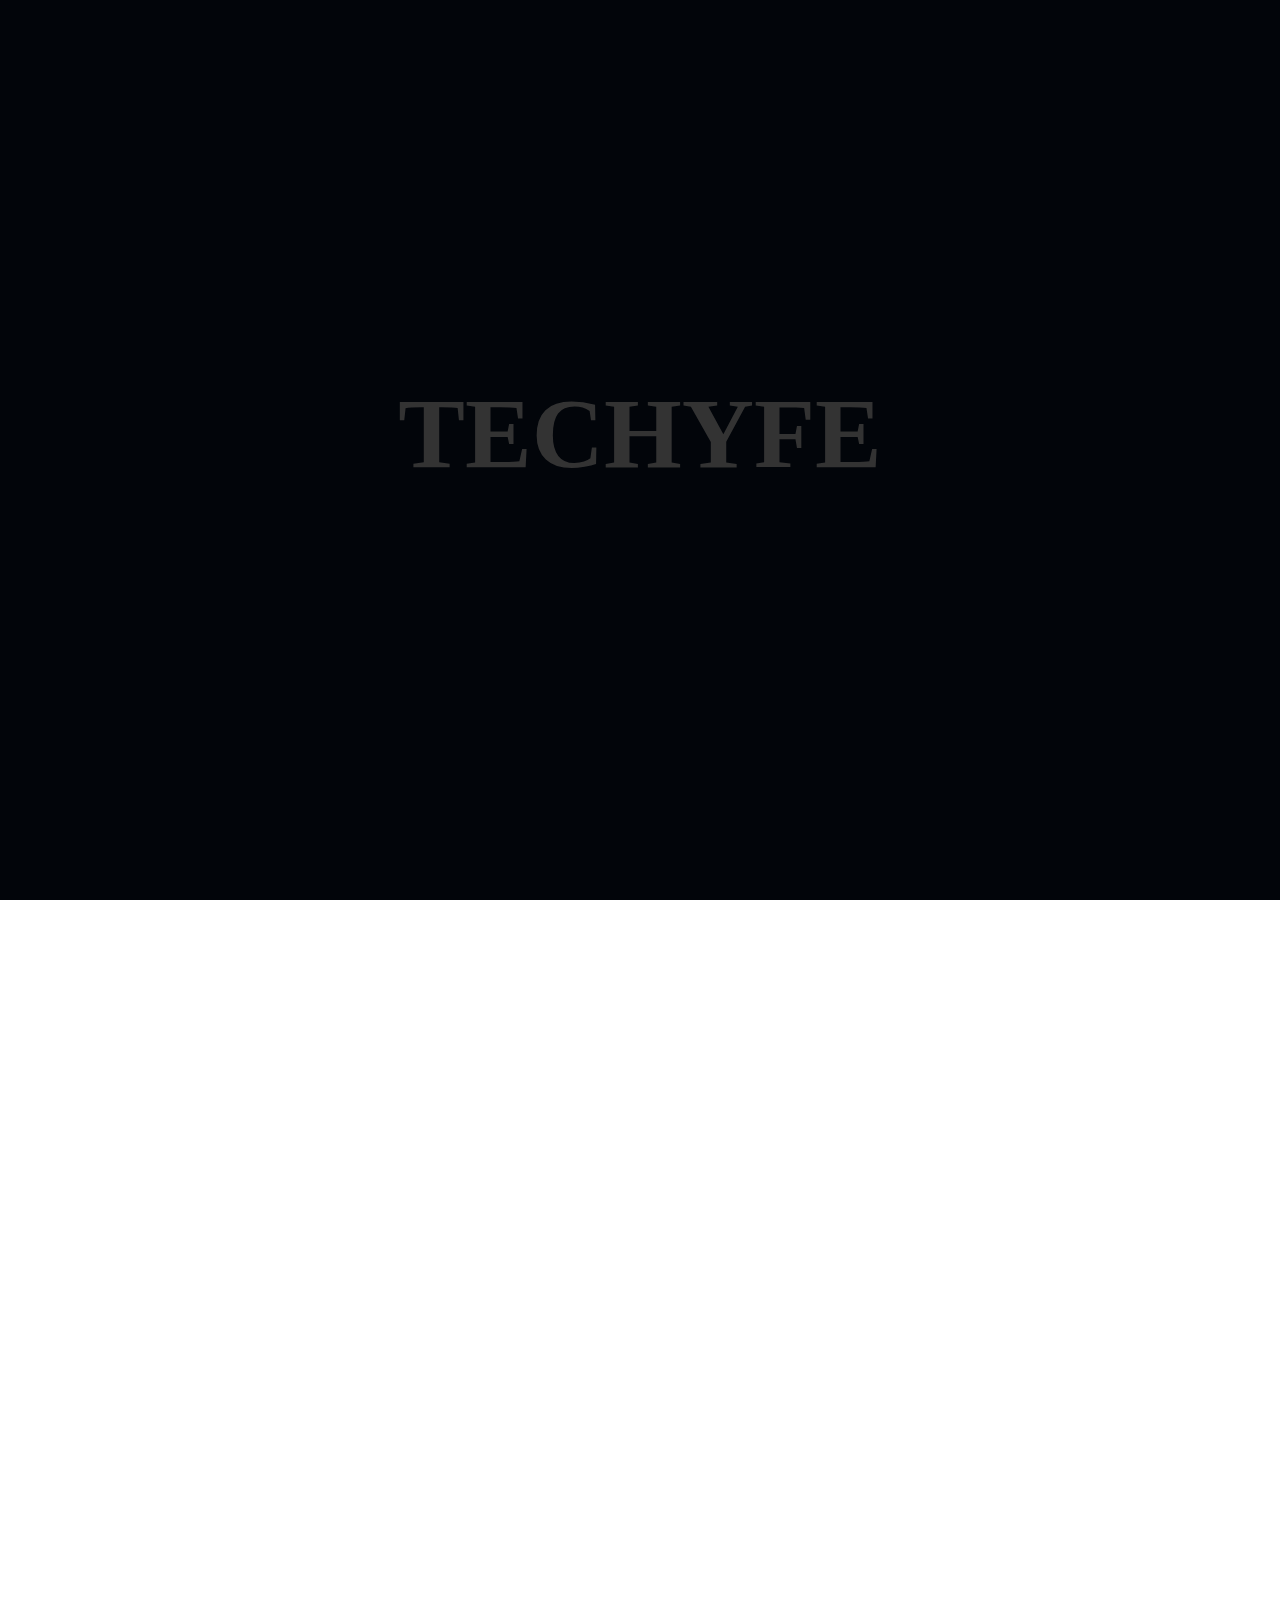
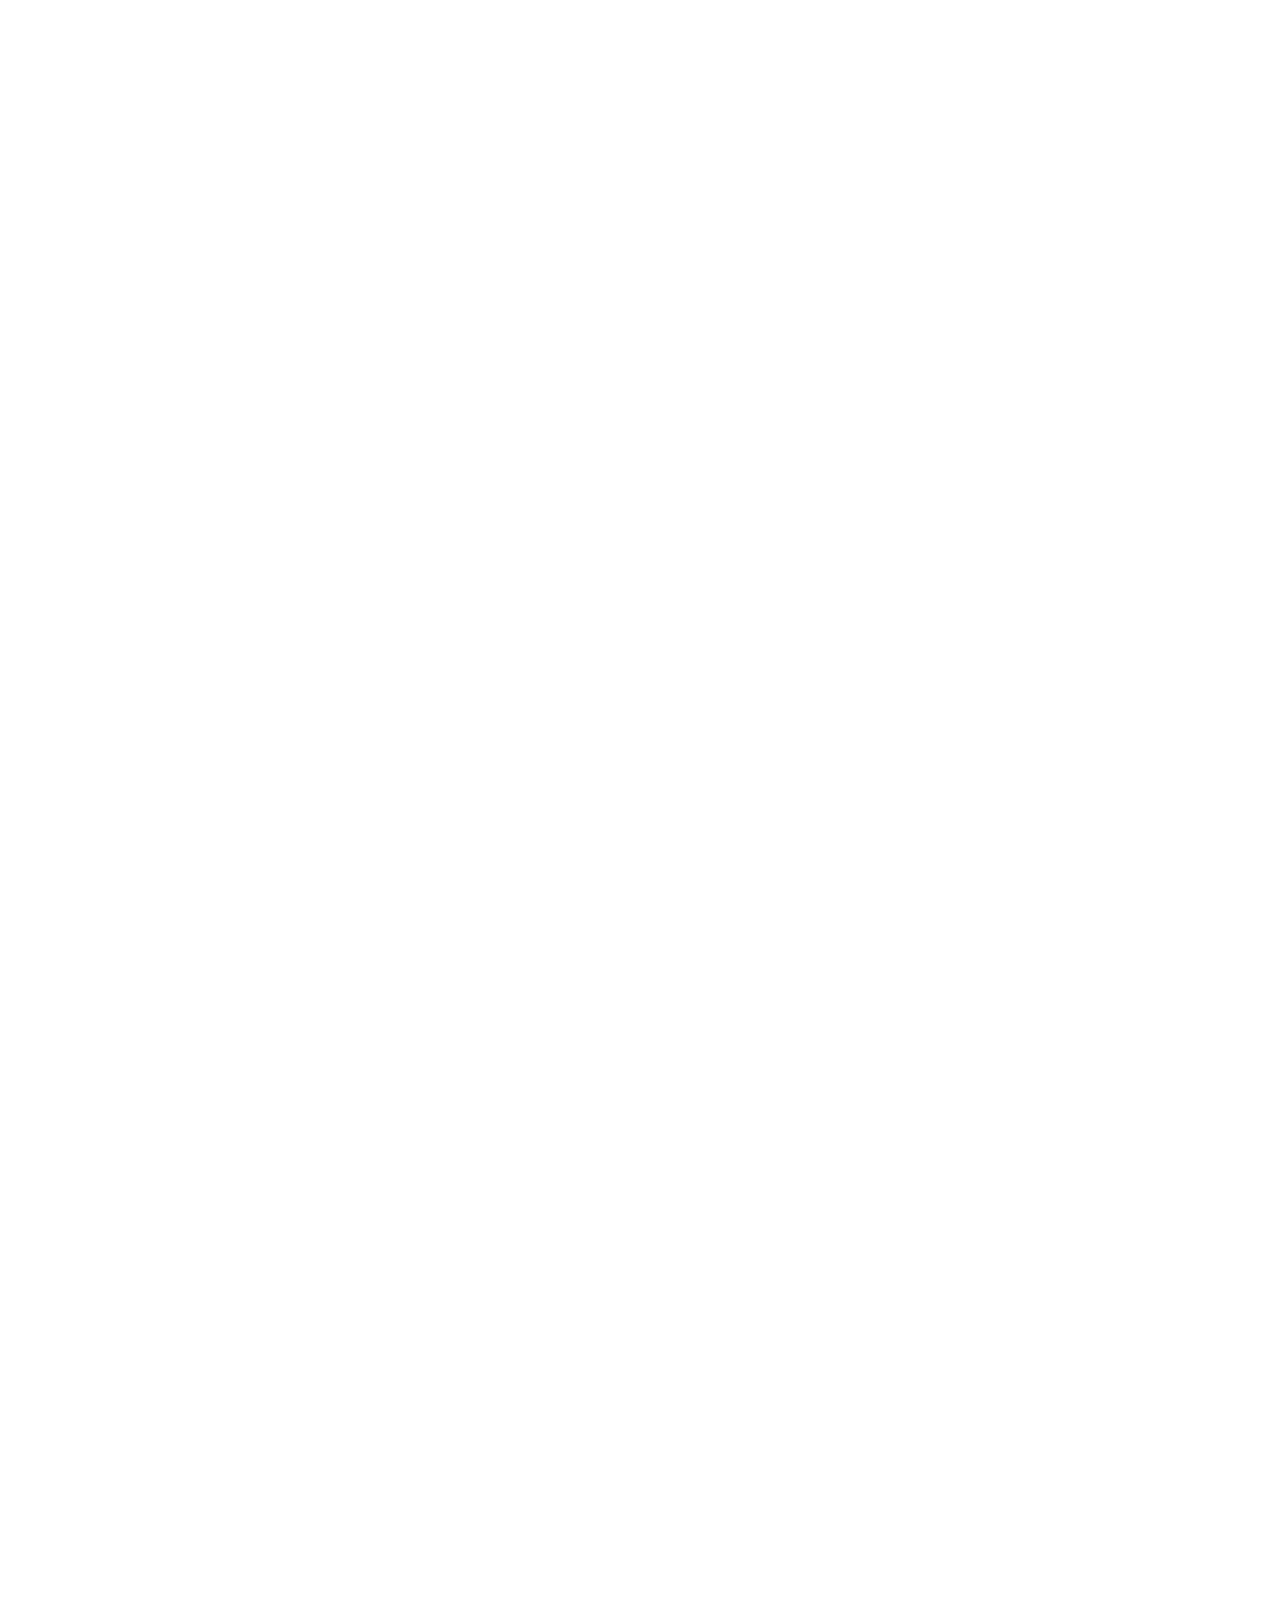
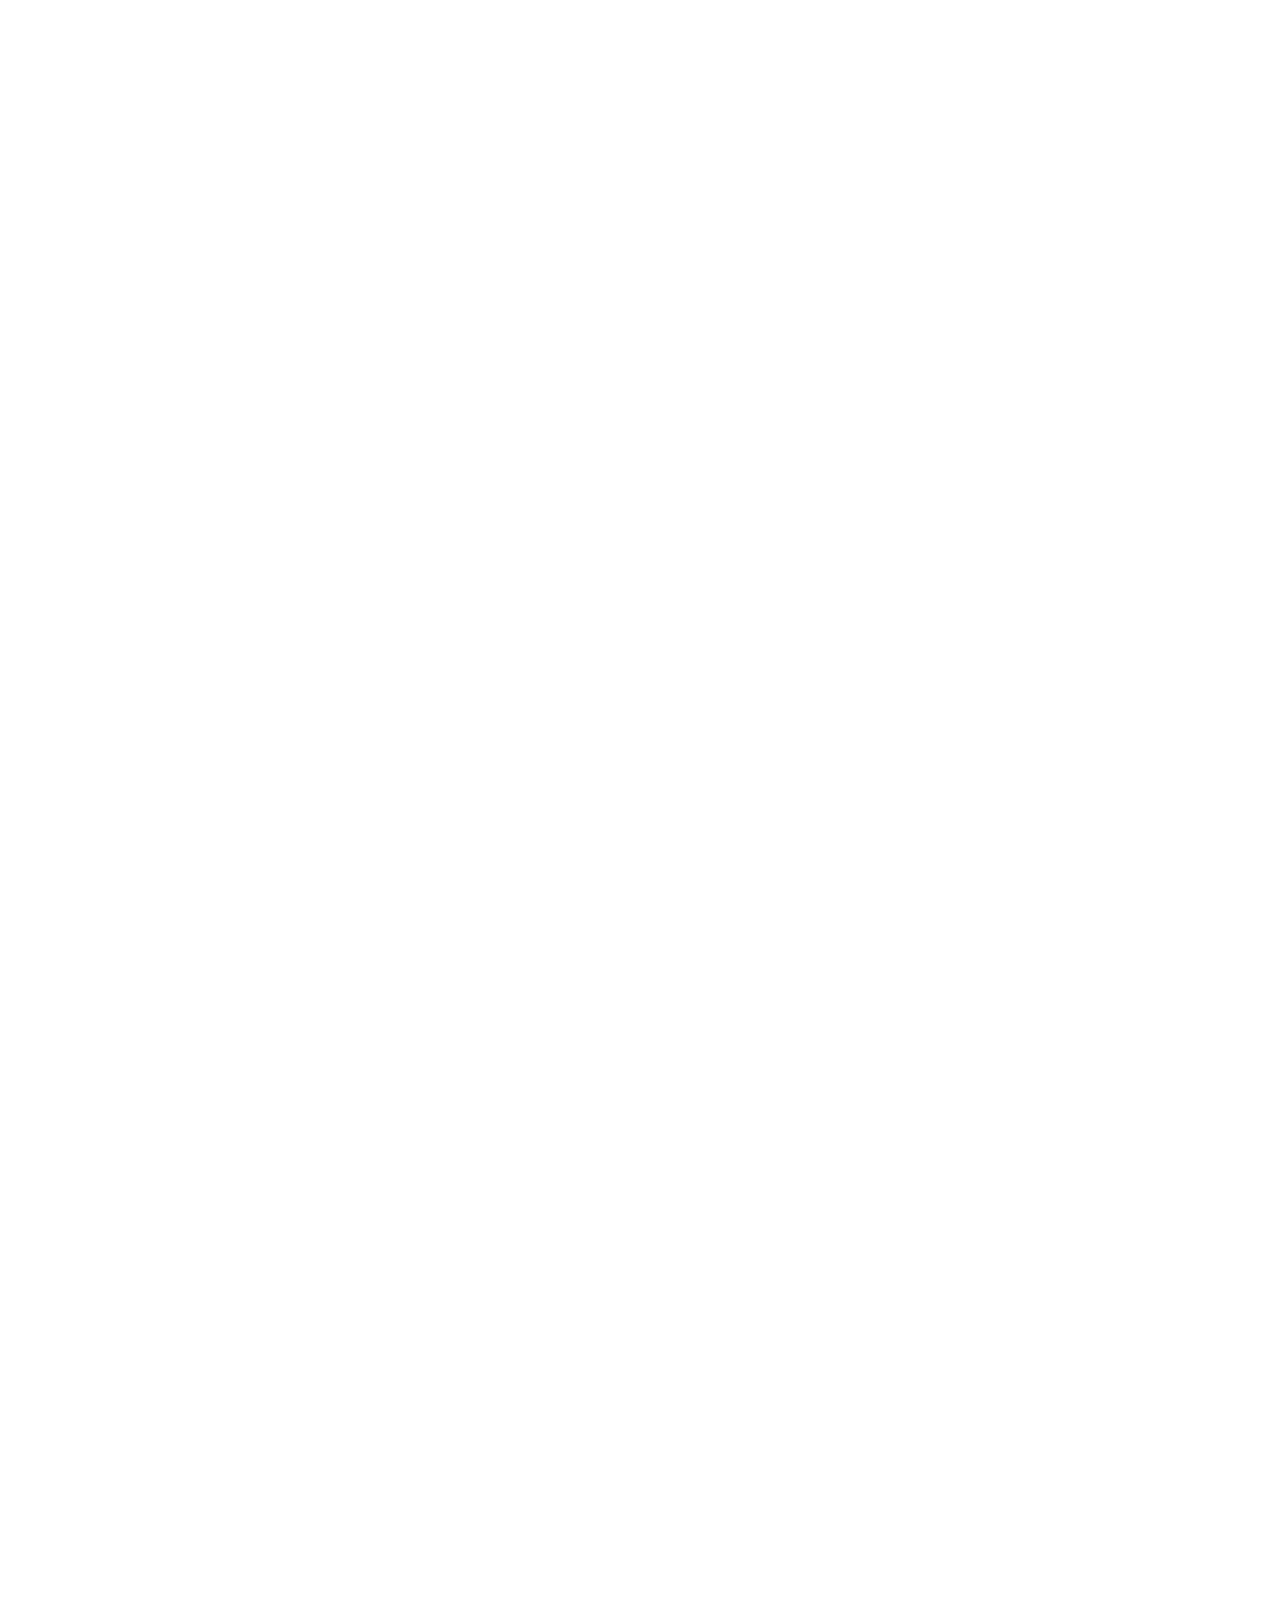
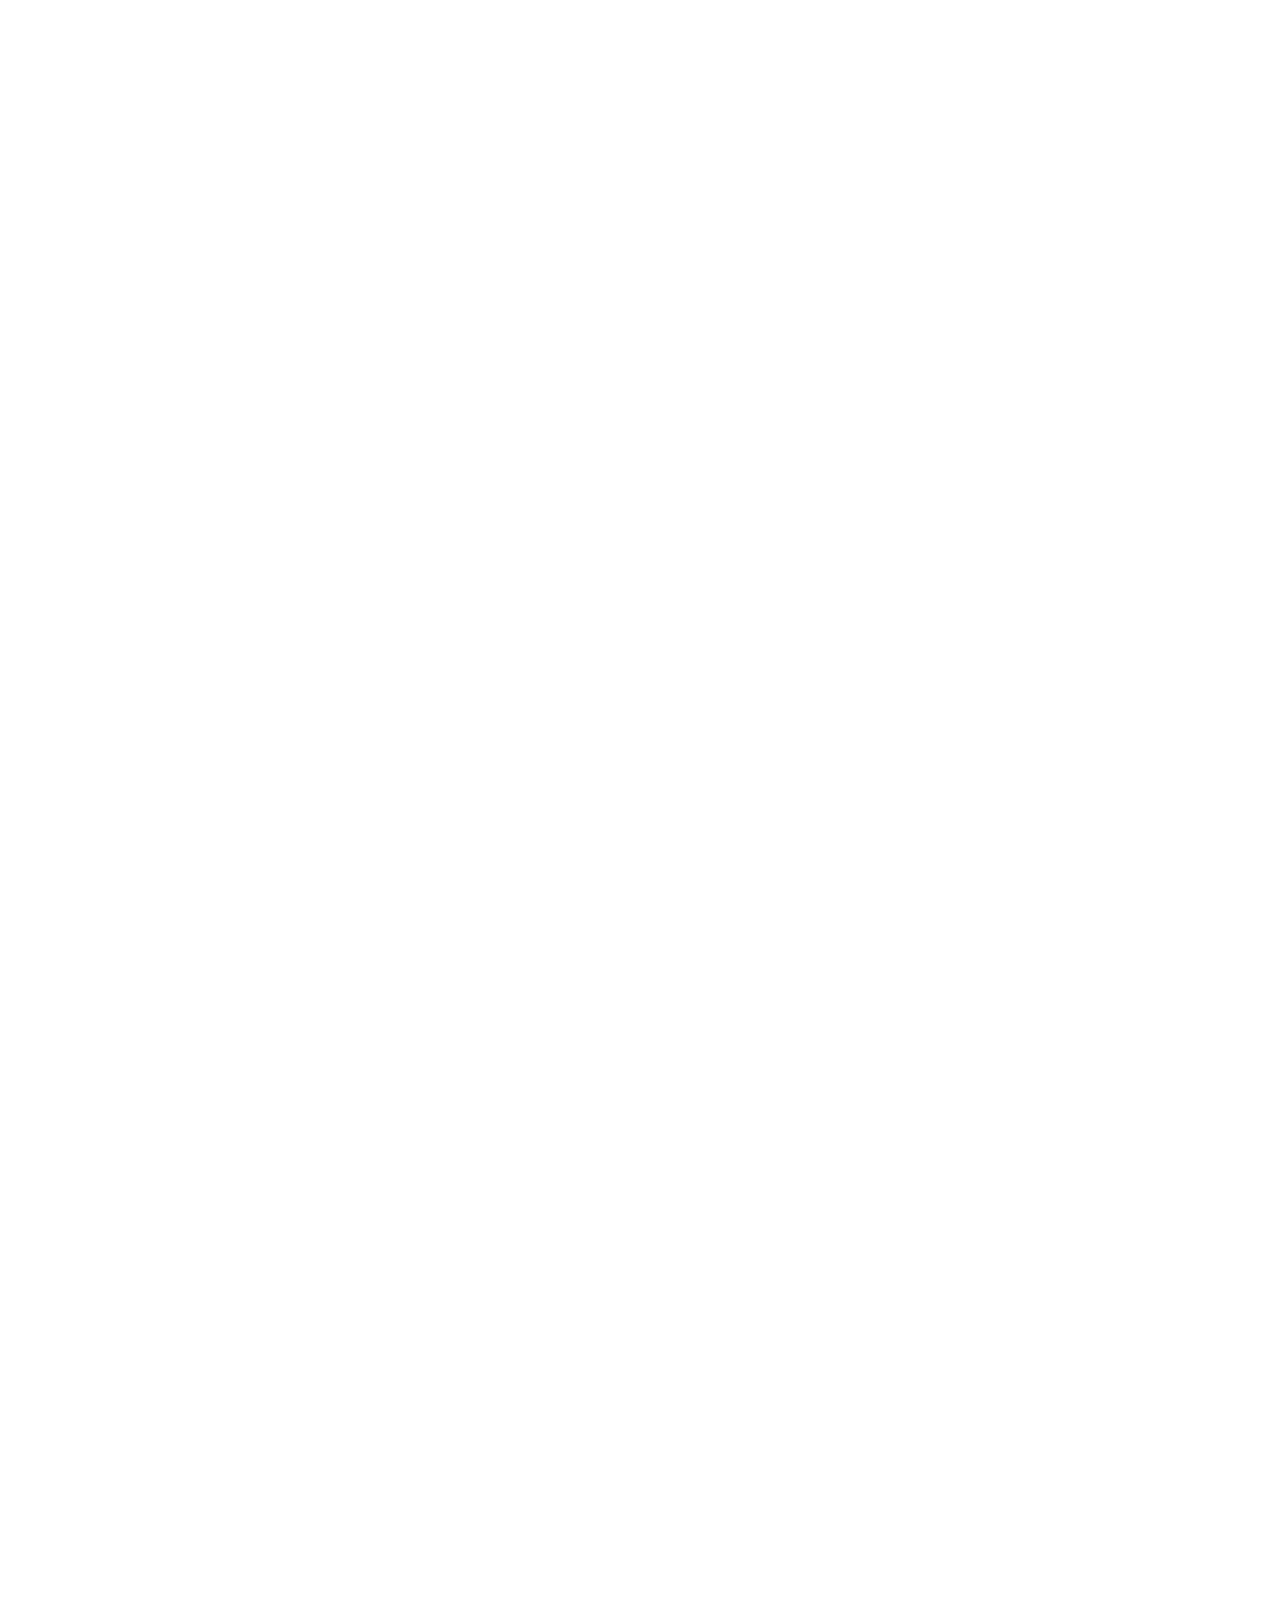
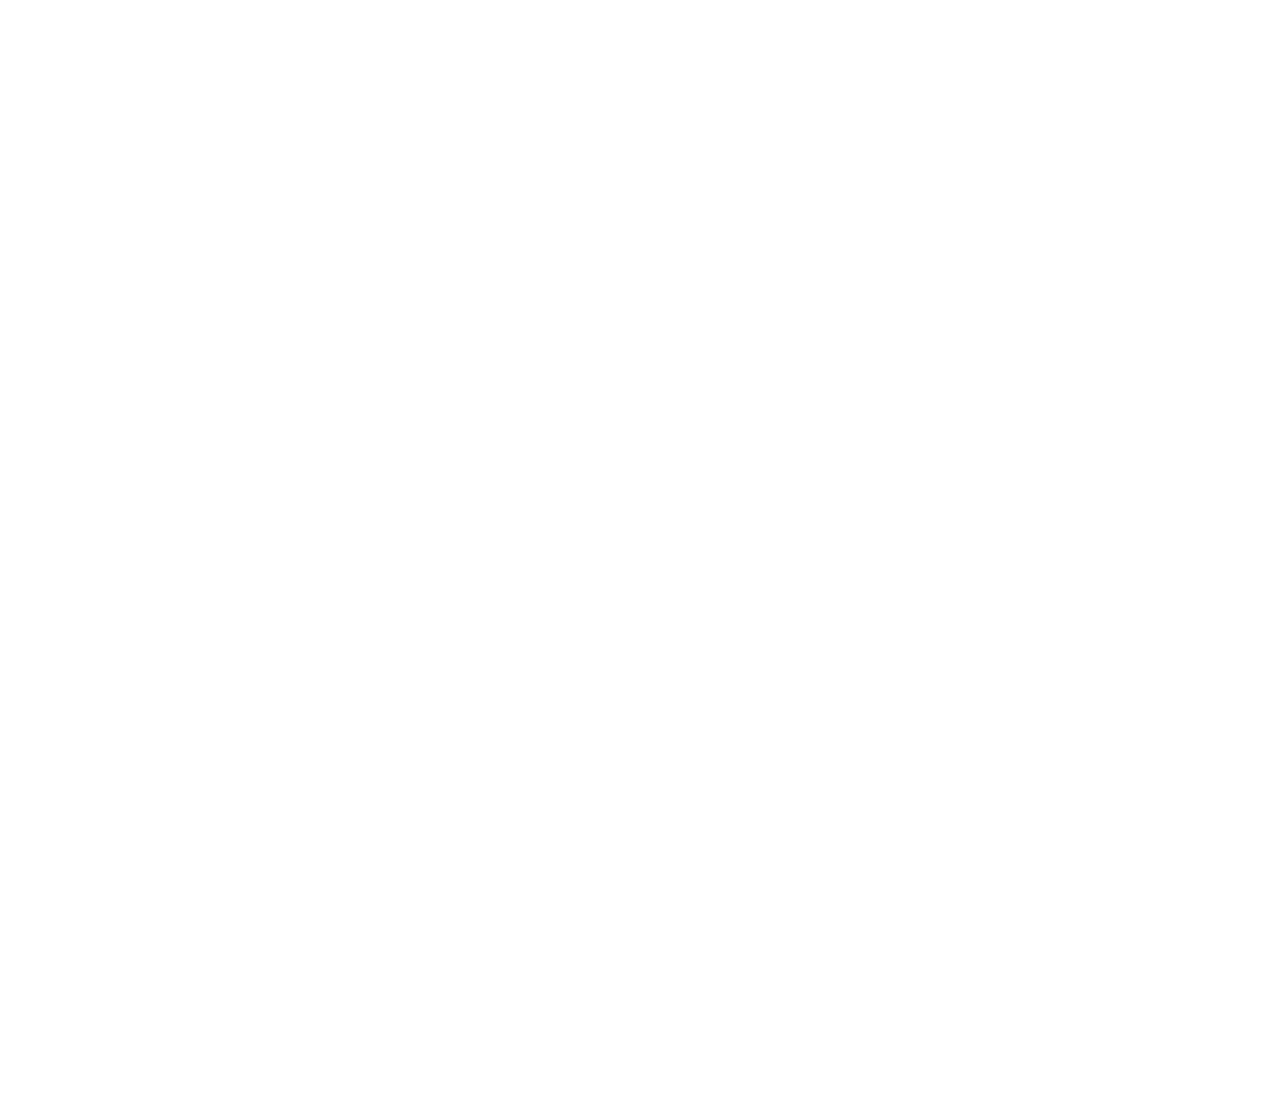
<file: index.html>
<!DOCTYPE html>
<html class="no-js" lang="en">
    
<head>
        <meta charset="utf-8">
        <meta http-equiv="x-ua-compatible" content="ie=edge">
        <meta name="viewport" content="width=device-width, initial-scale=1">
        <meta name="description" content="">

        <!-- Site Title -->
        <title>Techyfe - Web Agency</title>

        <!-- Place favicon.ico in the root directory -->
        <link rel="shortcut icon" type="image/x-icon" href="assets/img/logo/logoT.png">

        <!-- CSS here -->
        <link rel="stylesheet" href="assets/css/bootstrap.min.css">
        <link rel="stylesheet" href="assets/css/fontawesome.min.css">
        <link rel="stylesheet" href="assets/css/venobox.min.css">
        <link rel="stylesheet" href="assets/css/odometer.min.css">
        <link rel="stylesheet" href="assets/css/nice-select.css">
        <link rel="stylesheet" href="assets/css/carouselTicker.css">
        <link rel="stylesheet" href="assets/css/swiper.min.css">
        <link rel="stylesheet" href="assets/css/main.css">
    </head>

    <body>
        <!-- header-area-start -->
        <header class="header header-3 sticky-active">
            <div class="top-bar">
                <div class="container">
                    <div class="top-bar-inner">
                        <div class="site-logo">
                            <a href="index.html">
                                <img class="logo-dark" src="assets/img/logo/nobg.png" alt="Logo">
                                <img class="logo-light" src="assets/img/logo/techyfe_logoW.png" alt="Logo">
                            </a>
                        </div>
                        <div class="top-bar-items">
                            <!-- <div class="top-bar-item">
                                <div class="icon"><i class="fa-sharp fa-solid fa-location-dot"></i></div>
                                <div class="content">
                                    <p>New Ashok Nagar Delhi<br> 110096, India</p>
                                </div>
                            </div> -->
                            <!-- <div class="top-bar-item">
                                <div class="icon"><i class="fa-sharp fa-regular fa-clock"></i></div>
                                <div class="content">
                                    <p>Mon - Sat 10:00 - 18:00 <br> Sunday (Closed)*</p>
                                </div>
                            </div> -->
                            <div class="top-bar-item">
                                <div class="icon"><i class="fa-sharp fa-solid fa-phone"></i></div>
                                <div class="content">
                                    <a href="tel:+25692562158">+91 97188 20229</a>
                                    <p>Call Us Now</p>
                                </div>
                            </div>
                        </div>
                    </div>
                </div>
            </div>
            <div class="primary-header">
                <div class="container">
                    <div class="primary-header-inner">
                        <div class="header-logo">
                            <a href="index.html">
                                <img class="logo-dark" src="assets/img/logo/newtechyfe.png" alt="Logo">
                                <img class="logo-light" src="assets/img/logo/techyfe_logoW.png" alt="Logo">
                            </a>
                        </div>
                        <div class="header-right-wrap">
                            <div class="header-menu-wrap">
                                <div class="mobile-menu-items">
                                    <ul>
                                        <li><a href="#hero">Home</a></li>
                                        <li><a href="./service.html">Services</a></li>
                                        <li><a href="./about.html">About</a></li>
                                        <li><a href="./portfolio.html">Portfolio</a></li>
                                        <!-- <li><a href="#team">Team</a></li> -->
                                        <!-- <li><a href="#blog">blog</a></li> -->
                                    </ul>
                                </div>
                            </div>
                            <!-- /.header-menu-wrap -->
                            <div class="header-right">
                                <a href="https://calendly.com/techyfe/phone-call-meeting" class="rr-primary-btn">Make an appointment</a>
                                <div class="header-right-item">
                                    <a href="javascript:void(0)" class="mobile-side-menu-toggle"
                                        ><i class="fa-sharp fa-solid fa-bars"></i
                                    ></a>
                                </div>
                            </div>
                            <!-- /.header-right -->
                        </div>
                    </div>
                    <!-- /.primary-header-inner -->
                </div>
            </div>
        </header>
        <!-- /.Main Header -->

        <div id="popup-search-box">
            <div class="box-inner-wrap d-flex align-items-center">
                <form id="form" action="#" method="get" role="search">
                    <input id="popup-search" type="text" name="s" placeholder="Type keywords here...">
                </form>
                <div class="search-close"><i class="fa-sharp fa-regular fa-xmark"></i></div>
            </div>
        </div>
        <!-- /#popup-search-box -->

        <div class="mobile-side-menu">
            <div class="side-menu-content">
                <div class="side-menu-head">
                    <a href="index.html"><img src="assets/img/logo/nobg.png" alt="logo"></a>
                    <button class="mobile-side-menu-close"><i class="fa-regular fa-xmark"></i></button>
                </div>
                <div class="side-menu-wrap"></div>
                <ul class="side-menu-list">
                    <li><i class="fa-light fa-location-dot"></i>Address : <span>New Ashok Nagar Delhi</span></li>
                    <li><i class="fa-light fa-phone"></i>Phone : <a href="tel:+91 9718820229 ">+91 97188 20229</a></li>
                    <li><i class="fa-light fa-envelope"></i>Email : <a href="mailto:info.techyfe@gmail.com">info.techyfe@gmail.com</a></li>
                </ul>
            </div>
        </div>
        <!-- /.mobile-side-menu -->
        <!-- <div class="mobile-side-menu-overlay"></div> -->

        <div id="preloader">
            <div class="loading" data-loading-text="Techyfe"></div>
        </div>
        <!-- ./ preloader -->

    <div id="smooth-wrapper">
        <div id="smooth-content">

        <section id="hero" class="hero-section-4">
            <div class="shapes">
                <div class="shape shape-1"><img src="assets/img/shapes/hero-shape-5.png" alt="shape"></div>
                <div class="shape shape-2"><img src="assets/img/shapes/hero-shape-6.png" alt="shape"></div>
            </div>
            <!-- <div class="hero-img">
                <img src="assets/img/images/hero-img-6.png" alt="hero">
            </div> -->
            <div class="container">
                <div class="hero-content-4">
                    <h4 class="sub-title anim-text">Modern</h4>
                    <h2 class="title anim-text">Web <span data-text="Design">Design</span></h2>
                    <h4 class="sub-title anim-text">Agency</h4>
                    <a href="https://calendly.com/techyfe/phone-call-meeting" class="rr-primary-btn">Make an appointment</a>
                </div>
            </div>
        </section>
        <!-- ./ hero-section -->

        <section id="service" class="service-section-4 pt-130 pb-130 fade-wrapper">
            <div class="container">
                <div class="section-heading text-center">
                    <h4 class="sub-heading" data-text-animation="fade-in" data-duration="1.5">Our Services</h4>
                    <h2 class="section-title" data-text-animation="fade-in-right" data-split="char" data-duration="0.6" data-stagger="0.03">Quality Service For Growth <br>Your Branding Identity</h2>
                </div>
                <div class="row gy-lg-0 gy-4">
                    <div class="col-lg-4 col-md-6">
                        <div class="service-item-3 text-center fade-top">
                            <div class="service-icon-wrap">
                                <div class="service-icon">
                                    <svg width="50" height="50" viewBox="0 0 50 50" fill="currentColor" xmlns="http://www.w3.org/2000/svg">
                                        <path d="M11.2903 41.9355H19.3548V43.5484H11.2903V41.9355Z" fill="currentColor"/>
                                        <path d="M4.03226 4.83871C4.47765 4.83871 4.83871 4.47765 4.83871 4.03226C4.83871 3.58687 4.47765 3.22581 4.03226 3.22581C3.58687 3.22581 3.22581 3.58687 3.22581 4.03226C3.22581 4.47765 3.58687 4.83871 4.03226 4.83871Z" fill="currentColor"/>
                                        <path d="M9.67742 3.22581H19.3548V4.83871H9.67742V3.22581Z" fill="currentColor"/>
                                        <path d="M20.9677 16.129C20.8331 16.129 20.6968 16.1363 20.5565 16.15C19.55 13.254 16.8347 11.2903 13.7097 11.2903C10.5411 11.2903 7.775 13.329 6.81129 16.3081C4.70484 16.8645 3.22581 18.7476 3.22581 20.9677C3.22581 23.6363 5.39597 25.8065 8.06452 25.8065H20.9677C23.6363 25.8065 25.8065 23.6363 25.8065 20.9677C25.8065 18.2992 23.6363 16.129 20.9677 16.129ZM20.9677 24.1935H8.06452C6.28548 24.1935 4.83871 22.7468 4.83871 20.9677C4.83871 19.3718 5.98952 18.0363 7.57581 17.7935L8.10726 17.7121L8.23629 17.1903C8.86048 14.6669 11.1113 12.9032 13.7097 12.9032C16.3403 12.9032 18.5984 14.6927 19.2 17.2548L19.3871 18.0524L20.1815 17.8524C20.4806 17.7766 20.7298 17.7419 20.9677 17.7419C22.7468 17.7419 24.1935 19.1887 24.1935 20.9677C24.1935 22.7468 22.7468 24.1935 20.9677 24.1935Z" fill="currentColor"/>
                                        <path d="M12.0395 36.2903C12.0395 37.6242 13.125 38.7097 14.4589 38.7097C15.7927 38.7097 16.8782 37.6242 16.8782 36.2903C16.8782 34.9565 15.7927 33.871 14.4589 33.871C13.125 33.871 12.0395 34.9565 12.0395 36.2903ZM15.2653 36.2903C15.2653 36.7355 14.904 37.0968 14.4589 37.0968C14.0137 37.0968 13.6524 36.7355 13.6524 36.2903C13.6524 35.8452 14.0137 35.4839 14.4589 35.4839C14.904 35.4839 15.2653 35.8452 15.2653 36.2903Z" fill="currentColor"/>
                                        <path d="M18.4508 32.2992C17.3847 31.2331 15.9669 30.6452 14.4589 30.6452C12.9508 30.6452 11.5331 31.2331 10.4677 32.2992L11.6081 33.4395C12.3694 32.6782 13.3823 32.2581 14.4589 32.2581C15.5363 32.2581 16.5492 32.6782 17.3105 33.4395L18.4508 32.2992Z" fill="currentColor"/>
                                        <path d="M8.18548 30.0177L9.32581 31.1581C12.1565 28.3274 16.7605 28.3274 19.5911 31.1581L20.7315 30.0177C17.2726 26.5589 11.6444 26.5589 8.18548 30.0177Z" fill="currentColor"/>
                                        <path d="M45.3097 29.8387C45.6435 30.775 46.5306 31.4516 47.5806 31.4516C48.9145 31.4516 50 30.3661 50 29.0323C50 27.6984 48.9145 26.6129 47.5806 26.6129C46.5306 26.6129 45.6435 27.2895 45.3097 28.2258H29.0323V26.6129H36.6242L41.4629 21.7742H45.3097C45.6435 22.7105 46.5306 23.3871 47.5806 23.3871C48.9145 23.3871 50 22.3016 50 20.9677C50 19.6339 48.9145 18.5484 47.5806 18.5484C46.5306 18.5484 45.6435 19.225 45.3097 20.1613H40.7952L35.9565 25H29.0323V19.304C30.6637 20.3524 32.5984 20.9677 34.6774 20.9677C40.4581 20.9677 45.1613 16.2645 45.1613 10.4839C45.1613 4.70323 40.4581 0 34.6774 0C32.3621 0 30.2266 0.76371 28.4895 2.04032C27.7855 0.81371 26.4661 0 25 0H4.03226C1.80887 0 0 1.80887 0 4.03226V45.9677C0 48.1911 1.80887 50 4.03226 50H25C27.2234 50 29.0323 48.1911 29.0323 45.9677V33.0645H35.9565L40.7952 37.9032H45.3097C45.6435 38.8395 46.5306 39.5161 47.5806 39.5161C48.9145 39.5161 50 38.4306 50 37.0968C50 35.7629 48.9145 34.6774 47.5806 34.6774C46.5306 34.6774 45.6435 35.354 45.3097 36.2903H41.4629L36.6242 31.4516H29.0323V29.8387H45.3097ZM47.5806 28.2258C48.0258 28.2258 48.3871 28.5871 48.3871 29.0323C48.3871 29.4774 48.0258 29.8387 47.5806 29.8387C47.1355 29.8387 46.7742 29.4774 46.7742 29.0323C46.7742 28.5871 47.1355 28.2258 47.5806 28.2258ZM47.5806 20.1613C48.0258 20.1613 48.3871 20.5226 48.3871 20.9677C48.3871 21.4129 48.0258 21.7742 47.5806 21.7742C47.1355 21.7742 46.7742 21.4129 46.7742 20.9677C46.7742 20.5226 47.1355 20.1613 47.5806 20.1613ZM47.5806 36.2903C48.0258 36.2903 48.3871 36.6516 48.3871 37.0968C48.3871 37.5419 48.0258 37.9032 47.5806 37.9032C47.1355 37.9032 46.7742 37.5419 46.7742 37.0968C46.7742 36.6516 47.1355 36.2903 47.5806 36.2903ZM31.6823 2.14435C31.2355 2.88548 30.8573 3.79435 30.5605 4.83871H27.8403C28.8452 3.62339 30.171 2.68952 31.6823 2.14435ZM37.104 4.83871H32.25C32.8871 2.84435 33.8105 1.6129 34.6774 1.6129C35.5444 1.6129 36.4677 2.84435 37.104 4.83871ZM43.5073 9.67742H39.4984C39.4613 8.53306 39.35 7.44919 39.1685 6.45161H42.5685C43.0742 7.43629 43.4032 8.52419 43.5073 9.67742ZM34.6774 19.3548C33.8105 19.3548 32.8871 18.1234 32.2508 16.129H37.1048C36.4677 18.1234 35.5444 19.3548 34.6774 19.3548ZM31.8395 14.5161C31.6427 13.5411 31.5105 12.4573 31.4685 11.2903H37.8863C37.8444 12.4573 37.7113 13.5411 37.5153 14.5161H31.8395ZM39.4984 11.2903H43.5073C43.4024 12.4435 43.0742 13.5315 42.5685 14.5161H39.1685C39.35 13.5185 39.4621 12.4347 39.4984 11.2903ZM37.8863 9.67742H31.4685C31.5105 8.51048 31.6435 7.42661 31.8395 6.45161H37.5153C37.7121 7.42661 37.8444 8.51048 37.8863 9.67742ZM26.7855 6.45161H30.1855C30.004 7.44919 29.8927 8.53306 29.8556 9.67742H25.8468C25.9516 8.52419 26.2806 7.43629 26.7855 6.45161ZM29.8565 11.2903C29.8935 12.4347 30.0048 13.5185 30.1863 14.5161H26.7863C26.2815 13.5315 25.9524 12.4435 25.8476 11.2903H29.8565ZM30.5605 16.129C30.8573 17.1734 31.2355 18.0823 31.6823 18.8234C30.171 18.279 28.8452 17.3444 27.8403 16.129H30.5605ZM37.6726 18.8234C38.1185 18.0823 38.4976 17.1734 38.7944 16.129H41.5145C40.5097 17.3444 39.1839 18.2782 37.6726 18.8234ZM41.5153 4.83871H38.7952C38.4984 3.79435 38.1202 2.88548 37.6734 2.14435C39.1839 2.68952 40.5097 3.62339 41.5153 4.83871ZM4.03226 1.6129H25C25.9855 1.6129 26.8661 2.22339 27.2339 3.11129C26.2903 4.06452 25.5274 5.19597 25.0024 6.45161H1.6129V4.03226C1.6129 2.69839 2.69839 1.6129 4.03226 1.6129ZM25 48.3871H4.03226C2.69839 48.3871 1.6129 47.3016 1.6129 45.9677V45.9468C2.28871 46.4589 3.12097 46.7742 4.03226 46.7742H25C25.9113 46.7742 26.7435 46.4589 27.4194 45.9468V45.9677C27.4194 47.3016 26.3339 48.3871 25 48.3871ZM25 45.1613H4.03226C2.69839 45.1613 1.6129 44.0758 1.6129 42.7419V8.06452H24.4863C24.3016 8.84274 24.1935 9.65 24.1935 10.4839C24.1935 13.4476 25.4355 16.1226 27.4194 18.0315V42.7419C27.4194 44.0758 26.3339 45.1613 25 45.1613Z" fill="currentColor"/>
                                    </svg>
                                </div>
                            </div>
                            <div class="service-content">
                                <h3 class="title"><a href="service-details.html">UI / UX Design</a></h3>
                                <p>User-centred interfaces, rapid prototypes, and design systems.</p>
                            </div>
                        </div>
                    </div>
                    <!-- <div class="col-lg-3 col-md-6">
                        <div class="service-item-3 text-center fade-top">
                            <div class="service-icon-wrap">
                                <div class="service-icon">
                                    <svg width="60" height="60" viewBox="0 0 60 60" fill="currentColor" xmlns="http://www.w3.org/2000/svg">
                                        <path d="M55.5379 34.7629L59.5302 29.7884C60.0455 29.1464 60.1445 28.2864 59.7885 27.5442C59.4323 26.8019 58.6998 26.3408 57.8766 26.3408H52.6448C52.5435 25.6916 52.5074 24.9917 52.4701 24.2615C52.3813 22.5236 52.2896 20.7267 51.2612 19.3137C50.4418 18.1876 49.2175 17.5508 47.9354 17.027L49.2375 16.1061C50.8728 15.2935 52.5502 14.1287 54.093 12.7339C56.2529 10.7812 57.9557 8.56227 58.8877 6.48594C59.9224 4.18051 59.9026 2.25864 58.8318 1.07423C57.7609 -0.110187 55.8508 -0.323117 53.453 0.474929C51.2936 1.19352 48.9148 2.66469 46.7549 4.61762C45.2128 6.01204 43.8855 7.56348 42.9128 9.10836L40.7603 11.5707C40.0277 10.7945 39.1861 10.1082 38.1222 9.76274C36.4911 9.23305 34.7701 9.69688 33.1057 10.1455C32.0075 10.4414 30.9702 10.721 29.9999 10.721C29.0296 10.721 27.9922 10.4414 26.894 10.1454C25.2297 9.69676 23.5088 9.23281 21.8773 9.76262C20.1734 10.3159 19.0368 11.7356 17.9375 13.1084C17.2505 13.9664 16.6018 14.7767 15.8681 15.3107C15.1199 15.8552 14.1387 16.2282 13.0999 16.6231C11.4665 17.244 9.77738 17.8861 8.7384 19.3137C7.71009 20.7268 7.61833 22.5237 7.5295 24.2616C7.49224 24.9917 7.45602 25.6916 7.35489 26.3408H2.12319C1.29995 26.3408 0.567419 26.8019 0.211287 27.5442C-0.144727 28.2864 -0.0457039 29.1464 0.469568 29.7884L4.4619 34.7629L0.469568 39.7374C-0.0457039 40.3795 -0.144727 41.2394 0.211287 41.9817C0.567419 42.7239 1.29995 43.1851 2.12319 43.1851H7.35501C7.45626 43.8343 7.49235 44.5341 7.52962 45.2643C7.61845 47.0022 7.7102 48.7992 8.73852 50.2121C9.7775 51.6398 11.4665 52.2819 13.1 52.9028C14.1388 53.2977 15.1201 53.6708 15.8682 54.2152C16.6019 54.7492 17.2507 55.5596 17.9376 56.4175C19.0368 57.7905 20.1735 59.2102 21.8774 59.7633C23.5087 60.2931 25.2298 59.8292 26.8941 59.3806C27.9923 59.0846 29.0297 58.805 30 58.805C30.9703 58.805 32.0076 59.0846 33.1059 59.3806C34.762 59.8226 36.4584 60.2968 38.1226 59.7633C39.8265 59.2101 40.9631 57.7904 42.0624 56.4175C42.7494 55.5596 43.3981 54.7492 44.1318 54.2152C44.8799 53.6708 45.8613 53.2977 46.9 52.9028C48.5334 52.2819 50.2225 51.6398 51.2615 50.2121C52.2898 48.7992 52.3816 47.0021 52.4704 45.2642C52.5078 44.5341 52.5439 43.8343 52.645 43.1851H57.8768C58.7 43.1851 59.4326 42.7239 59.7887 41.9817C60.1447 41.2394 60.0457 40.3795 59.5304 39.7374L55.5379 34.7629ZM46.216 18.2429C47.6732 18.797 49.1088 19.3434 49.84 20.3482C50.5607 21.3385 50.6355 22.8018 50.7146 24.3513C50.7482 25.0093 50.7832 25.6815 50.8698 26.3409H46.6892C45.7804 24.5415 44.5955 22.9144 43.158 21.4906C43.3383 21.0645 43.4617 20.6132 43.523 20.1475L46.216 18.2429ZM34.102 18.8751C35.1477 17.6839 36.5258 16.2243 38.3206 16.1456L41.7748 19.9662C41.6498 20.8219 41.2066 21.6014 40.5267 22.1418C37.4273 24.6055 33.3608 23.0213 31.4631 21.1096C31.4433 21.1031 31.4448 21.0359 31.4733 21.0346C32.5421 20.625 33.2999 19.775 34.102 18.8751ZM43.6594 10.9251L47.505 15.1787L42.8149 18.4954L39.8798 15.2489L43.6594 10.9251ZM47.9338 5.92145C49.9172 4.12813 52.0744 2.78622 54.0081 2.14274C55.6542 1.59489 56.9701 1.63614 57.5279 2.25301C58.7034 3.55321 56.9801 7.75403 52.9143 11.4301C51.6687 12.5563 50.3351 13.5161 49.022 14.2355L44.7517 9.51219C45.5994 8.27797 46.6884 7.04762 47.9338 5.92145ZM9.28508 24.3514C9.36418 22.8021 9.43895 21.3386 10.1598 20.3482C10.891 19.3433 12.2674 18.82 13.7246 18.2662C14.8257 17.8476 15.9644 17.4148 16.9025 16.732C17.8267 16.0593 18.5807 15.1177 19.3097 14.2071C20.2905 12.9822 21.2167 11.8252 22.4202 11.4344C23.5549 11.0659 24.9547 11.4431 26.4366 11.8425C27.597 12.1551 28.7968 12.4786 29.9999 12.4786C31.2029 12.4786 32.4028 12.1551 33.5633 11.8425C35.0451 11.4431 36.4447 11.0659 37.5795 11.4343C38.3454 11.683 39.0024 12.2521 39.5971 12.9013L38.2972 14.3882C36.6538 14.4004 34.9836 15.4382 33.9333 16.4887C32.6406 16.2113 31.32 16.0701 29.9999 16.0701C26.4913 16.0701 23.0691 17.0507 20.1033 18.9061C19.6918 19.1635 19.5668 19.7057 19.8243 20.1173C20.0834 20.5324 20.6302 20.6516 21.0355 20.3963C23.7216 18.7161 26.8213 17.828 29.9999 17.828C30.84 17.828 31.6805 17.8909 32.5123 18.0153C31.9412 18.6478 31.4219 19.1717 30.8441 19.3933C30.2755 19.6113 29.8595 20.0977 29.7314 20.6946C29.6026 21.2947 29.7836 21.9127 30.2157 22.3481C31.5871 23.7295 33.4837 24.7122 35.4195 25.0441C37.8534 25.4831 40.4352 24.7932 42.1791 23.0001C43.1566 24.0105 43.9976 25.1284 44.6931 26.3409H15.3063C16.0395 25.0639 16.9369 23.8873 17.9857 22.8311C18.3278 22.4867 18.3258 21.9302 17.9814 21.5882C17.637 21.2462 17.0805 21.248 16.7385 21.5926C15.3459 22.9952 14.1951 24.5907 13.3107 26.3409H9.12992C9.21641 25.6815 9.25145 25.0094 9.28508 24.3514ZM50.7147 45.1744C50.6356 46.7239 50.5608 48.1873 49.8401 49.1777C49.1089 50.1824 47.7325 50.7057 46.2754 51.2596C45.1742 51.6782 44.0356 52.111 43.0974 52.7938C42.1732 53.4665 41.4192 54.4081 40.6902 55.3188C39.7094 56.5436 38.7832 57.7006 37.5797 58.0914C36.4448 58.4599 35.0451 58.0826 33.5633 57.6834C32.4029 57.3707 31.2029 57.0473 30 57.0473C28.7971 57.0473 27.5971 57.3707 26.4367 57.6834C24.9549 58.0827 23.5553 58.46 22.4202 58.0914C21.2168 57.7007 20.2905 56.5437 19.3097 55.3188C18.5806 54.4081 17.8267 53.4665 16.9025 52.7938C15.9643 52.111 14.8257 51.6782 13.7245 51.2596C12.2674 50.7057 10.891 50.1824 10.1598 49.1777C9.43906 48.1873 9.3643 46.724 9.2852 45.1746C9.25156 44.5165 9.21652 43.8444 9.12992 43.1849H13.311C14.8035 46.1387 17.05 48.6441 19.838 50.4537C22.8635 52.4174 26.3775 53.4555 29.9999 53.4555C33.6222 53.4555 37.1363 52.4176 40.1618 50.4537C42.9498 48.6441 45.1961 46.1387 46.6887 43.1849H50.8698C50.7834 43.8444 50.7483 44.5165 50.7147 45.1744ZM58.2035 41.2215C58.1667 41.2983 58.0752 41.4272 57.8766 41.4272H38.6811C38.1957 41.4272 37.8022 41.8208 37.8022 42.3062C37.8022 42.7915 38.1957 43.1851 38.6811 43.1851H44.6907C41.6923 48.3978 36.0716 51.6978 29.9999 51.6978C23.9282 51.6978 18.3074 48.3978 15.3091 43.1851H34.5795C35.0649 43.1851 35.4585 42.7915 35.4585 42.3062C35.4585 41.8208 35.0649 41.4272 34.5795 41.4272H2.12319C1.92456 41.4272 1.83304 41.2983 1.79624 41.2215C1.75945 41.1446 1.71609 40.9926 1.84042 40.8377L6.27431 35.3131C6.53224 34.9917 6.53224 34.5343 6.27431 34.2128L1.84042 28.6883C1.71609 28.5334 1.75945 28.3814 1.79624 28.3045C1.83304 28.2276 1.92456 28.0987 2.12319 28.0987H57.8766C58.0752 28.0987 58.1667 28.2276 58.2035 28.3045C58.2403 28.3814 58.2837 28.5334 58.1593 28.6883L53.7255 34.2128C53.4675 34.5343 53.4675 34.9917 53.7255 35.3131L58.1593 40.8377C58.2837 40.9925 58.2404 41.1446 58.2035 41.2215Z" fill="currentColor"/>
                                        <path d="M30.0601 30.7275C29.9044 30.3192 29.514 30.0507 29.0772 30.0512C28.6402 30.0512 28.2513 30.3183 28.095 30.7252L25.2165 38.283C25.0438 38.7366 25.2714 39.2444 25.725 39.4171C26.1788 39.59 26.6863 39.3622 26.8592 38.9087L27.3605 37.5925H30.772L31.2677 38.9062C31.4387 39.3649 31.958 39.5886 32.4003 39.4182C32.8544 39.2467 33.0837 38.7397 32.9123 38.2856L30.0601 30.7275ZM28.03 35.8346L29.0741 33.093L30.1087 35.8346H28.03Z" fill="currentColor"/>
                                        <path d="M41.0812 30.0512C41.0784 30.0512 41.0755 30.0512 41.0725 30.0512C40.5871 30.0559 40.1975 30.4531 40.2022 30.9385L40.2499 35.8689L36.5042 30.4449C36.2857 30.1284 35.8867 29.9909 35.5195 30.1053C35.1522 30.2198 34.9022 30.5598 34.9022 30.9444V38.5958C34.9022 39.0812 35.2957 39.4747 35.7811 39.4747C36.2665 39.4747 36.66 39.0812 36.66 38.5958V33.7638L40.2315 38.9356C40.4929 39.3133 40.9276 39.4747 41.3391 39.3458C41.7597 39.2144 42.0316 38.8187 42.0315 38.329L41.9599 30.9216C41.9552 30.4391 41.5626 30.0512 41.0812 30.0512Z" fill="currentColor"/>
                                        <path d="M47.2756 30.2779H45.1688C44.9354 30.2779 44.7115 30.3707 44.5467 30.536C44.3818 30.7012 44.2894 30.9251 44.2899 31.1586L44.3049 38.5975C44.3054 38.8315 44.3991 39.0556 44.5653 39.2201C44.7299 39.3833 44.9522 39.4746 45.1838 39.4746H45.1905L47.3525 39.458C49.5578 39.4195 51.1585 37.4926 51.1585 34.8761C51.1585 32.1258 49.5981 30.2779 47.2756 30.2779ZM47.3306 37.7006L46.061 37.7103L46.0495 32.0358H47.2756C48.8424 32.0358 49.4007 33.5032 49.4007 34.8765C49.4008 36.2641 48.7579 37.6756 47.3306 37.7006Z" fill="currentColor"/>
                                        <path d="M14.1236 34.1889C14.4168 33.7633 14.5896 33.2487 14.5896 32.694C14.5896 31.2366 13.404 30.0512 11.9467 30.0512H9.72008C9.23469 30.0512 8.84118 30.4447 8.84118 30.9301V38.5958C8.84118 38.8296 8.93434 39.0537 9.09992 39.2186C9.26469 39.3827 9.4877 39.4747 9.71996 39.4747C9.72383 39.4747 11.7712 39.4655 12.3355 39.4655C13.9579 39.4655 15.2778 38.1456 15.2778 36.5233C15.2779 35.5731 14.8247 34.7272 14.1236 34.1889ZM11.9467 31.809C12.4347 31.809 12.8317 32.206 12.8317 32.694C12.8317 33.1819 12.4347 33.579 11.9467 33.579L10.599 33.5811V31.809H11.9467ZM12.3356 37.7078C12.0173 37.7078 11.2283 37.7107 10.5989 37.7132V35.3389H12.3356C12.9888 35.3389 13.5201 35.8702 13.5201 36.5233C13.5201 37.1764 12.9888 37.7078 12.3356 37.7078Z" fill="currentColor"/>
                                        <path d="M23.2126 32.9223C23.2126 31.3391 21.8741 30.0512 20.2288 30.0512H18.1918C17.7039 30.0512 17.3104 30.4447 17.3104 30.9301V38.5958C17.3104 39.0812 17.7039 39.4747 18.1893 39.4747C18.6747 39.4747 19.0682 39.0812 19.0682 38.5958V36.2157L21.674 39.1764C21.9957 39.5418 22.5515 39.5753 22.9144 39.2555C23.2787 38.9348 23.3142 38.3794 22.9935 38.0151L20.961 35.7057C22.2535 35.3908 23.2126 34.2624 23.2126 32.9223ZM20.2288 34.0357L19.0798 34.0396L19.0734 31.8089H20.2288C20.8934 31.8089 21.4548 32.3187 21.4548 32.9221C21.4548 33.5255 20.8935 34.0357 20.2288 34.0357Z" fill="currentColor"/>
                                    </svg>
                                </div>
                            </div>
                            <div class="service-content">
                                <h3 class="title"><a href="service-details.html">Design & Branding</a></h3>
                                <p>Creating a higher spacing and how people move through a unique.</p>
                            </div>
                        </div>
                    </div> -->
                    <div class="col-lg-4 col-md-6">
                        <div class="service-item-3 text-center fade-top">
                            <div class="service-icon-wrap">
                                <div class="service-icon">
                                    <svg width="55" height="55" viewBox="0 0 55 55" fill="currentColor" xmlns="http://www.w3.org/2000/svg">
                                        <path d="M55 28.3871C55 22.4533 50.8147 17.4847 45.2419 16.2623V4.43548C45.2419 1.98976 43.2522 0 40.8065 0H17.7419C15.2962 0 13.3065 1.98976 13.3065 4.43548V14.1935H8.17814L7.64323 16.3368L5.75016 15.2004L1.00597 19.9419L2.14234 21.8368L0 22.3717V29.0799L2.14323 29.6148L1.00597 31.5097L5.74927 36.2521L7.64234 35.1157L8.17814 37.2581H13.3065V50.5645C13.3065 53.0102 15.2962 55 17.7419 55H40.8065C43.2522 55 45.2419 53.0102 45.2419 50.5645V40.5119C50.8147 39.2895 55 34.3209 55 28.3871ZM53.2258 28.3871C53.2258 30.116 52.8027 31.7448 52.0681 33.1898C51.5758 31.8352 50.443 30.7698 48.9793 30.4035L45.2419 29.4685V29.2565C46.3473 28.4235 47.0161 27.1132 47.0161 25.7267V23.9525C47.0161 22.7132 46.4919 21.521 45.5773 20.6818C44.6635 19.8452 43.4252 19.4248 42.1868 19.5339C39.9202 19.7299 38.1452 21.7525 38.1452 24.1352V25.7258C38.1452 27.1123 38.814 28.4226 39.9194 29.2556V29.4676L36.182 30.4026C34.7183 30.769 33.5855 31.8344 33.0931 33.1889C32.3586 31.7448 31.9355 30.116 31.9355 28.3871C31.9355 22.5172 36.7107 17.7419 42.5806 17.7419C48.4506 17.7419 53.2258 22.5172 53.2258 28.3871ZM39.9194 16.2623C39.309 16.3962 38.7182 16.5807 38.1452 16.8007V14.1935H20.4032V26.6129H30.3032C30.219 27.194 30.1613 27.783 30.1613 28.3871C30.1613 34.3209 34.3466 39.2895 39.9194 40.5119V42.5806H18.629V12.4194H39.9194V16.2623ZM30.6847 24.8387H22.1774V15.9677H36.371V17.6479C33.6618 19.2207 31.5984 21.7809 30.6847 24.8387ZM17.7419 1.77419H40.8065C42.2737 1.77419 43.4677 2.96823 43.4677 4.43548V7.09677H15.0806V4.43548C15.0806 2.96823 16.2747 1.77419 17.7419 1.77419ZM13.3065 29.7816C12.7467 30.0282 12.1426 30.1613 11.5323 30.1613C9.08653 30.1613 7.09677 28.1715 7.09677 25.7258C7.09677 23.2801 9.08653 21.2903 11.5323 21.2903C12.1426 21.2903 12.7467 21.4234 13.3065 21.67V29.7816ZM9.56379 35.4839L9.13177 33.7549L8.95169 33.2803L7.93863 32.8687L6.02427 34.0184L3.24056 31.2338L4.39024 29.3185L3.94669 28.2363L1.77419 27.6943V23.7573L3.94403 23.2153L4.39024 22.1331L3.24056 20.2178L6.02427 17.4332L7.93863 18.5829L9.02089 18.1429L9.56379 15.9677H13.3065V19.7867C12.7307 19.6137 12.1346 19.5161 11.5323 19.5161C8.10806 19.5161 5.32258 22.3025 5.32258 25.7258C5.32258 29.1491 8.10806 31.9355 11.5323 31.9355C12.1346 31.9355 12.7307 31.8379 13.3065 31.6649V35.4839H9.56379ZM40.8065 53.2258H17.7419C16.2747 53.2258 15.0806 52.0318 15.0806 50.5645V47.9032H43.4677V50.5645C43.4677 52.0318 42.2737 53.2258 40.8065 53.2258ZM43.4677 46.129H15.0806V8.87097H43.4677V16.013C43.1732 15.9917 42.8805 15.9677 42.5806 15.9677C42.2808 15.9677 41.9881 15.9917 41.6935 16.013V10.6452H16.8548V44.3548H41.6935V40.7612C41.9881 40.7825 42.2808 40.8065 42.5806 40.8065C42.8805 40.8065 43.1732 40.7825 43.4677 40.7612V46.129ZM42.5806 39.0323C39.4004 39.0323 36.5493 37.6227 34.5968 35.4049V34.7059C34.5968 33.4826 35.4262 32.4207 36.6123 32.1235L41.6935 30.8541V28.2718L41.2527 28.0154C40.4179 27.5293 39.9194 26.6732 39.9194 25.7258V24.1352C39.9194 22.6635 40.983 21.419 42.3402 21.301C43.1014 21.2398 43.8226 21.4793 44.3788 21.9894C44.927 22.4923 45.2419 23.2073 45.2419 23.9516V25.7258C45.2419 26.6732 44.7434 27.5293 43.9086 28.0154L43.4677 28.2718V30.8541L48.549 32.1235C49.7351 32.4207 50.5645 33.4826 50.5645 34.7059V35.4049C48.612 37.6227 45.7609 39.0323 42.5806 39.0323Z" fill="currentColor"/>
                                        <path d="M32.8226 3.54839H34.5968V5.32258H32.8226V3.54839Z" fill="currentColor"/>
                                        <path d="M23.9516 3.54839H31.0484V5.32258H23.9516V3.54839Z" fill="currentColor"/>
                                        <path d="M25.7258 49.6774H32.8226V51.4516H25.7258V49.6774Z" fill="currentColor"/>
                                        <path d="M38.1452 49.6774H39.9194V51.4516H38.1452V49.6774Z" fill="currentColor"/>
                                        <path d="M18.629 49.6774H20.4032V51.4516H18.629V49.6774Z" fill="currentColor"/>
                                        <path d="M20.4032 28.3871H28.3871V30.1613H20.4032V28.3871Z" fill="currentColor"/>
                                        <path d="M20.4032 31.9355H28.3871V33.7097H20.4032V31.9355Z" fill="currentColor"/>
                                        <path d="M20.4032 35.4839H28.3871V37.2581H20.4032V35.4839Z" fill="currentColor"/>
                                        <path d="M20.4032 39.0323H28.3871V40.8065H20.4032V39.0323Z" fill="currentColor"/>
                                        <path d="M49.6774 15.9677C51.1447 15.9677 52.3387 14.7737 52.3387 13.3065C52.3387 12.1515 51.5944 11.1756 50.5645 10.8084V3.54839H48.7903V10.8084C47.7604 11.1756 47.0161 12.1515 47.0161 13.3065C47.0161 14.7737 48.2102 15.9677 49.6774 15.9677ZM49.6774 12.4194C50.1662 12.4194 50.5645 12.8168 50.5645 13.3065C50.5645 13.7961 50.1662 14.1935 49.6774 14.1935C49.1886 14.1935 48.7903 13.7961 48.7903 13.3065C48.7903 12.8168 49.1886 12.4194 49.6774 12.4194Z" fill="currentColor"/>
                                        <path d="M48.7903 0H50.5645V1.77419H48.7903V0Z" fill="currentColor"/>
                                        <path d="M8.87097 39.0323C7.40371 39.0323 6.20968 40.2263 6.20968 41.6935C6.20968 42.8485 6.95395 43.8244 7.98387 44.1916V51.4516H9.75806V44.1916C10.788 43.8244 11.5323 42.8485 11.5323 41.6935C11.5323 40.2263 10.3382 39.0323 8.87097 39.0323ZM8.87097 42.5806C8.38218 42.5806 7.98387 42.1832 7.98387 41.6935C7.98387 41.2039 8.38218 40.8065 8.87097 40.8065C9.35976 40.8065 9.75806 41.2039 9.75806 41.6935C9.75806 42.1832 9.35976 42.5806 8.87097 42.5806Z" fill="currentColor"/>
                                        <path d="M7.98387 53.2258H9.75806V55H7.98387V53.2258Z" fill="currentColor"/>
                                    </svg>
                                </div>
                            </div>
                            <div class="service-content">
                                <h3 class="title"><a href="service-details.html">Web Development</a></h3>
                                <p>Fast, accessible, and SEO-friendly websites using modern tech.</p>
                            </div>
                        </div>
                    </div>
                    <div class="col-lg-4 col-md-6">
                        <div class="service-item-3 text-center fade-top">
                            <div class="service-icon-wrap">
                                <div class="service-icon">
                                    <svg width="50" height="50" viewBox="0 0 50 50" fill="currentColor" xmlns="http://www.w3.org/2000/svg">
                                        <path d="M44.5352 6.79727C45.5742 6.79727 46.415 5.95654 46.415 4.91751C46.415 3.87849 45.5742 3.03775 44.5352 3.03775C43.4962 3.03775 42.6554 3.87849 42.6554 4.91751C42.6554 5.95654 43.5041 6.79727 44.5352 6.79727ZM44.5352 4.37817C44.8366 4.37817 45.0825 4.62405 45.0825 4.92544C45.0825 5.22684 44.8366 5.47272 44.5352 5.47272C44.2259 5.47272 43.9879 5.23477 43.9879 4.92544C43.9879 4.61612 44.2338 4.37817 44.5352 4.37817Z" fill="currentColor"/>
                                        <path d="M46.6212 0H7.97906C6.51174 0 5.31409 1.19765 5.31409 2.66497V6.73382H2.66497C1.19765 6.73382 0 7.93147 0 9.3988V42.8141C0 44.2814 1.19765 45.4791 2.66497 45.4791H20.3759V49.3338C20.3759 49.6986 20.6773 50 21.0422 50H33.5581C33.9229 50 34.2243 49.6986 34.2243 49.3338V45.4791H41.3071C42.7744 45.4791 43.9721 44.2814 43.9721 42.8141V38.7452H46.6212C48.0885 38.7452 49.2862 37.5476 49.2862 36.0803V2.66497C49.2862 1.19765 48.0885 0 46.6212 0ZM6.64657 2.66497C6.64657 1.92735 7.24936 1.33249 7.97906 1.33249H46.6212C47.3588 1.33249 47.9537 1.93528 47.9537 2.66497V8.51047H22.6681L19.6938 5.42513C19.4638 5.18718 19.1466 5.05235 18.8214 5.05235H12.27C11.6037 5.05235 11.0565 5.59962 11.0565 6.26586V8.51047H6.64657V2.66497ZM2.66497 44.1545C1.92735 44.1545 1.33249 43.5517 1.33249 42.822V9.3988C1.33249 8.66117 1.93528 8.06631 2.66497 8.06631H5.31409V36.0882C5.31409 37.5555 6.51174 38.7532 7.97906 38.7532H22.4461C22.7078 39.2608 22.8268 39.8319 22.7792 40.4188H21.7481C20.9867 40.4188 20.3759 41.0374 20.3759 41.7909V44.1545H2.66497ZM26.6418 30.203C26.7766 29.9651 27.0225 29.8144 27.3001 29.8144C27.7126 29.8144 28.0457 30.1475 28.0457 30.56C28.0457 30.8296 27.9029 31.0755 27.6729 31.2103C27.4191 31.361 27.1177 31.3452 26.8084 31.1707C26.7687 31.1469 26.7291 31.1152 26.7132 31.0755C26.4594 30.671 26.5625 30.3537 26.6418 30.203ZM26.6339 28.6088C26.1501 28.7754 25.7376 29.1006 25.4838 29.5606C25.1031 30.2427 25.1507 31.0755 25.5949 31.7893C25.7376 32.0114 25.928 32.1938 26.158 32.3287C26.5228 32.5349 26.9194 32.6459 27.3081 32.6459C27.6729 32.6459 28.0298 32.5508 28.3471 32.3683C28.9816 31.9956 29.3782 31.3055 29.3782 30.5679C29.3782 29.6558 28.7833 28.8864 27.9664 28.6088V25.1824L33.8594 35.8185C33.8515 35.8265 33.8436 35.8423 33.8198 35.8503C31.7338 36.3896 30.3696 38.3407 30.4806 40.4188H24.1275C24.2465 38.3328 22.8744 36.3817 20.7487 35.7868L26.6339 25.1824V28.6088ZM32.8918 48.6675H21.7084L21.7481 41.7433H32.8522C32.8759 41.7433 32.8918 41.7592 32.8918 41.783V48.6675ZM42.6396 42.8141C42.6396 43.5517 42.0368 44.1466 41.3071 44.1466H34.2243V41.783C34.2243 41.0216 33.6056 40.4109 32.8522 40.4109H31.8211C31.7735 39.8239 31.9004 39.2529 32.1542 38.7452H42.6396V42.8141ZM46.6212 37.4207H33.447C33.6612 37.3017 33.8912 37.1986 34.145 37.1352C34.5654 37.0241 34.9064 36.7307 35.0809 36.3341C35.2475 35.9454 35.2237 35.5092 35.0174 35.1364L28.1964 22.8506C28.0219 22.5254 27.6808 22.3192 27.3081 22.3192C26.9273 22.3271 26.5863 22.5175 26.4039 22.8426L19.5749 35.1364C19.3687 35.5092 19.3528 35.9534 19.5194 36.342C19.6859 36.7386 20.027 37.0241 20.4473 37.1352C20.7011 37.1986 20.9232 37.3017 21.1453 37.4207H7.97906C7.24143 37.4207 6.64657 36.8179 6.64657 36.0882V9.84296H11.1675C11.8338 9.84296 12.381 9.29569 12.381 8.62944V6.38483H18.7659L21.7402 9.47018C21.9702 9.70812 22.2874 9.84296 22.6126 9.84296H47.9537V36.0803C47.9537 36.8179 47.3588 37.4207 46.6212 37.4207Z" fill="currentColor"/>
                                        <path d="M39.9984 6.79727C41.0374 6.79727 41.8782 5.95654 41.8782 4.91751C41.8782 3.87849 41.0374 3.03775 39.9984 3.03775C38.9594 3.03775 38.1187 3.87849 38.1187 4.91751C38.1187 5.95654 38.9594 6.79727 39.9984 6.79727ZM39.9984 4.37817C40.2998 4.37817 40.5457 4.62405 40.5457 4.92544C40.5457 5.22684 40.2998 5.47272 39.9984 5.47272C39.6891 5.47272 39.4511 5.23477 39.4511 4.92544C39.4511 4.61612 39.697 4.37817 39.9984 4.37817Z" fill="currentColor"/>
                                        <path d="M35.4537 6.79727C36.4927 6.79727 37.3334 5.95654 37.3334 4.91751C37.3334 3.87849 36.4927 3.03775 35.4537 3.03775C34.4147 3.03775 33.5739 3.87849 33.5739 4.91751C33.5739 5.95654 34.4147 6.79727 35.4537 6.79727ZM35.4537 4.37817C35.7551 4.37817 36.0009 4.62405 36.0009 4.92544C36.0009 5.22684 35.7551 5.47272 35.4537 5.47272C35.1443 5.47272 34.9064 5.23477 34.9064 4.92544C34.9064 4.61612 35.1523 4.37817 35.4537 4.37817Z" fill="currentColor"/>
                                        <path d="M40.1412 15.6488C39.7525 16.0374 39.5067 16.5292 39.4115 17.0527H30.092V16.0057C30.092 15.2919 29.513 14.7129 28.7992 14.7129H25.7931C25.0793 14.7129 24.5003 15.2919 24.5003 16.0057V17.0527H15.1888C15.1015 16.5371 14.8556 16.0454 14.4591 15.6409C13.4518 14.6494 11.7306 14.6653 10.7471 15.6488C10.2475 16.1485 9.97779 16.8068 9.97779 17.5048C9.97779 18.2107 10.2554 18.8769 10.7471 19.3607C11.2468 19.8763 11.9131 20.138 12.6031 20.138C13.0393 20.138 13.4835 20.0349 13.9039 19.8208C14.356 19.5907 14.7287 19.21 14.9508 18.7421C15.0063 18.6231 15.0539 18.5041 15.0936 18.3852H21.5577C18.0441 20.0984 15.395 23.3185 14.4749 27.2049H13.4438C12.73 27.2049 12.151 27.7839 12.151 28.4978V31.5038C12.151 32.2176 12.73 32.7966 13.4438 32.7966H16.4499C17.1637 32.7966 17.7427 32.2176 17.7427 31.5038V28.4978C17.7427 27.7839 17.1637 27.2049 16.4499 27.2049H15.8471C16.9575 23.0171 20.3125 19.7335 24.5241 18.7183V19.0038C24.5241 19.7176 25.1031 20.2966 25.8169 20.2966H28.823C29.5368 20.2966 30.1158 19.7176 30.1158 19.0038V18.7183C34.3195 19.7335 37.6745 23.0171 38.7928 27.2049H38.2456C37.5317 27.2049 36.9527 27.7839 36.9527 28.4978V31.5038C36.9527 32.2176 37.5317 32.7966 38.2456 32.7966H41.2516C41.9654 32.7966 42.5444 32.2176 42.5444 31.5038V28.4978C42.5444 27.7839 41.9654 27.2049 41.2516 27.2049H40.165C39.237 23.3185 36.5879 20.0904 33.0822 18.3852H39.5622C39.6891 18.75 39.8953 19.0831 40.1729 19.3607C40.6726 19.8763 41.3388 20.138 42.0289 20.138C42.4651 20.138 42.9093 20.0349 43.3296 19.8208C43.7817 19.5907 44.1545 19.21 44.3766 18.7421C44.8921 17.6555 44.7097 16.4737 43.8928 15.6409C42.8537 14.6574 41.1326 14.6653 40.1412 15.6488ZM13.7373 18.1789C13.6421 18.3693 13.4835 18.5359 13.2931 18.631C12.6031 18.98 12.0082 18.7579 11.6831 18.4169C11.4372 18.1789 11.3023 17.8537 11.3023 17.5048C11.3023 17.1637 11.4372 16.8385 11.6831 16.5847C11.9289 16.3388 12.2541 16.204 12.6031 16.204C12.9442 16.204 13.2773 16.3388 13.5152 16.5768C13.9277 17.0051 14.007 17.5999 13.7373 18.1789ZM16.434 31.4642L13.4676 31.5038L13.428 28.5374H16.3944L16.434 31.4642ZM41.2278 31.4642L38.2614 31.5038L38.2218 28.5374H41.1881L41.2278 31.4642ZM25.8407 19.0117L25.8249 18.0124C25.8407 17.941 25.8407 17.8696 25.8328 17.7903V17.7824C25.8328 17.7586 25.8487 17.7427 25.8487 17.7189C25.8487 17.6793 25.8328 17.6475 25.8249 17.6158L25.8011 16.0533H28.7674L28.7912 17.6158C28.7833 17.6555 28.7674 17.6872 28.7674 17.7268C28.7674 17.7506 28.7754 17.7665 28.7833 17.7903V17.7982C28.7674 17.9013 28.7754 17.9965 28.7992 18.0838L28.815 18.98L25.8407 19.0117ZM43.1393 18.1789C43.0441 18.3693 42.8855 18.5359 42.6951 18.631C42.0051 18.98 41.4102 18.7579 41.085 18.4169C40.8391 18.1789 40.7043 17.8537 40.7043 17.5048C40.7043 17.1637 40.8391 16.8385 41.085 16.5847C41.3309 16.3388 41.6561 16.204 42.0051 16.204C42.3461 16.204 42.6792 16.3388 42.9172 16.5768C43.3296 17.0051 43.4089 17.5999 43.1393 18.1789Z" fill="currentColor"/>
                                    </svg>
                                </div>
                            </div>
                            <div class="service-content">
                                <h3 class="title"><a href="service-details.html">Digital Marketing</a></h3>
                                <p>Paid social, search, and content strategies that scale growth.</p>
                            </div>
                        </div>
                    </div>
                </div>
            </div>
        </section>
        <!-- ./ service-section -->

        <div class="running-text">
            <div class="carouselTicker carouselTicker-nav" data-speed="fast">
                <ul class="text-anim carouselTicker__list scroller__inner inner-4">
                    <li>Mobile Application</li>
                    <li>Web Application</li>
                    <li>Product Design</li>
                    <li>UX/UI Strategy</li>
                    <li>Design & Branding</li>
                    <li>Development</li>
                    <li>Strategy</li>
                    <li>Idea</li>
                    <li>UX/UI Strategy</li>
                    <li>Design & Branding</li>
                    <li>Development</li>
                    <li>Strategy</li>
                    <li>Idea</li>
                </ul>
            </div>
        </div>
        <!-- ./ running-text -->

        <section id="about" class="about-section-5 pt-130 pb-130">
            <div class="container">
                <div class="row gy-lg-0 gy-4">
                    <div class="col-lg-6">
                        <div class="about-content-5 fade-wrapper">
                            <div class="section-heading">
                                <h4 class="sub-heading after-none" data-text-animation="fade-in" data-duration="1.5">About Company</h4>
                                <h2 class="section-title" data-text-animation="fade-in-right" data-split="char" data-duration="0.6" data-stagger="0.03">Our Main Goal to Satisfied local & Global Clients</h2>
                            </div>
                            <div class="about-tab fade-top">
                                <nav>
                                    <div class="nav nav-tabs" id="nav-tab" role="tablist">
                                        <button class="nav-link active" id="nav-home-tab" data-bs-toggle="tab" data-bs-target="#nav-home" type="button" role="tab" aria-controls="nav-home" aria-selected="true">Our Mission</button>
                                        <button class="nav-link" id="nav-profile-tab" data-bs-toggle="tab" data-bs-target="#nav-profile" type="button" role="tab" aria-controls="nav-profile" aria-selected="false">Our Vision</button>
                                        <button class="nav-link" id="nav-contact-tab" data-bs-toggle="tab" data-bs-target="#nav-contact" type="button" role="tab" aria-controls="nav-contact" aria-selected="false">Our Goal</button>
                                    </div>
                                </nav>
                                <div class="tab-content" id="nav-tabContent">
                                    <div class="tab-pane fade show active" id="nav-home" role="tabpanel" aria-labelledby="nav-home-tab">
                                        <h3 class="title">Digital Web Design Agency</h3>
                                        <p class="mb-20">A web design agency is a multifaceted entity that plays a pivotal role in shaping the digital presence of businesses and individuals alike. These agencies are dynamic hubs of creativity, technical expertise, and strategic thinking.</p>
                                        <p class="mb-0">At the core of a web design agency's essence lies the artistry of visual storytelling and user experience creation.</p>
                                    </div>
                                    <div class="tab-pane fade" id="nav-profile" role="tabpanel" aria-labelledby="nav-profile-tab">
                                        <h3 class="title">Digital Web Design Agency</h3>
                                        <p class="mb-20">A web design agency is a multifaceted entity that plays a pivotal role in shaping the digital presence of businesses and individuals alike. These agencies are dynamic hubs of creativity, technical expertise, and strategic thinking.</p>
                                        <p class="mb-0">At the core of a web design agency's essence lies the artistry of visual storytelling and user experience creation.</p>
                                    </div>
                                    <div class="tab-pane fade" id="nav-contact" role="tabpanel" aria-labelledby="nav-contact-tab">
                                        <h3 class="title">Digital Web Design Agency</h3>
                                        <p class="mb-20">A web design agency is a multifaceted entity that plays a pivotal role in shaping the digital presence of businesses and individuals alike. These agencies are dynamic hubs of creativity, technical expertise, and strategic thinking.</p>
                                        <p class="mb-0">At the core of a web design agency's essence lies the artistry of visual storytelling and user experience creation.</p>
                                    </div>
                                </div>
                            </div>
                        </div>
                    </div>
                    <div class="col-lg-6">
                        <div class="about-img-wrap-5">
                            <div class="shapes">
                                <div class="shape shape-1"><img src="assets/img/shapes/about-shape-4.png" alt="shape"></div>
                                <div class="shape shape-2"><img src="assets/img/shapes/about-shape-5.png" alt="shape"></div>
                            </div>
                            <div class="about-img reveal">
                                <img class="img-1" src="assets/img/images/about-img-8.png" alt="img">
                            </div>
                            <div class="about-img-2 reveal">
                                <img class="img-2" src="assets/img/images/about-img-9.png" alt="img">
                            </div>
                        </div>
                    </div>
                </div>
            </div>
        </section>
        <!-- ./ about-section -->

        <section id="team" class="team-section pb-130 fade-wrapper">
            <div class="container">
                <div class="section-heading text-center">
                    <h4 class="sub-heading" data-text-animation="fade-in" data-duration="1.5">Team Members</h4>
                    <h2 class="section-title" data-text-animation="fade-in-right" data-split="char" data-duration="0.6" data-stagger="0.03">Experience Team Member</h2>
                </div>
                <div class="row gy-lg-0 gy-5">
                    <div class="col-lg-3 col-md-6">
                        <div class="team-item fade-top">
                            <div class="team-thumb">
                                <div class="gradient-color"></div>
                                <img src="assets/img/team/team-1.png" alt="team">
                                <ul class="team-social-2">
                                    <li class="facebook">
                                        <a href="#"><i class="fab fa-facebook-f"></i></a>
                                    </li>
                                    <li class="pinterest">
                                        <a href="#"><i class="fab fa-pinterest"></i></a>
                                    </li>
                                    <li class="twitter">
                                        <a href="#"><i class="fab fa-twitter"></i></a>
                                    </li>
                                    <li class="instagram">
                                        <a href="#"><i class="fab fa-instagram"></i></a>
                                    </li>
                                </ul>
                            </div>
                            <div class="team-content">
                                <h3 class="title"><a href="team-details.html">Charlotte Amitina</a></h3>
                                <span>Ui/Ux Designer</span>
                            </div>
                        </div>
                    </div>
                    <div class="col-lg-3 col-md-6">
                        <div class="team-item fade-top">
                            <div class="team-thumb">
                                <div class="gradient-color"></div>
                                <img src="assets/img/team/team-2.png" alt="team">
                                <ul class="team-social-2">
                                    <li class="facebook">
                                        <a href="#"><i class="fab fa-facebook-f"></i></a>
                                    </li>
                                    <li class="pinterest">
                                        <a href="#"><i class="fab fa-pinterest"></i></a>
                                    </li>
                                    <li class="twitter">
                                        <a href="#"><i class="fab fa-twitter"></i></a>
                                    </li>
                                    <li class="instagram">
                                        <a href="#"><i class="fab fa-instagram"></i></a>
                                    </li>
                                </ul>
                            </div>
                            <div class="team-content">
                                <h3 class="title"><a href="team-details.html">William Edward</a></h3>
                                <span>Project Manager</span>
                            </div>
                        </div>
                    </div>
                    <div class="col-lg-3 col-md-6">
                        <div class="team-item fade-top">
                            <div class="team-thumb">
                                <div class="gradient-color"></div>
                                <img src="assets/img/team/team-3.png" alt="team">
                                <ul class="team-social-2">
                                    <li class="facebook">
                                        <a href="#"><i class="fab fa-facebook-f"></i></a>
                                    </li>
                                    <li class="pinterest">
                                        <a href="#"><i class="fab fa-pinterest"></i></a>
                                    </li>
                                    <li class="twitter">
                                        <a href="#"><i class="fab fa-twitter"></i></a>
                                    </li>
                                    <li class="instagram">
                                        <a href="#"><i class="fab fa-instagram"></i></a>
                                    </li>
                                </ul>
                            </div>
                            <div class="team-content">
                                <h3 class="title"><a href="team-details.html">Hannah Chloe</a></h3>
                                <span>Product Designer</span>
                            </div>
                        </div>
                    </div>
                    <div class="col-lg-3 col-md-6">
                        <div class="team-item fade-top">
                            <div class="team-thumb">
                                <div class="gradient-color"></div>
                                <img src="assets/img/team/team-4.png" alt="team">
                                <ul class="team-social-2">
                                    <li class="facebook">
                                        <a href="#"><i class="fab fa-facebook-f"></i></a>
                                    </li>
                                    <li class="pinterest">
                                        <a href="#"><i class="fab fa-pinterest"></i></a>
                                    </li>
                                    <li class="twitter">
                                        <a href="#"><i class="fab fa-twitter"></i></a>
                                    </li>
                                    <li class="instagram">
                                        <a href="#"><i class="fab fa-instagram"></i></a>
                                    </li>
                                </ul>
                            </div>
                            <div class="team-content">
                                <h3 class="title"><a href="team-details.html">Maiselan Willam</a></h3>
                                <span>Web Developer</span>
                            </div>
                        </div>
                    </div>
                </div>
            </div>
        </section>
        <!-- ./ team-section -->

        <section class="testimonial-section-4 pb-130">
            <div class="container">
                <div class="row gy-lg-0 gy-4 align-items-center">
                    <div class="col-lg-6">
                        <div class="testi-content-4 fade-wrapper">
                            <div class="section-heading">
                                <h4 class="sub-heading after-none" data-text-animation="fade-in" data-duration="1.5">Client Testimonial</h4>
                                <h2 class="section-title" data-text-animation="fade-in-right" data-split="char" data-duration="0.6" data-stagger="0.03">What Our Customer Say</h2>
                            </div>
                            <div class="testi-top fade-top">
                                <div class="quote">
                                    <img class="dark-img" src="assets/img/icon/quote.png" alt="quote">
                                    <img class="light-img" src="assets/img/icon/quote-light.png" alt="quote">
                                </div>
                                <div class="swiper-arrow">
                                    <div class="swiper-nav swiper-next"><i class="fa-sharp fa-regular fa-chevron-left"></i></div>
                                    <div class="swiper-nav swiper-prev"><i class="fa-sharp fa-regular fa-chevron-right"></i></div>
                                </div>
                            </div>
                            <div class="testi-carousel-2 swiper fade-top">
                                <div class="swiper-wrapper">
                                    <div class="swiper-slide">
                                        <div class="testi-box">
                                            <p>"I just wanted to thank Hatch Agency for their expertise in optimizing our website. After the redesign, our organic traffic has increased significantly, leading to more conversions. We are thrilled with the results!"</p>
                                            <div class="author-box">
                                                <img src="assets/img/testi/testi-author-4.png" alt="img">
                                                <h4 class="name">Zulfikuar Smith <span>Co-founder, Grable</span></h4>
                                            </div>
                                        </div>
                                    </div>
                                    <div class="swiper-slide">
                                        <div class="testi-box">
                                            <p>"I just wanted to thank Hatch Agency for their expertise in optimizing our website. After the redesign, our organic traffic has increased significantly, leading to more conversions. We are thrilled with the results!"</p>
                                            <div class="author-box">
                                                <img src="assets/img/testi/testi-author-4.png" alt="img">
                                                <h4 class="name">Zulfikuar Smith <span>Co-founder, Grable</span></h4>
                                            </div>
                                        </div>
                                    </div>
                                </div>
                            </div>
                        </div>
                    </div>
                    <div class="col-lg-6">
                        <div class="testi-img-4 reveal">
                            <img src="assets/img/images/testi-img-1.png" alt="testi">
                        </div>
                    </div>
                </div>
            </div>
        </section>
        <!-- ./ testimonial-section -->

        <section id="project" class="case-study pb-130 fade-wrapper">
            <div class="container">
                <div class="section-heading text-center">
                    <h4 class="sub-heading" data-text-animation="fade-in" data-duration="1.5">Case Studies</h4>
                    <h2 class="section-title" data-text-animation="fade-in-right" data-split="char" data-duration="0.6" data-stagger="0.03">Let’s Look Our Recent Project</h2>
                </div>
                <div class="row gy-lg-0 gy-4">
                    <div class="col-lg-6">
                        <div class="cs-item fade-top">
                            <div class="cs-thumb">
                                <img src="assets/img/images/cs-img-1.png" alt="img">
                                <a class="cs-btn" href="project-details.html"><i class="fa-light fa-arrow-right-long"></i></a>
                            </div>
                            <div class="cs-content">
                                <span class="number">01</span>
                                <h3 class="title"><a href="project-details.html">Medical Application Design</a></h3>
                            </div>
                        </div>
                    </div>
                    <div class="col-lg-6">
                        <div class="cs-item fade-top">
                            <div class="cs-thumb">
                                <img src="assets/img/images/cs-img-2.png" alt="img">
                                <a class="cs-btn" href="project-details.html"><i class="fa-light fa-arrow-right-long"></i></a>
                            </div>
                            <div class="cs-content">
                                <span class="number">02</span>
                                <h3 class="title"><a href="project-details.html">Dashboard App Design</a></h3>
                            </div>
                        </div>
                    </div>
                </div>
            </div>
        </section>
        <!-- ./ case-study -->

        <section class="grow-section pb-130 fade-wrapper">
            <div class="container">
                <div class="grow-top heading-space">
                    <div class="section-heading mb-0">
                        <h4 class="sub-heading after-none" data-text-animation="fade-in" data-duration="1.5">Company Growth</h4>
                        <h2 class="section-title" data-text-animation="fade-in-right" data-split="char" data-duration="0.6" data-stagger="0.03">No one can predict which issues <br>might come their way</h2>
                    </div>
                    <a href="contact.html" class="rr-primary-btn">Get a Quote</a>
                </div>
                <div class="row gy-lg-0 gy-4 justify-content-center">
                    <div class="col-lg-4 col-md-6">
                        <div class="grow-item fade-top">
                            <div class="grow-icon">
                                <svg width="45" height="45" viewBox="0 0 45 45" fill="currentColor" xmlns="http://www.w3.org/2000/svg">
                                    <path d="M32.4029 29.5498L25.3866 33.6363C25.1183 33.7926 24.8463 33.9129 24.5659 33.9981C24.6522 33.8252 24.7229 33.638 24.7767 33.4375C25.1495 32.0458 24.324 30.5933 22.8974 30.1309C22.8663 30.1208 22.8346 30.1128 22.8024 30.107C20.7947 29.7449 18.8092 29.0271 17.2137 28.4504C16.6571 28.2492 16.1314 28.0591 15.6835 27.9139C13.8485 27.3186 12.1996 28.0499 10.8281 28.8438L5.69848 31.8136L5.25773 31.0349C4.77996 30.1909 3.70458 29.8929 2.86074 30.3705L0.89225 31.4846C0.0482226 31.9622 -0.249904 33.0374 0.227861 33.8815L6.01538 44.1076C6.24628 44.5154 6.62307 44.8093 7.07661 44.935C7.23348 44.9785 7.39261 45 7.55093 45C7.85023 45 8.14564 44.923 8.41237 44.772L10.381 43.6578C11.225 43.1801 11.523 42.1048 11.0453 41.261L10.499 40.2958L11.5632 39.6814L20.5082 42.078C21.0131 42.2134 21.5154 42.2805 22.0095 42.2805C23.0091 42.2805 23.9748 42.0053 24.8576 41.4618L37.5903 33.6217C38.7965 32.879 39.1811 31.0109 38.3973 29.7022C38.0177 29.0685 36.4635 27.185 32.4029 29.5498ZM9.66594 42.3946L7.69736 43.5088C7.55265 43.5907 7.36076 43.5377 7.27866 43.3927L1.49122 33.1667C1.40921 33.0217 1.46228 32.83 1.60717 32.748L3.57575 31.6339C3.62211 31.6077 3.67319 31.5953 3.724 31.5953C3.83205 31.5953 3.93866 31.6514 3.99445 31.75L9.78198 41.9761C9.86399 42.1208 9.81092 42.3126 9.66594 42.3946ZM36.8292 32.3857L24.0966 40.2258C23.1119 40.8319 22.0308 40.9834 20.884 40.6759L11.6486 38.2013C11.4627 38.1515 11.2645 38.1775 11.0979 38.2738L9.78406 39.0322L6.41367 33.077L11.5558 30.0999C12.7053 29.4344 13.947 28.8764 15.2358 29.2945C15.661 29.4323 16.1519 29.6099 16.7204 29.8153C18.3533 30.4057 20.3824 31.1392 22.4916 31.5258C23.1685 31.7661 23.5469 32.419 23.3746 33.0617C23.1477 33.9084 22.4358 34.0134 21.8679 33.949C20.8406 33.7375 19.8624 33.4583 18.8274 33.1628C18.3341 33.0219 17.8241 32.8763 17.2996 32.7357C16.9124 32.6321 16.5144 32.8618 16.4106 33.2489C16.3068 33.636 16.5367 34.034 16.9239 34.1378C17.4369 34.2753 17.9412 34.4193 18.4287 34.5585C19.5016 34.8649 20.5149 35.1543 21.608 35.3778C21.6127 35.3788 21.6173 35.379 21.622 35.3799C21.627 35.3808 21.6318 35.3823 21.6368 35.3831L22.5095 35.5249C23.8394 35.7376 25.0192 35.5301 26.1173 34.8906L33.1335 30.8041C35.098 29.66 36.6002 29.5268 37.1519 30.448C37.5288 31.0774 37.366 32.0552 36.8292 32.3857ZM4.09607 33.519C4.15223 33.9031 3.8864 34.2599 3.50226 34.3161C3.11822 34.3723 2.7613 34.1064 2.70514 33.7223C2.64898 33.3383 2.91481 32.9814 3.29895 32.9252C3.68308 32.869 4.03991 33.135 4.09607 33.519ZM20.084 9.78582C19.3824 9.78582 18.7656 10.2338 18.5488 10.9013C18.3315 11.5698 18.5682 12.2959 19.1377 12.7081L21.901 14.7076C21.9639 14.7532 21.9845 14.8163 21.9603 14.8902L20.8999 18.1322C20.6815 18.8004 20.9169 19.5269 21.4855 19.9399C21.7695 20.1462 22.102 20.2493 22.4344 20.2493C22.7679 20.2493 23.1014 20.1455 23.3858 19.9381L26.1415 17.9279C26.2043 17.8821 26.2707 17.8823 26.3333 17.9279L29.0889 19.9381C29.6569 20.3524 30.4207 20.353 30.9893 19.9398C31.5579 19.5266 31.7931 18.8001 31.5747 18.132L30.5144 14.8902C30.4903 14.8163 30.5108 14.7533 30.5736 14.7077L33.337 12.7081C33.9066 12.2961 34.1433 11.5699 33.926 10.9014C33.709 10.2338 33.0924 9.78591 32.3907 9.78591C32.3896 9.78591 32.3886 9.78591 32.3875 9.78591L28.9765 9.79244C28.9765 9.79244 28.9762 9.79244 28.976 9.79244C28.8986 9.79244 28.8452 9.75352 28.8214 9.67967L27.7735 6.43373C27.5575 5.76473 26.9401 5.31528 26.237 5.31528C25.5342 5.31537 24.9168 5.76482 24.7007 6.43373L23.653 9.67967C23.6291 9.75343 23.5756 9.79244 23.4982 9.79244C23.498 9.79244 23.4977 9.79244 23.4977 9.79244L20.0868 9.78591C20.0862 9.78582 20.0851 9.78582 20.084 9.78582ZM23.4985 11.244C24.2016 11.244 24.8187 10.7949 25.0349 10.1257L26.0827 6.87973C26.1065 6.80597 26.1602 6.76687 26.2376 6.76687C26.315 6.76687 26.3686 6.80579 26.3924 6.87955L27.4403 10.1255C27.6562 10.7949 28.2734 11.2441 28.9766 11.2441H28.9798L32.3908 11.2376H32.3912C32.4685 11.2376 32.5219 11.2765 32.5458 11.3501C32.5698 11.4238 32.5493 11.4867 32.4865 11.5322L29.7233 13.5317C29.1524 13.9446 28.9162 14.6719 29.1352 15.3415L30.1954 18.5832C30.2196 18.657 30.1991 18.72 30.1365 18.7656C30.0739 18.8112 30.0075 18.8109 29.9449 18.7654L27.1893 16.7553C26.6203 16.3402 25.8556 16.3402 25.2864 16.7553L22.5307 18.7655C22.4681 18.8112 22.4017 18.8111 22.339 18.7656C22.2764 18.72 22.2559 18.657 22.2801 18.5834L23.3404 15.3415C23.5593 14.6722 23.3232 13.9449 22.7525 13.5318L19.9891 11.5322C19.9264 11.4868 19.9058 11.4238 19.9298 11.3499C19.9538 11.2763 20.0072 11.2375 20.0844 11.2375H20.0849L23.4958 11.244H23.4985ZM25.5117 3.3833V0.725796C25.5117 0.324975 25.8366 0 26.2375 0C26.6383 0 26.9633 0.324975 26.9633 0.725796V3.3833C26.9633 3.78412 26.6383 4.1091 26.2375 4.1091C25.8366 4.1091 25.5117 3.78421 25.5117 3.3833ZM32.3711 6.64965C32.0877 6.36623 32.0877 5.90671 32.3711 5.62329L34.2503 3.74411C34.534 3.46069 34.9935 3.46078 35.2768 3.74411C35.5602 4.02753 35.5602 4.48705 35.2768 4.77048L33.3976 6.64965C33.2559 6.79137 33.0701 6.86222 32.8843 6.86222C32.6985 6.86231 32.5128 6.79137 32.3711 6.64965ZM17.1983 4.77057C16.9149 4.48714 16.9149 4.02762 17.1983 3.7442C17.4817 3.46087 17.9412 3.46069 18.2248 3.7442L20.104 5.62338C20.3874 5.9068 20.3874 6.36632 20.104 6.64974C19.9623 6.79146 19.7766 6.86231 19.5908 6.86231C19.405 6.86231 19.2192 6.79146 19.0775 6.64974L17.1983 4.77057ZM44.9302 17.523C44.7404 16.9385 44.2005 16.5462 43.5862 16.5462C43.5852 16.5462 43.5842 16.5462 43.5833 16.5462L40.9713 16.5512L40.169 14.0657C39.98 13.4799 39.4394 13.0865 38.8238 13.0865C38.2083 13.0866 37.6679 13.48 37.4788 14.0657L36.6764 16.5512L34.0646 16.5462C34.0635 16.5462 34.0627 16.5462 34.0617 16.5462C33.4475 16.5462 32.9076 16.9384 32.7176 17.523C32.5274 18.1083 32.7346 18.744 33.2333 19.1048L35.3493 20.6359L34.5375 23.1183C34.3461 23.7033 34.5521 24.3395 35.05 24.7012C35.2986 24.8818 35.5897 24.9721 35.8809 24.9721C36.1729 24.9721 36.465 24.8813 36.7139 24.6997L38.824 23.1604L40.9342 24.6997C41.4315 25.0625 42.1002 25.0629 42.5981 24.7012C43.0958 24.3395 43.3018 23.7034 43.1106 23.1184L42.2987 20.636L44.4147 19.1049C44.9132 18.744 45.1204 18.1082 44.9302 17.523ZM41.4251 19.4762C40.9252 19.8377 40.7184 20.4745 40.9102 21.0607L41.694 23.4573L39.6569 21.9713C39.1586 21.6078 38.4891 21.6079 37.9909 21.9713L35.9538 23.4573L36.7376 21.0606C36.9292 20.4745 36.7223 19.8377 36.2227 19.4763L34.1798 17.9981L36.7014 18.0029H36.7041C37.3196 18.0029 37.86 17.6097 38.0492 17.0237L38.8238 14.6242L39.5984 17.0238C39.7876 17.6098 40.3279 18.003 40.9435 18.003H40.9462L43.4678 17.9982L41.4251 19.4762ZM8.01563 19.1048L10.1316 20.6359L9.31982 23.1183C9.12848 23.7033 9.33442 24.3395 9.83233 24.7012C10.081 24.8819 10.3722 24.9722 10.6632 24.9722C10.9553 24.9722 11.2472 24.8814 11.4962 24.6997L13.6064 23.1604L15.7166 24.6997C16.2137 25.0625 16.8825 25.0629 17.3804 24.7012C17.8781 24.3395 18.0842 23.7034 17.8929 23.1184L17.0811 20.636L19.197 19.1049C19.6956 18.744 19.9029 18.1084 19.7128 17.5229C19.5227 16.9385 18.9828 16.5463 18.3688 16.5463C18.3678 16.5463 18.3668 16.5463 18.3658 16.5463L15.7539 16.5513L14.9516 14.0657C14.7625 13.48 14.2219 13.0866 13.6064 13.0866C12.9909 13.0866 12.4504 13.4801 12.2613 14.0657L11.459 16.5513L8.84722 16.5463C8.84614 16.5463 8.84532 16.5463 8.84432 16.5463C8.2301 16.5463 7.6901 16.9385 7.50012 17.5231C7.30978 18.1083 7.51709 18.744 8.01563 19.1048ZM11.4838 18.0029H11.4865C12.1023 18.0029 12.6427 17.6096 12.8317 17.0237L13.6063 14.6242L14.3808 17.0238C14.5701 17.6098 15.1103 18.003 15.7259 18.003H15.7286L18.2502 17.9982L16.2073 19.4764C15.7076 19.8379 15.5007 20.4747 15.6925 21.0608L16.4763 23.4574L14.4392 21.9714C14.1901 21.7897 13.8981 21.6988 13.6062 21.6988C13.3142 21.6988 13.0223 21.7897 12.7731 21.9714L10.7361 23.4574L11.5198 21.0608C11.7115 20.4747 11.5046 19.8379 11.005 19.4765L8.96208 17.9983L11.4838 18.0029Z" fill="currentColor"/>
                                </svg>
                            </div>
                            <div class="grow-content">
                                <div class="top-content">
                                    <h3 class="title"><span class="odometer" data-count="4">0</span>+</h3>
                                    <p>Years Experience</p>
                                </div>
                                <p>Delivering innovative web design and digital solutions tailored to every client's unique needs...</p>
                            </div>
                        </div>
                    </div>
                    <div class="col-lg-4 col-md-6">
                        <div class="grow-item fade-top">
                            <div class="grow-icon">
                                <svg width="45" height="45" viewBox="0 0 45 45" fill="currentColor" xmlns="http://www.w3.org/2000/svg">
                                    <path d="M8.25 45C7.836 45 7.5 44.664 7.5 44.25V43.0965C7.5 40.458 9.528 37.6005 12.0195 36.726L18.186 34.569L18.5925 31.314C18.6435 30.9 19.044 30.6015 19.4295 30.6615C19.8405 30.7125 20.133 31.0875 20.082 31.4985L19.617 35.2155C19.5825 35.4975 19.3905 35.7375 19.1205 35.8305L12.5145 38.142C10.6095 38.8095 9 41.0805 9 43.0965V44.25C9 44.664 8.664 45 8.25 45Z" fill="currentColor"/>
                                    <path d="M36.75 45C36.336 45 36 44.664 36 44.25V43.0965C36 41.079 34.3905 38.8095 32.4855 38.1405L25.8795 35.829C25.6095 35.7345 25.4175 35.496 25.383 35.2155L24.9165 31.4955C24.8655 31.0845 25.1565 30.7095 25.5675 30.657C25.974 30.6015 26.3535 30.894 26.406 31.308L26.814 34.569L32.9805 36.726C35.472 37.6005 37.5 40.4595 37.5 43.0965V44.25C37.5 44.664 37.164 45 36.75 45Z" fill="currentColor"/>
                                    <path d="M22.5 33.0585C22.086 33.0585 21.75 32.7225 21.75 32.3085C21.75 31.8945 22.086 31.5585 22.5 31.5585C24.1725 31.5585 27.2865 31.5585 27.3015 23.352C27.3045 21.912 27.1995 20.5125 25.9005 19.212C25.134 18.4455 23.991 18.057 22.4985 18.057C21.006 18.057 19.863 18.4455 19.0965 19.212C17.799 20.5125 17.6925 21.912 17.6955 23.352C17.703 27.228 18.4095 29.7375 19.7955 30.813C20.1225 31.068 20.1825 31.5375 19.929 31.866C19.6725 32.193 19.2045 32.25 18.876 31.9995C17.0805 30.606 16.2045 27.78 16.1955 23.355C16.1925 21.732 16.332 19.8585 18.036 18.1515C19.0935 17.094 20.595 16.557 22.4985 16.557C24.402 16.557 25.9035 17.0925 26.961 18.1515C28.665 19.8585 28.8045 21.732 28.8015 23.355C28.788 30.066 26.8455 33.0585 22.5 33.0585Z" fill="currentColor"/>
                                    <path d="M22.4955 39.228C22.3125 39.228 22.1295 39.162 21.9855 39.0285L18.363 35.673C18.06 35.391 18.0405 34.9155 18.3225 34.6125C18.606 34.3065 19.08 34.293 19.383 34.572L22.4955 37.4565L25.617 34.572C25.9245 34.29 26.3985 34.3095 26.6775 34.6125C26.9595 34.917 26.94 35.3925 26.6355 35.673L23.0055 39.0285C22.86 39.162 22.6785 39.228 22.4955 39.228Z" fill="currentColor"/>
                                    <path d="M25.2195 23.8725C23.0865 23.8725 20.8665 23.121 19.6425 22.0215C19.3335 21.7425 19.308 21.27 19.5855 20.9625C19.863 20.655 20.3415 20.6295 20.6445 20.9055C22.1235 22.236 25.6665 22.932 27.696 21.84C28.059 21.642 28.5165 21.7815 28.7115 22.146C28.908 22.5105 28.77 22.9665 28.4055 23.1615C27.4815 23.6565 26.364 23.8725 25.2195 23.8725Z" fill="currentColor"/>
                                    <path d="M11.25 34.2C10.836 34.2 10.5 33.864 10.5 33.45V30.7335C10.5 30.4995 10.6095 30.2775 10.797 30.1365C11.562 29.5575 12 28.6875 12 27.75V25.5C12 23.8455 10.6545 22.5 9 22.5C7.3455 22.5 6 23.8455 6 25.5V27.75C6 28.6875 6.438 29.5575 7.203 30.1365C7.3905 30.279 7.5 30.4995 7.5 30.7335V33.45C7.5 33.864 7.164 34.2 6.75 34.2C6.336 34.2 6 33.864 6 33.45V31.0875C5.0415 30.231 4.5 29.034 4.5 27.75V25.5C4.5 23.019 6.519 21 9 21C11.481 21 13.5 23.019 13.5 25.5V27.75C13.5 29.0325 12.9585 30.2295 12 31.0875V33.45C12 33.864 11.664 34.2 11.25 34.2Z" fill="currentColor"/>
                                    <path d="M9.7545 32.1735C9.4065 32.1735 9.0945 31.929 9.021 31.575C8.9385 31.1685 9.1995 30.7725 9.606 30.6885C10.992 30.405 12 29.1675 12 27.75C12 27.336 12.336 27 12.75 27C13.164 27 13.5 27.336 13.5 27.75C13.5 29.8785 11.988 31.731 9.906 32.1585C9.855 32.169 9.8055 32.1735 9.7545 32.1735Z" fill="currentColor"/>
                                    <path d="M0.75 43.5C0.336 43.5 0 43.164 0 42.75V38.955C0 36.8535 1.245 34.962 3.171 34.14L6.4515 32.7165C6.711 32.6085 7.0065 32.6475 7.227 32.8245L9.003 34.2825L10.779 32.838C10.9965 32.6625 11.292 32.6205 11.5485 32.7315L14.8305 34.14C15.2115 34.302 15.387 34.743 15.2235 35.124C15.06 35.505 14.616 35.6805 14.2395 35.517L11.376 34.2885L9.477 35.832C9.201 36.057 8.8065 36.0555 8.5275 35.8305L6.6285 34.275L3.765 35.5185C2.388 36.105 1.5 37.4535 1.5 38.955V42.75C1.5 43.164 1.164 43.5 0.75 43.5Z" fill="currentColor"/>
                                    <path d="M11.9085 26.865C10.4145 26.865 8.9865 26.3505 7.779 25.3785C7.4565 25.1175 7.4055 24.6465 7.665 24.324C7.9275 23.9985 8.4 23.952 8.7195 24.21C9.681 24.9855 10.8165 25.4265 11.997 25.365C11.925 23.7735 10.608 22.5 9 22.5C7.3455 22.5 6 23.8455 6 25.5V26.055C6 26.469 5.664 26.805 5.25 26.805C4.836 26.805 4.5 26.469 4.5 26.055V25.5C4.5 23.019 6.519 21 9 21C11.481 21 13.5 23.019 13.5 25.5V26.025C13.5 26.394 13.2315 26.7075 12.8685 26.766C12.522 26.82 12.222 26.865 11.9085 26.865Z" fill="currentColor"/>
                                    <path d="M38.25 34.2C37.836 34.2 37.5 33.864 37.5 33.45V30.7335C37.5 30.4995 37.6095 30.2775 37.797 30.1365C38.562 29.5575 39 28.6875 39 27.75V25.5C39 23.8455 37.6545 22.5 36 22.5C34.3455 22.5 33 23.8455 33 25.5V27.75C33 28.6875 33.438 29.5575 34.203 30.1365C34.3905 30.279 34.5 30.4995 34.5 30.7335V33.45C34.5 33.864 34.164 34.2 33.75 34.2C33.336 34.2 33 33.864 33 33.45V31.0875C32.0415 30.231 31.5 29.034 31.5 27.75V25.5C31.5 23.019 33.519 21 36 21C38.481 21 40.5 23.019 40.5 25.5V27.75C40.5 29.0325 39.9585 30.2295 39 31.0875V33.45C39 33.864 38.664 34.2 38.25 34.2Z" fill="currentColor"/>
                                    <path d="M36.7545 32.1735C36.4065 32.1735 36.0945 31.929 36.021 31.575C35.9385 31.1685 36.1995 30.7725 36.606 30.6885C37.992 30.405 39 29.1675 39 27.75C39 27.336 39.336 27 39.75 27C40.164 27 40.5 27.336 40.5 27.75C40.5 29.8785 38.988 31.731 36.906 32.1585C36.855 32.169 36.8055 32.1735 36.7545 32.1735Z" fill="currentColor"/>
                                    <path d="M44.25 43.5C43.836 43.5 43.5 43.164 43.5 42.75V38.955C43.5 37.4535 42.612 36.1065 41.2395 35.52L38.3715 34.275L36.4755 35.8305C36.1965 36.0555 35.802 36.057 35.526 35.832L33.627 34.2885L30.7635 35.517C30.384 35.682 29.9415 35.505 29.7795 35.124C29.616 34.743 29.7915 34.302 30.1725 34.14L33.4545 32.7315C33.7125 32.622 34.008 32.6625 34.224 32.838L36 34.2825L37.776 32.8245C37.995 32.6475 38.292 32.607 38.5515 32.7165L41.835 34.1415C43.755 34.962 45 36.852 45 38.955V42.75C45 43.164 44.664 43.5 44.25 43.5Z" fill="currentColor"/>
                                    <path d="M34.6905 17.9925C34.3455 17.9925 34.0335 17.7525 33.9585 17.4C32.496 10.644 28.1745 4.842 22.0995 1.4835C21.738 1.2825 21.606 0.8265 21.807 0.4635C22.008 0.1005 22.4625 -0.027 22.827 0.171C29.28 3.7395 33.8715 9.903 35.424 17.0835C35.5125 17.4885 35.256 17.8875 34.8495 17.9745C34.7955 17.9865 34.7415 17.9925 34.6905 17.9925Z" fill="currentColor"/>
                                    <path d="M22.5 10.5C17.073 10.5 11.703 9.738 6.537 8.235C6.1395 8.1195 5.91 7.7025 6.027 7.305C6.144 6.9075 6.555 6.675 6.957 6.7935C16.9455 9.7005 27.84 9.72 37.836 6.8535C38.2365 6.735 38.6505 6.969 38.763 7.368C38.877 7.767 38.6475 8.181 38.2485 8.295C33.1515 9.759 27.852 10.5 22.5 10.5Z" fill="currentColor"/>
                                    <path d="M22.5 15C22.086 15 21.75 14.664 21.75 14.25V0.75C21.75 0.336 22.086 0 22.5 0C22.914 0 23.25 0.336 23.25 0.75V14.25C23.25 14.664 22.914 15 22.5 15Z" fill="currentColor"/>
                                    <path d="M1.0965 27.153C0.741 27.153 0.426 26.8995 0.36 26.5365C0.1215 25.2105 0 23.8515 0 22.5C0 10.0935 10.0935 0 22.5 0C34.9065 0 45 10.0935 45 22.5C45 23.8245 44.883 25.1565 44.6535 26.457C44.58 26.865 44.1825 27.144 43.785 27.0645C43.377 26.9925 43.1055 26.6025 43.1775 26.196C43.392 24.9795 43.5 23.736 43.5 22.5C43.5 10.92 34.08 1.5 22.5 1.5C10.92 1.5 1.5 10.92 1.5 22.5C1.5 23.7645 1.6125 25.032 1.8375 26.2695C1.911 26.676 1.6395 27.0675 1.233 27.141C1.1865 27.1485 1.143 27.153 1.0965 27.153Z" fill="currentColor"/>
                                    <path d="M10.0335 19.5C9.996 19.5 9.957 19.497 9.9195 19.491C9.51 19.4295 9.228 19.047 9.291 18.6375C10.4685 10.8825 15.2865 3.9795 22.1775 0.1695C22.5405 -0.0299999 22.998 0.099 23.1975 0.462C23.3985 0.825 23.2665 1.281 22.905 1.482C16.4175 5.0685 11.883 11.565 10.7745 18.8625C10.719 19.233 10.398 19.5 10.0335 19.5Z" fill="currentColor"/>
                                    <path d="M34.9665 19.5C34.6035 19.5 34.2825 19.233 34.227 18.8625C33.12 11.5665 28.5855 5.07 22.0995 1.4835C21.738 1.2825 21.606 0.8265 21.807 0.4635C22.008 0.1005 22.4625 -0.027 22.827 0.171C29.718 3.981 34.5345 10.8855 35.7105 18.6375C35.7735 19.047 35.4915 19.4295 35.082 19.491C35.0415 19.497 35.004 19.5 34.9665 19.5Z" fill="currentColor"/>
                                </svg>
                            </div>
                            <div class="grow-content">
                                <div class="top-content">
                                    <h3 class="title"><span class="odometer" data-count="15">0</span>+</h3>
                                    <p>Team Memebers</p>
                                </div>
                                <p>A passionate and skilled team dedicated to turning ideas into impactful digital experiences.</p>
                            </div>
                        </div>
                    </div>
                    <div class="col-lg-4 col-md-6">
                        <div class="grow-item fade-top">
                            <div class="grow-icon">
                                <svg width="35" height="45" viewBox="0 0 35 45" fill="currentColor" xmlns="http://www.w3.org/2000/svg">
                                    <path d="M34.8136 40.5454L29.7921 27.1821C30.2882 26.8819 30.7195 26.4835 31.06 26.0107C31.4259 25.5017 31.6763 24.9174 31.7935 24.2992C31.9106 23.6811 31.8916 23.0444 31.7378 22.4346C31.6077 21.9013 31.6296 21.3417 31.8008 20.8205C31.972 20.2993 32.2856 19.8378 32.7052 19.4896C33.1909 19.0866 33.582 18.5794 33.8504 18.0047C34.1187 17.43 34.2575 16.8021 34.2567 16.1664C34.2559 15.5308 34.1156 14.9032 33.8458 14.3292C33.5761 13.7552 33.1837 13.249 32.697 12.8472C32.2789 12.4976 31.9672 12.0353 31.7978 11.5138C31.6285 10.9923 31.6085 10.433 31.7401 9.90047C31.8926 9.29168 31.9108 8.65633 31.7934 8.03961C31.6759 7.42289 31.4256 6.83995 31.0603 6.33222C30.6857 5.81068 30.2022 5.37916 29.644 5.06839C29.0859 4.75761 28.4669 4.57524 27.8311 4.53425C27.2842 4.49699 26.7583 4.30646 26.3123 3.98396C25.8662 3.66146 25.5176 3.21972 25.3054 2.70814C25.0679 2.12251 24.707 1.59638 24.2478 1.16646C23.7887 0.736551 23.2424 0.413206 22.6471 0.218989C22.0433 0.0191557 21.4037 -0.0449869 20.7729 0.0310328C20.1421 0.107052 19.5352 0.321405 18.9946 0.659149C18.5233 0.950633 17.9816 1.10486 17.4292 1.10486C16.8769 1.10486 16.3352 0.950633 15.8638 0.659149C15.3233 0.321392 14.7164 0.107031 14.0856 0.0310113C13.4548 -0.0450086 12.8151 0.0191414 12.2113 0.218989C11.6162 0.413365 11.0702 0.73677 10.6112 1.16666C10.1523 1.59655 9.7915 2.12258 9.55402 2.70807C9.3412 3.22061 8.99154 3.663 8.54423 3.98566C8.09692 4.30831 7.56965 4.49847 7.02155 4.53481C6.3869 4.57644 5.76911 4.75914 5.21215 5.0699C4.65519 5.38067 4.17273 5.81185 3.79912 6.33278C3.43326 6.84173 3.18284 7.4261 3.06569 8.04424C2.94854 8.66238 2.96756 9.29906 3.12139 9.90891C3.2514 10.4422 3.22954 11.0018 3.05833 11.523C2.88712 12.0442 2.57357 12.5057 2.15397 12.854C1.66827 13.2569 1.27711 13.7641 1.00879 14.3388C0.740459 14.9135 0.60167 15.5414 0.602454 16.1771C0.603239 16.8127 0.743577 17.4403 1.01332 18.0143C1.28307 18.5883 1.67547 19.0945 2.16217 19.4962C2.5802 19.8459 2.89192 20.3081 3.06126 20.8296C3.2306 21.351 3.25065 21.9103 3.1191 22.4428C2.96651 23.0516 2.94831 23.6869 3.06579 24.3036C3.18328 24.9204 3.43356 25.5033 3.79884 26.011C4.1395 26.4835 4.57079 26.8817 5.06692 27.1817L0.0455382 40.5454C-0.00178204 40.671 -0.0124945 40.8078 0.0146715 40.9394C0.0418376 41.071 0.105742 41.192 0.1988 41.2879C0.291858 41.3839 0.410163 41.4508 0.539673 41.4808C0.669184 41.5107 0.804463 41.5024 0.929454 41.4569L6.39877 39.467L9.1782 44.633C9.23784 44.744 9.32597 44.8367 9.4333 44.9013C9.54063 44.9659 9.66319 45 9.78806 45C9.80369 45 9.81925 44.9993 9.83488 44.9983C9.96744 44.9892 10.0946 44.9419 10.2014 44.8619C10.3082 44.7819 10.3901 44.6725 10.4373 44.5468L15.1386 32.0423C15.391 31.9457 15.634 31.8257 15.8645 31.6838C16.3358 31.3924 16.8774 31.2383 17.4296 31.2383C17.9818 31.2383 18.5233 31.3924 18.9946 31.6838L18.9953 31.6841C19.2253 31.8242 19.4674 31.9425 19.7188 32.0375L24.4218 44.5462C24.4691 44.6719 24.551 44.7812 24.6577 44.8612C24.7645 44.9413 24.8917 44.9886 25.0243 44.9977C25.0399 44.9987 25.0555 44.9994 25.0711 44.9994C25.196 44.9994 25.3185 44.9653 25.4259 44.9007C25.5332 44.8361 25.6213 44.7434 25.681 44.6323L28.4604 39.4664L33.9297 41.4562C34.0547 41.5018 34.19 41.5101 34.3195 41.4801C34.449 41.4502 34.5673 41.3833 34.6604 41.2873C34.7534 41.1913 34.8173 41.0704 34.8445 40.9388C34.8717 40.8071 34.8609 40.671 34.8136 40.5454ZM9.67614 42.618L7.3343 38.2656C7.25496 38.1184 7.12626 38.0046 6.9714 37.945C6.81654 37.8853 6.6457 37.8836 6.4897 37.9401L1.88061 39.6167L6.35722 27.7041C6.57793 27.7564 6.80228 27.7915 7.02829 27.809C7.57522 27.8463 8.10112 28.0368 8.54717 28.3593C8.99322 28.6818 9.34184 29.1235 9.55402 29.6351C9.79154 30.2207 10.1524 30.7468 10.6115 31.1767C11.0706 31.6066 11.6168 31.9299 12.212 32.1242C12.6413 32.2645 13.0894 32.337 13.5405 32.3392L9.67614 42.618ZM15.1339 30.4874C14.7651 30.7179 14.3511 30.8641 13.9207 30.9159C13.4903 30.9676 13.054 30.9237 12.6421 30.7871C12.2388 30.6558 11.8687 30.4371 11.5575 30.1462C11.2463 29.8553 11.0015 29.4992 10.8402 29.1027C10.5282 28.3474 10.0144 27.695 9.35659 27.2186C8.69876 26.7422 7.92285 26.4607 7.11582 26.4056C6.68431 26.3775 6.26421 26.2537 5.88536 26.0427C5.50652 25.8317 5.17825 25.5389 4.92388 25.185C4.67784 24.8428 4.50947 24.4498 4.43079 24.0341C4.35211 23.6184 4.36507 23.1903 4.46873 22.7803C4.6624 21.9888 4.6309 21.158 4.37784 20.3838C4.12479 19.6096 3.66051 18.9237 3.03865 18.4053C2.71081 18.1343 2.44675 17.7927 2.26568 17.4054C2.0846 17.0181 1.99105 16.5949 1.99183 16.1664C1.99261 15.738 2.08769 15.3151 2.27018 14.9285C2.45266 14.5419 2.71796 14.2013 3.04678 13.9314C3.66713 13.4118 4.12964 12.7251 4.3809 11.9508C4.63216 11.1764 4.66193 10.3459 4.46678 9.55516C4.36432 9.14615 4.35217 8.71931 4.4312 8.30501C4.51023 7.89071 4.67849 7.49912 4.92402 7.15812C5.17937 6.80343 5.50888 6.51011 5.88905 6.29908C6.26922 6.08804 6.69071 5.96448 7.12346 5.9372C7.92922 5.88103 8.70363 5.59903 9.36007 5.12276C10.0165 4.64649 10.529 3.99473 10.8404 3.24041C11.0015 2.84388 11.2462 2.48775 11.5574 2.19688C11.8687 1.90601 12.2389 1.68743 12.6422 1.55641C13.0542 1.41992 13.4907 1.37603 13.9211 1.42778C14.3516 1.47954 14.7658 1.62571 15.1347 1.85609C15.8259 2.28332 16.6201 2.50937 17.4301 2.50937C18.24 2.50937 19.0342 2.28332 19.7254 1.85609C20.0943 1.62576 20.5083 1.47963 20.9386 1.42787C21.369 1.37612 21.8053 1.41998 22.2172 1.55641C22.6205 1.68766 22.9906 1.90636 23.3018 2.19727C23.613 2.48817 23.8578 2.84428 24.0191 3.24077C24.3311 3.99608 24.8449 4.6485 25.5027 5.12488C26.1605 5.60127 26.9364 5.88279 27.7435 5.93791C28.175 5.96593 28.5951 6.08983 28.9739 6.30078C29.3528 6.51174 29.681 6.80457 29.9354 7.15847C30.1815 7.50068 30.3498 7.89365 30.4285 8.30933C30.5072 8.72502 30.4942 9.15315 30.3906 9.56318C30.1969 10.3547 30.2284 11.1855 30.4815 11.9597C30.7345 12.7338 31.1988 13.4197 31.8206 13.9381C32.1485 14.2092 32.4125 14.5508 32.5936 14.938C32.7747 15.3253 32.8682 15.7486 32.8675 16.177C32.8667 16.6055 32.7716 17.0284 32.5891 17.415C32.4066 17.8016 32.1413 18.1422 31.8125 18.412C31.1922 18.9316 30.7297 19.6183 30.4784 20.3926C30.2271 21.1669 30.1973 21.9974 30.3924 22.7881C30.4949 23.1971 30.507 23.6239 30.428 24.0382C30.3489 24.4526 30.1807 24.8441 29.9351 25.1851C29.6798 25.5398 29.3503 25.8332 28.9701 26.0442C28.5899 26.2552 28.1685 26.3788 27.7357 26.4061C26.9299 26.4622 26.1555 26.7442 25.4991 27.2205C24.8427 27.6968 24.3301 28.3485 24.0188 29.1028C23.8577 29.4994 23.6129 29.8555 23.3017 30.1464C22.9905 30.4372 22.6203 30.6558 22.2169 30.7868C21.805 30.9237 21.3685 30.9679 20.9379 30.9161C20.5074 30.8643 20.0932 30.7179 19.7245 30.4872C19.0332 30.06 18.239 29.834 17.4291 29.834C16.6192 29.8341 15.825 30.0601 15.1339 30.4874ZM28.3695 37.9399C28.2135 37.8832 28.0426 37.8849 27.8877 37.9446C27.7328 38.0043 27.6041 38.118 27.5249 38.2653L25.183 42.6177L21.3192 32.3408C21.7702 32.3382 22.2181 32.2652 22.6471 32.1246C23.2425 31.9303 23.7888 31.6068 24.2479 31.1769C24.7071 30.7469 25.0681 30.2208 25.3058 29.6351C25.5184 29.1225 25.8679 28.6801 26.3151 28.3574C26.7623 28.0347 27.2896 27.8446 27.8376 27.8084C28.0614 27.791 28.2836 27.7563 28.5022 27.7045L32.9785 39.6165L28.3695 37.9399Z" fill="currentColor"/>
                                    <path d="M27.8498 16.1716C27.8498 14.0856 27.2387 12.0465 26.0937 10.312C24.9487 8.57761 23.3213 7.22578 21.4172 6.4275C19.5132 5.62923 17.418 5.42036 15.3967 5.82732C13.3754 6.23427 11.5186 7.23878 10.0613 8.7138C8.60405 10.1888 7.61161 12.0681 7.20955 14.114C6.80748 16.1599 7.01383 18.2806 7.80252 20.2078C8.5912 22.135 9.92679 23.7822 11.6404 24.9411C13.354 26.1 15.3686 26.7186 17.4296 26.7186C20.1923 26.7155 22.8409 25.6033 24.7944 23.626C26.7479 21.6488 27.8468 18.9679 27.8498 16.1716ZM17.4296 25.3123C15.6434 25.3123 13.8974 24.7762 12.4123 23.7718C10.9272 22.7675 9.76965 21.3399 9.08613 19.6696C8.4026 17.9994 8.22376 16.1615 8.57222 14.3884C8.92068 12.6152 9.78078 10.9865 11.0438 9.70817C12.3068 8.42982 13.9159 7.55925 15.6677 7.20656C17.4196 6.85386 19.2354 7.03488 20.8855 7.72672C22.5357 8.41856 23.9462 9.59014 24.9385 11.0933C25.9308 12.5965 26.4605 14.3638 26.4605 16.1716C26.4578 18.5951 25.5054 20.9184 23.8124 22.6321C22.1194 24.3457 19.8239 25.3096 17.4296 25.3123Z" fill="currentColor"/>
                                    <path d="M22.9545 13.8401L19.5672 13.3419L18.0524 10.2355C17.9884 10.1259 17.8974 10.035 17.7882 9.97186C17.679 9.90873 17.5554 9.87553 17.4296 9.87553C17.3038 9.87553 17.1802 9.90873 17.071 9.97186C16.9618 10.035 16.8707 10.1259 16.8068 10.2355L15.292 13.3419L11.9047 13.8401C11.7763 13.8589 11.6558 13.9137 11.5566 13.9982C11.4574 14.0828 11.3836 14.1938 11.3435 14.3186C11.3034 14.4434 11.2986 14.5771 11.3297 14.7045C11.3608 14.832 11.4265 14.9481 11.5193 15.0397L13.9711 17.4577L13.3924 20.8721C13.3706 21.0014 13.3849 21.1342 13.4337 21.2556C13.4825 21.377 13.5639 21.4822 13.6687 21.5593C13.7734 21.6364 13.8974 21.6823 14.0266 21.6919C14.1558 21.7014 14.285 21.6742 14.3997 21.6134L17.4296 20.0014L20.4593 21.6134C20.574 21.6742 20.7033 21.7014 20.8324 21.6919C20.9616 21.6823 21.0856 21.6364 21.1903 21.5593C21.2951 21.4822 21.3765 21.377 21.4253 21.2556C21.4741 21.1342 21.4884 21.0014 21.4666 20.8721L20.8879 17.4577L23.3397 15.0397C23.4326 14.9481 23.4983 14.832 23.5293 14.7045C23.5604 14.5771 23.5557 14.4434 23.5156 14.3186C23.4755 14.1938 23.4016 14.0828 23.3024 13.9982C23.2033 13.9137 23.0828 13.8589 22.9545 13.8401ZM19.6568 16.7089C19.5762 16.7885 19.516 16.8868 19.4813 16.9952C19.4465 17.1036 19.4383 17.219 19.4573 17.3313L19.8596 19.7058L17.7525 18.5848C17.6529 18.5318 17.542 18.504 17.4294 18.504C17.3169 18.504 17.206 18.5318 17.1064 18.5848L14.9996 19.7055L15.4019 17.331C15.4209 17.2187 15.4127 17.1033 15.3779 16.9949C15.3431 16.8865 15.2829 16.7883 15.2024 16.7086L13.4977 15.027L15.8531 14.6806C15.9646 14.6642 16.0705 14.6206 16.1616 14.5535C16.2528 14.4865 16.3264 14.398 16.3762 14.2957L17.4296 12.1357L18.4831 14.2958C18.5329 14.3981 18.6065 14.4866 18.6977 14.5537C18.7888 14.6207 18.8947 14.6643 19.0062 14.6807L21.3616 15.0271L19.6568 16.7089Z" fill="currentColor"/>
                                </svg>
                            </div>
                            <div class="grow-content">
                                <div class="top-content">
                                    <h3 class="title"><span class="odometer" data-count="32">0</span>+</h3>
                                    <p>Clients (Local & Global)</p>
                                </div>
                                <p>Proudly serving businesses worldwide with creative and result-driven web design services.</p>
                            </div>
                        </div>
                    </div>
                </div>
            </div>
        </section>
        <!-- ./ grow-section -->

        <!-- <section class="brand-section">
            <div class="brand-wrap pt-130 pb-130">
                <div class="round-shape"><img src="assets/img/shapes/brand-round-shape.png" alt="shape"></div>
                <div class="brand-img-wrap">
                    <div class="brand-img">
                        <img src="assets/img/images/brand-img.png" alt="img">
                    </div>
                </div>
                <div class="container">
                    <div class="row gy-lg-0 gy-0">
                        <div class="col-lg-7">
                            <div class="brand-content fade-wrapper">
                                <div class="section-heading">
                                    <h4 class="sub-heading after-none" data-text-animation="fade-in" data-duration="1.5">Working Brands</h4>
                                    <h2 class="section-title" data-text-animation="fade-in-right" data-split="char" data-duration="0.6" data-stagger="0.03">We’re Award Winning Agency</h2>
                                    <p class="fade-top">Quis natoque vestibulum eget senectus egestas potenti molestie eu, venenatis et hac non penatibus ultrices mus vulputate vel sollicitudin congue.</p>
                                </div>
                                <ul class="brand-list fade-top">
                                    <li><a href="#">
                                        <img class="dark-img" src="assets/img/sponsor/brand-1.png" alt="brand">
                                        <img class="light-img" src="assets/img/sponsor/brand-1-light.png" alt="brand">
                                    </a></li>
                                    <li><a href="#">
                                        <img class="dark-img" src="assets/img/sponsor/brand-2.png" alt="brand">
                                        <img class="light-img" src="assets/img/sponsor/brand-2-light.png" alt="brand">
                                    </a></li>
                                    <li><a href="#">
                                        <img class="dark-img" src="assets/img/sponsor/brand-3.png" alt="brand">
                                        <img class="light-img" src="assets/img/sponsor/brand-3-light.png" alt="brand">
                                    </a></li>
                                    <li><a href="#">
                                        <img class="dark-img" src="assets/img/sponsor/brand-4.png" alt="brand">
                                        <img class="light-img" src="assets/img/sponsor/brand-4-light.png" alt="brand">
                                    </a></li>
                                </ul>
                            </div>
                        </div>
                    </div>
                </div>
            </div>
        </section> -->
        <!-- ./ brand-section -->

        <section id="blog" class="blog-section pb-130 pt-130 fade-wrapper">
            <div class="container">
                <div class="section-heading text-center">
                    <h4 class="sub-heading" data-text-animation="fade-in" data-duration="1.5">Blog & News</h4>
                    <h2 class="section-title" data-text-animation="fade-in-right" data-split="char" data-duration="0.6" data-stagger="0.03">Our latest news & articles <br>from the blog</h2>
                </div>
                <div class="row gy-lg-0 gy-4">
                    <div class="col-md-6">
                        <div class="post-card-2 fade-top">
                            <div class="overlay"></div>
                            <div class="post-thumb">
                                <img src="assets/img/blog/post-4.jpg" alt="post">
                            </div>
                            <div class="post-content-wrap">
                                <div class="post-content">
                                    <ul class="post-meta">
                                        <li><i class="fa-sharp fa-regular fa-clock"></i>25 June, 2024</li>
                                        <li><i class="fa-light fa-user"></i>Post by: Admin</li>
                                    </ul>
                                    <h3 class="title"><a href="blog-details.html">Inside Hutch’s Playbook for Crafting Future-Centric Digital Experiences</a></h3>
                                    <a href="blog-details.html" class="rr-primary-btn">Read More <i class="fa-sharp fa-regular fa-arrow-right"></i></a>
                                </div>
                            </div>
                        </div>
                    </div>
                    <div class="col-md-6">
                        <div class="post-card-2 fade-top">
                            <div class="overlay"></div>
                            <div class="post-thumb">
                                <img src="assets/img/blog/post-5.jpg" alt="post">
                            </div>
                            <div class="post-content-wrap">
                                <div class="post-content">
                                    <ul class="post-meta">
                                        <li><i class="fa-sharp fa-regular fa-clock"></i>25 June, 2024</li>
                                        <li><i class="fa-light fa-user"></i>Post by: Admin</li>
                                    </ul>
                                    <h3 class="title"><a href="blog-details.html">Web Design Agency Ensures Your Website Rises to the Top of Search Rankings"</a></h3>
                                    <a href="blog-details.html" class="rr-primary-btn">Read More <i class="fa-sharp fa-regular fa-arrow-right"></i></a>
                                </div>
                            </div>
                        </div>
                    </div>
                </div>
            </div>
        </section>
        <!-- ./ blog-section -->
        
        <div class="running-text running-3">
            <div class="bg-img" data-background="assets/img/bg-img/running-bg.jpg"></div>
            <div class="carouselTicker carouselTicker-nav" data-speed="fast">
                <ul class="text-anim carouselTicker__list scroller__inner inner-3">
                    <li>Latest Projects</li>
                    <li class="stroke-text">Web Development</li>
                    <li>Latest Projects</li>
                    <li class="stroke-text">Web Development</li>
                    <li>Latest Projects</li>
                    <li class="stroke-text">Web Development</li>
                    <li>Latest Projects</li>
                    <li class="stroke-text">Web Development</li>
                </ul>
            </div>
        </div>
        <!-- ./ running-text -->

       <footer class="footer-section footer-2 bg-dark-1">
            <div class="shape"><img src="assets/img/shapes/footer-shape.png" alt="footer"></div>
            <div class="container">
                <div class="footer-top">
                    <div class="footer-logo">
                        <a  href="index.html"><img width="250px" src="assets/img/logo/nobg.png" alt="logo"></a>
                    </div>
                    <ul class="social-list">
                        <li class="facebook">
                            <a href="#"><i class="fab fa-facebook-f"></i></a>
                        </li>
                        <li class="pinterest">
                            <a href="#"><i class="fab fa-pinterest"></i></a>
                        </li>
                        <li class="twitter">
                            <a href="#"><i class="fab fa-twitter"></i></a>
                        </li>
                        <li class="instagram">
                            <a href="#"><i class="fab fa-instagram"></i></a>
                        </li>
                    </ul>
                </div>
                <div class="row footer-wrap">
                    <div class="col-lg-3 col-md-6">
                        <div class="footer-widget">
                            <div class="widget-header">
                                <h3 class="widget-title">Company</h3>
                            </div>
                            <ul class="footer-list">
                                <li><a href="#about">About Us</a></li>
                                <li><a href="#project">Our Gallery</a></li>
                                <li><a href="#service">Our Services</a></li>
                                <li><a href="#team">Our Team</a></li>
                            </ul>
                        </div>
                    </div>
                    <div class="col-lg-3 col-md-6">
                        <div class="footer-widget">
                            <div class="widget-header">
                                <h3 class="widget-title">Working Time</h3>
                            </div>
                            <ul class="footer-list">
                                <li>Mon - Sat: 10:00 AM - 6:00 PM</li>
                                <li>Sunday Closed</li>
                            </ul>
                        </div>
                    </div>
                    <div class="col-lg-3 col-md-6">
                        <div class="footer-widget">
                            <div class="widget-header">
                                <h3 class="widget-title">Contact Us</h3>
                            </div>
                            <ul class="address-list">
                                <li><a href="mailto:info.techyfe@gmail.com">info.tachyfe@gmail.com</a></li>
                                <li><a href="tel:+919718820229">+91 97188 20229</a></li>
                                <li>New Ashok Nagar<br>Delhi 110096 India</li>
                            </ul>
                        </div>
                    </div>
                    <div class="col-lg-3 col-md-6">
                        <div class="footer-widget">
                            <div class="widget-header">
                                <h3 class="widget-title">Subscribe newsletter</h3>
                            </div>
                            <div class="footer-form mb-20">
                                <form action="#" class="mt-subscribe-form">
                                    <input class="form-control" type="email" name="email" placeholder="Email address">
                                    <input type="hidden" name="action" value="mailchimpsubscribe">
                                    <button class="submit">Sign Up</button>
                                    <div class="clearfix"></div>
                                </form>
                            </div>
                            <div class="form-check form-item">
                                <input class="form-check-input" type="checkbox" value="" id="man">
                                <label class="form-check-label" for="man">
                                    I’m okay with getting emails and having
                                    that tracked to improve my experience
                                </label>
                            </div>
                        </div>
                    </div>
                </div>
            </div>
            <div class="copyright-area">
                <div class="container">
                    <div class="row copyright-content">
                        <div class="col-lg-6 col-md-12">
                            <p class="mb-0">© 2025 Techyfe. All Rights Reserved.</p>
                        </div>
                        <div class="col-lg-6 col-md-12">
                            <ul class="copyright-list">
                                <li><a href="#contact">Security</a></li>
                                <li><a href="#contact">Privacy & Cookie Policy</a></li>
                                <li><a href="#contact">Terms of Services</a></li>
                            </ul>
                        </div>
                    </div>
                </div>
            </div>
        </footer>
        <!-- ./ footer-section -->

        </div>
    </div>

        <div id="scroll-percentage"><span id="scroll-percentage-value"></span></div>
        <!--scrollup-->

        <div id="theme-toogle" class="switcher-button">
            <div class="switcher-button-inner-left"></div>
            <div class="switcher-button-inner"></div>
        </div>

        <!-- JS here -->
        <script src="assets/js/vendor/jquary-3.6.0.min.js"></script>
        <script src="assets/js/vendor/bootstrap-bundle.js"></script>
        <script src="assets/js/vendor/imagesloaded-pkgd.js"></script>
        <script src="assets/js/vendor/waypoints.min.js"></script>
        <script src="assets/js/vendor/venobox.min.js"></script>
        <script src="assets/js/vendor/odometer.min.js"></script>
        <script src="assets/js/vendor/meanmenu.js"></script>
        <script src="assets/js/vendor/jquery.isotope.js"></script>
        <script src="assets/js/vendor/swiper.min.js"></script>
        <script src="assets/js/vendor/split-type.min.js"></script>
        <script src="assets/js/vendor/gsap.min.js"></script>
        <script src="assets/js/vendor/scroll-trigger.min.js"></script>
        <script src="assets/js/vendor/scroll-smoother.js"></script>
        <script src="assets/js/vendor/jquery.carouselTicker.js"></script>
        <script src="assets/js/vendor/nice-select.js"></script>
        <script src="assets/js/slider.js"></script>
        <script src="assets/js/contact.js"></script>
        <script src="assets/js/main.js"></script>
    </body>

</html>
</file>
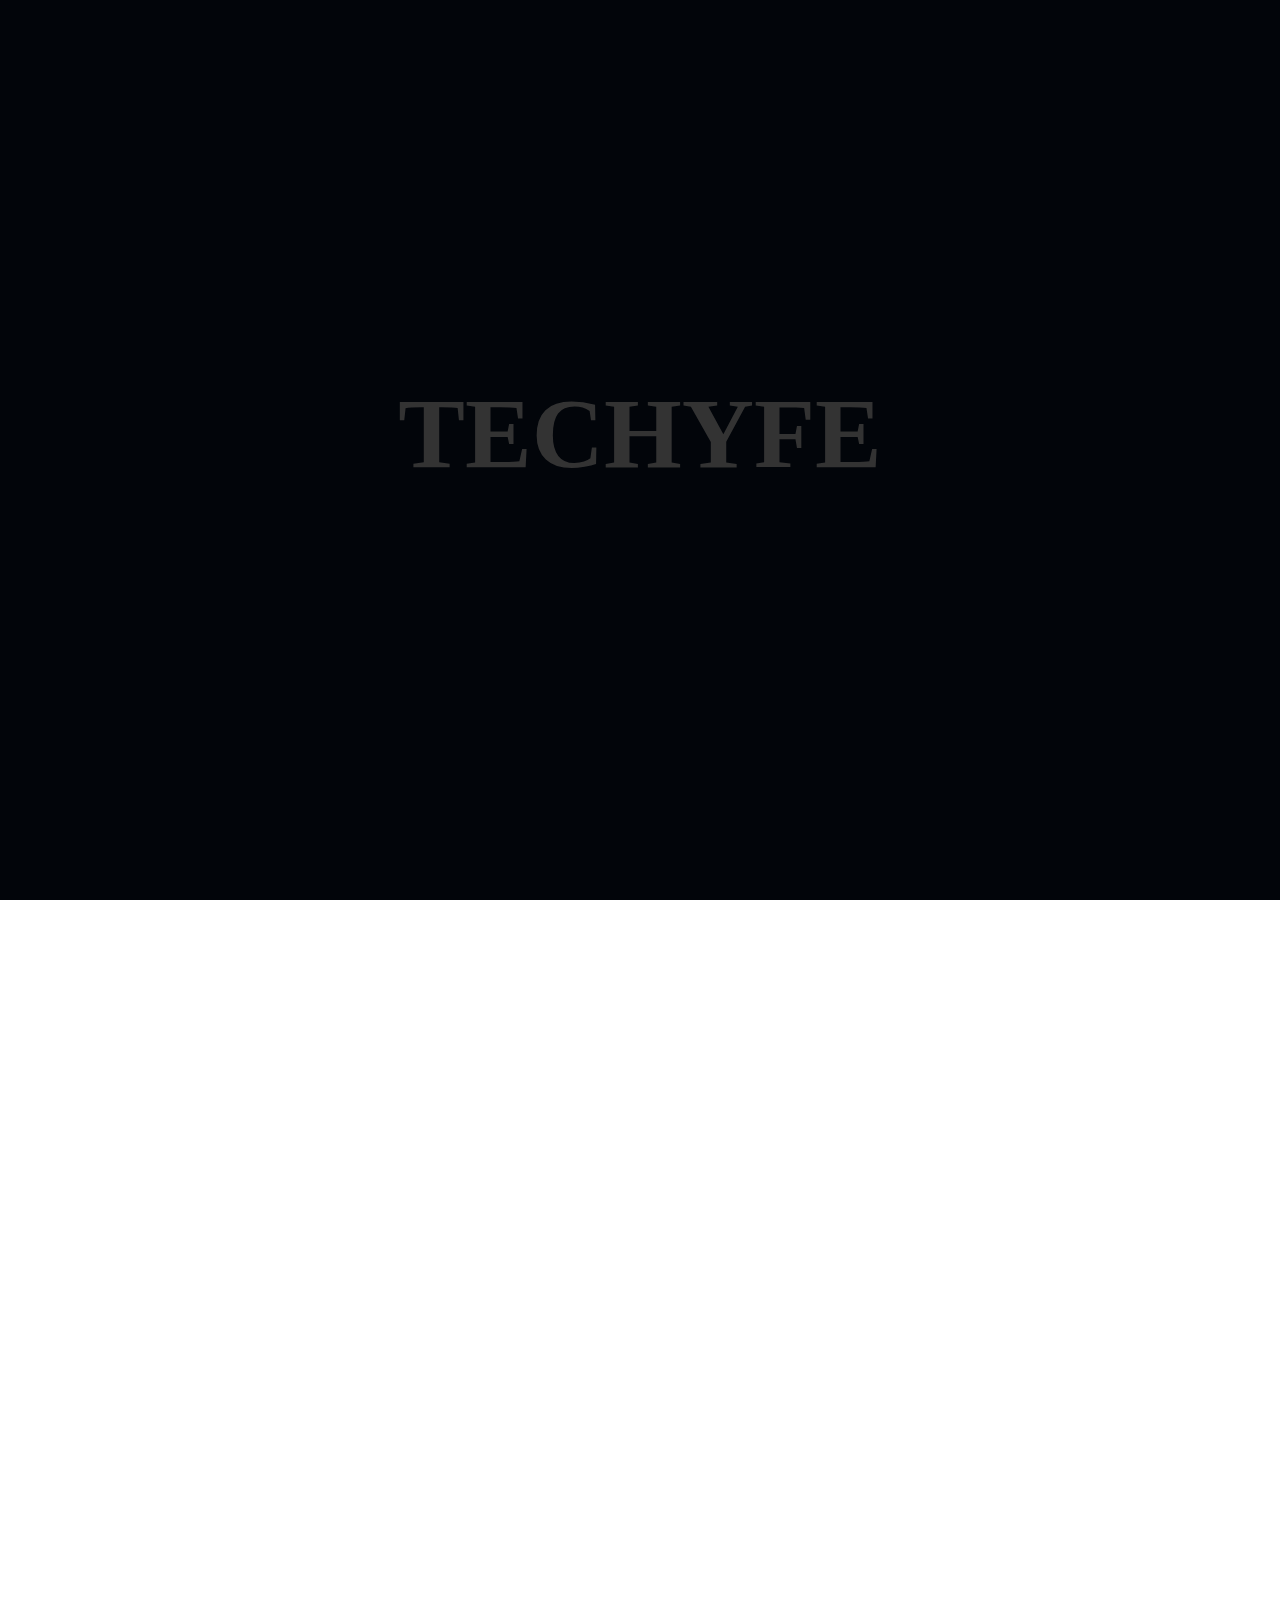
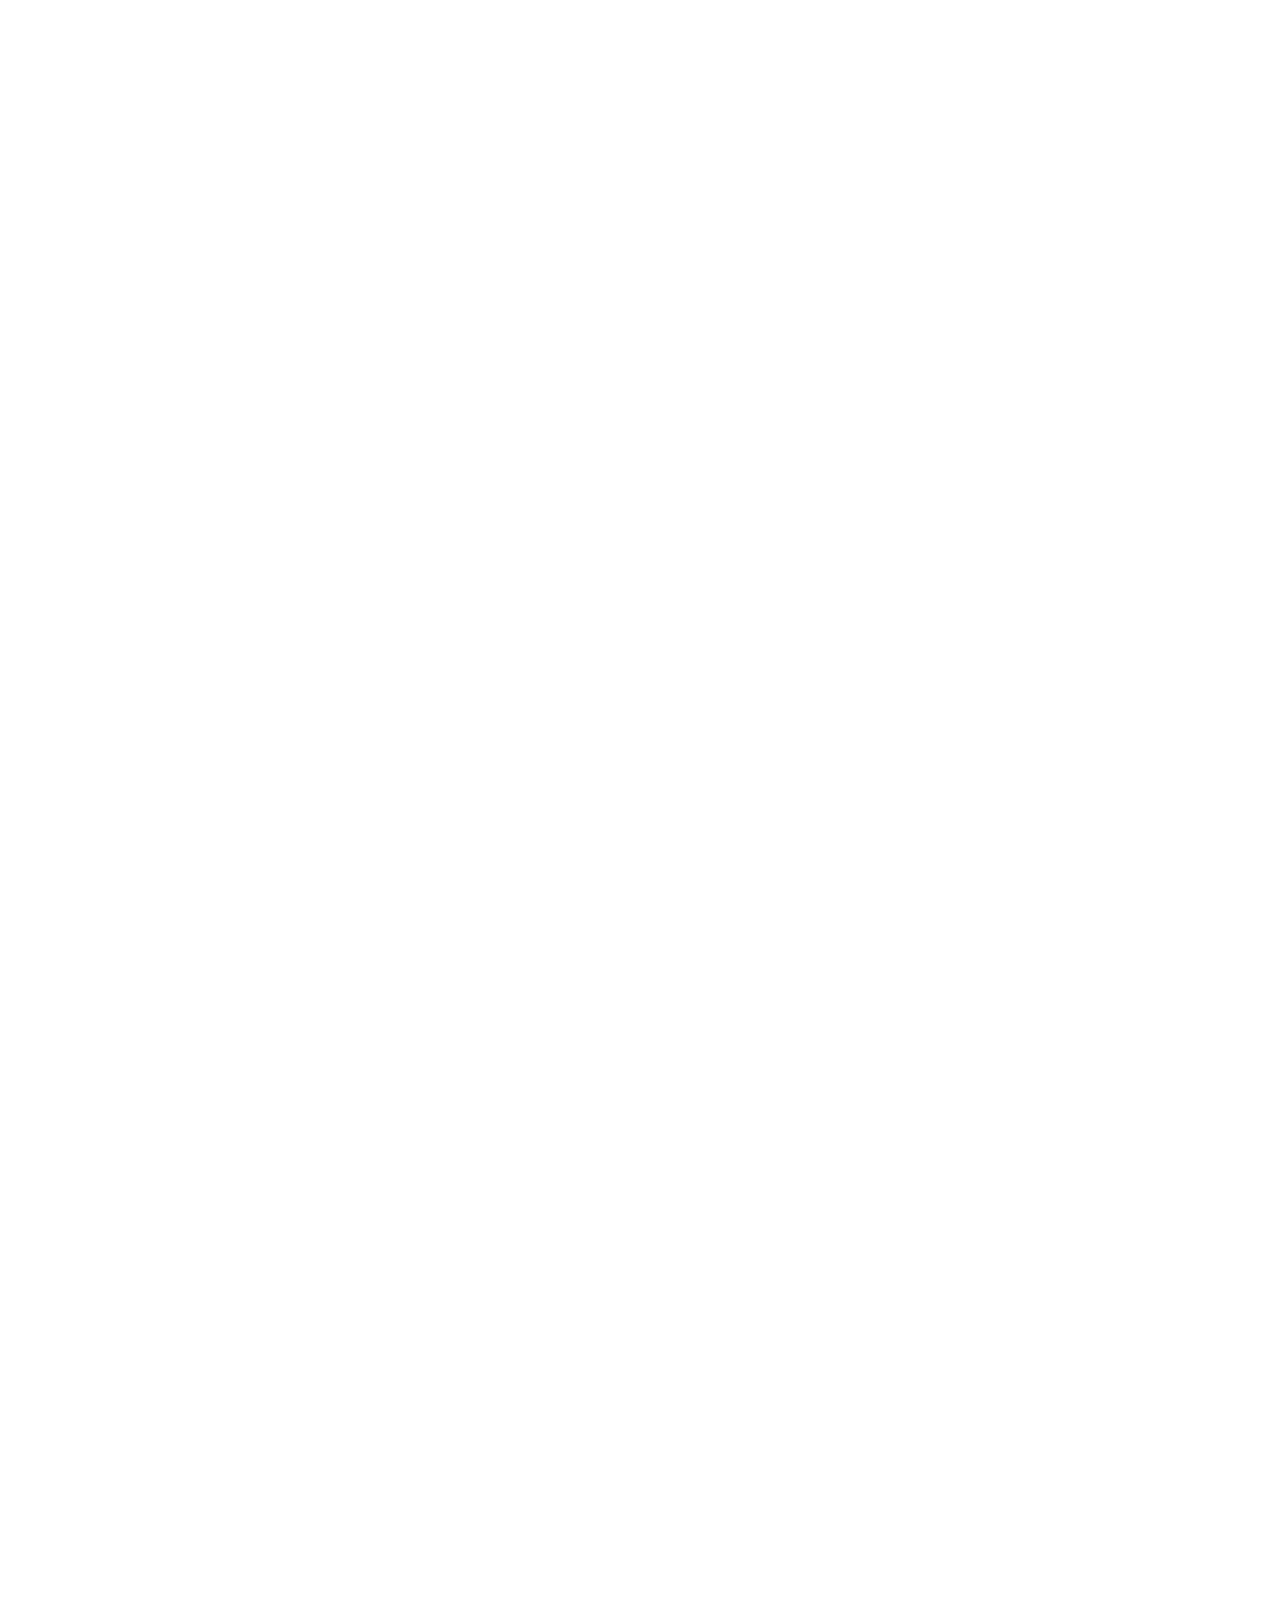
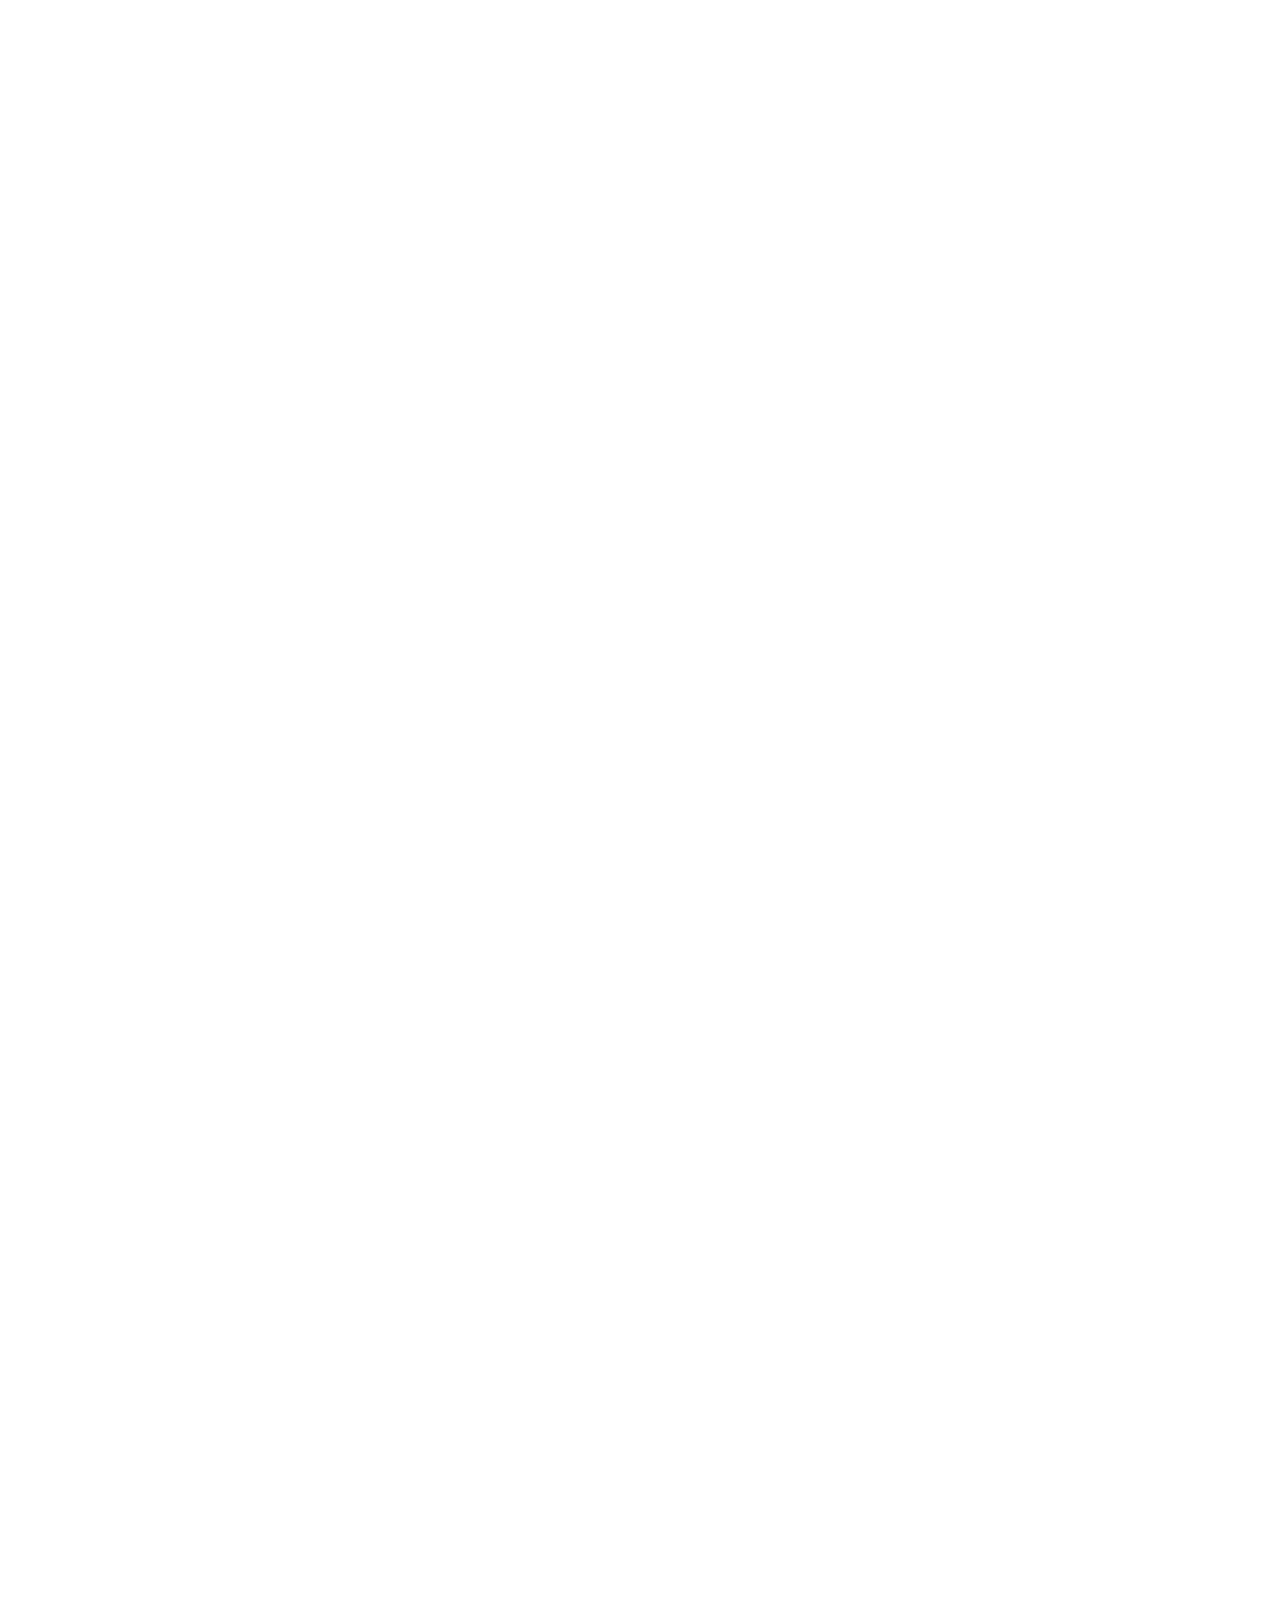
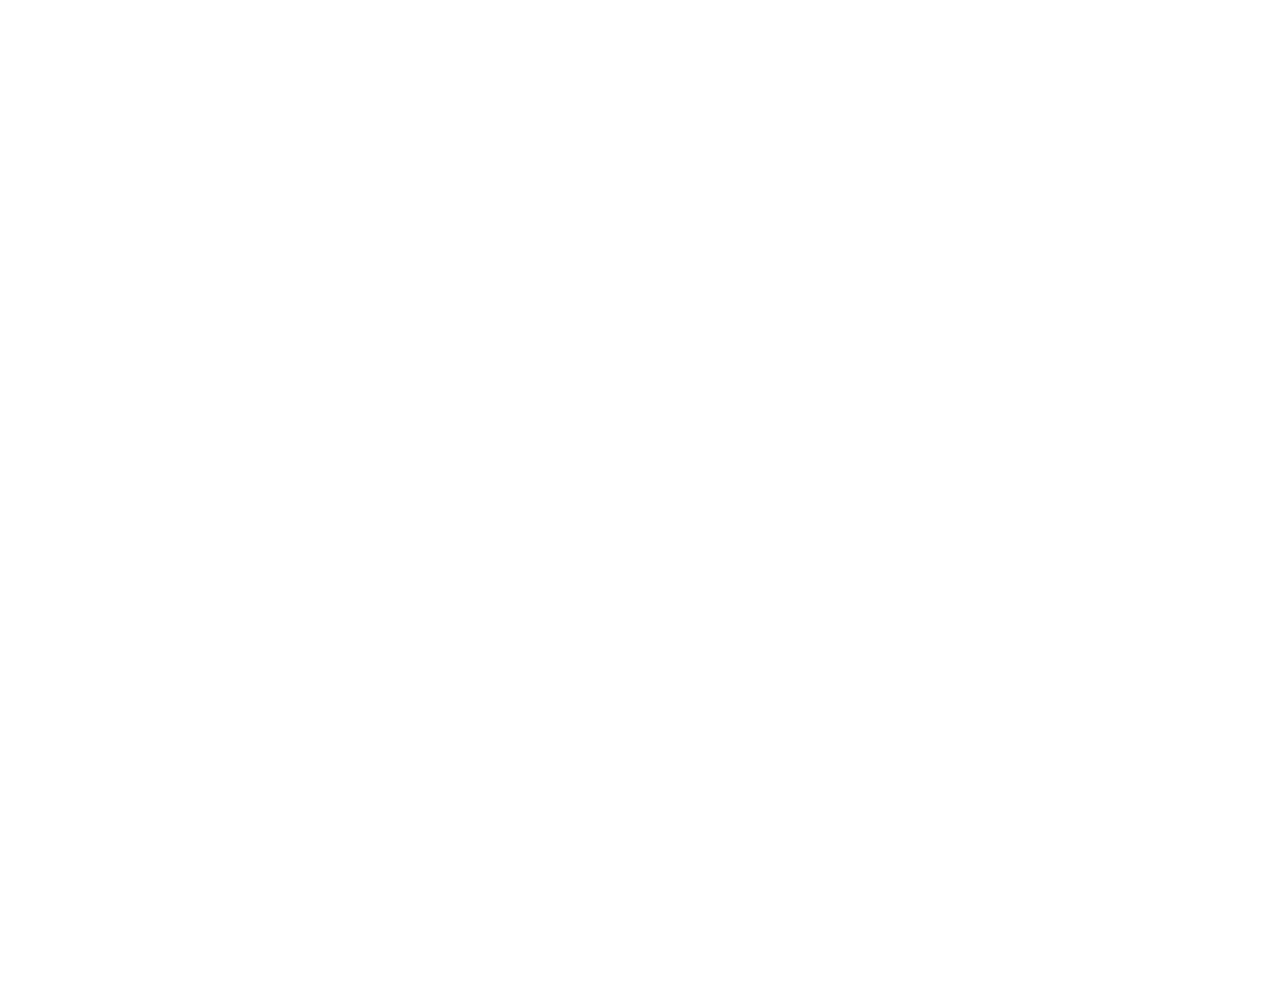
<file: about.html>
<!DOCTYPE html>
<html class="no-js" lang="en">
<head>
        <meta charset="utf-8">
        <meta http-equiv="x-ua-compatible" content="ie=edge">
        <meta name="viewport" content="width=device-width, initial-scale=1">
        <meta name="description" content="">

        <!-- Site Title -->
        <title>Techyfe - Web Agency</title>

        <!-- Place favicon.ico in the root directory -->
        <link rel="shortcut icon" type="image/x-icon" href="assets/img/favicon.png">

        <!-- CSS here -->
        <link rel="stylesheet" href="assets/css/bootstrap.min.css">
        <link rel="stylesheet" href="assets/css/fontawesome.min.css">
        <link rel="stylesheet" href="assets/css/venobox.min.css">
        <link rel="stylesheet" href="assets/css/odometer.min.css">
        <link rel="stylesheet" href="assets/css/nice-select.css">
        <link rel="stylesheet" href="assets/css/carouselTicker.css">
        <link rel="stylesheet" href="assets/css/swiper.min.css">
        <link rel="stylesheet" href="assets/css/main.css">
    </head>

    <body>
        <!-- header-area-start -->
        <header class="header header-3 sticky-active">
            <div class="top-bar">
                <div class="container">
                    <div class="top-bar-inner">
                        <div class="site-logo">
                            <a href="index.html">
                                <img class="logo-dark" src="assets/img/logo/nobg.png" alt="Logo">
                                <img class="logo-light" src="assets/img/logo/techyfe_logoW.png" alt="Logo">
                            </a>
                        </div>
                        <div class="top-bar-items">
                            <!-- <div class="top-bar-item">
                                <div class="icon"><i class="fa-sharp fa-solid fa-location-dot"></i></div>
                                <div class="content">
                                    <p>New Ashok Nagar Delhi<br> 110096, India</p>
                                </div>
                            </div> -->
                            <!-- <div class="top-bar-item">
                                <div class="icon"><i class="fa-sharp fa-regular fa-clock"></i></div>
                                <div class="content">
                                    <p>Mon - Sat 10:00 - 18:00 <br> Sunday (Closed)*</p>
                                </div>
                            </div> -->
                            <div class="top-bar-item">
                                <div class="icon"><i class="fa-sharp fa-solid fa-phone"></i></div>
                                <div class="content">
                                    <a href="tel:+25692562158">+91 97188 20229</a>
                                    <p>Call Us Now</p>
                                </div>
                            </div>
                        </div>
                    </div>
                </div>
            </div>
            <div class="primary-header">
                <div class="container">
                    <div class="primary-header-inner">
                        <div class="header-logo">
                            <a href="index.html">
                                <img class="logo-dark" src="assets/img/logo/nobg.png" alt="Logo">
                                <img class="logo-light" src="assets/img/logo/techyfe_logoW.png" alt="Logo">
                            </a>
                        </div>
                        <div class="header-right-wrap">
                            <div class="header-menu-wrap">
                                <div class="mobile-menu-items">
                                    <ul>
                                        <li><a href="index.html">Home</a></li>
                                        <li><a href="./service.html">Services</a></li>
                                        <li><a href="#about">About</a></li>
                                        <li><a href="./portfolio.html">Portfolio</a></li>
                                        <!-- <li><a href="#team">Team</a></li> -->
                                        <!-- <li><a href="#blog">blog</a></li> -->
                                    </ul>
                                </div>
                            </div>
                            <!-- /.header-menu-wrap -->
                            <div class="header-right">
                                <a href="https://calendly.com/techyfe/phone-call-meeting" class="rr-primary-btn">Make an appointment</a>
                                <div class="header-right-item">
                                    <a href="javascript:void(0)" class="mobile-side-menu-toggle"
                                        ><i class="fa-sharp fa-solid fa-bars"></i
                                    ></a>
                                </div>
                            </div>
                            <!-- /.header-right -->
                        </div>
                    </div>
                    <!-- /.primary-header-inner -->
                </div>
            </div>
        </header>
        <!-- /.Main Header -->

        <div id="popup-search-box">
            <div class="box-inner-wrap d-flex align-items-center">
                <form id="form" action="#" method="get" role="search">
                    <input id="popup-search" type="text" name="s" placeholder="Type keywords here...">
                </form>
                <div class="search-close"><i class="fa-sharp fa-regular fa-xmark"></i></div>
            </div>
        </div>
        <!-- /#popup-search-box -->

        <div class="mobile-side-menu">
            <div class="side-menu-content">
                <div class="side-menu-head">
                    <a href="index.html"><img src="assets/img/logo/nobg.png" alt="logo"></a>
                    <button class="mobile-side-menu-close"><i class="fa-regular fa-xmark"></i></button>
                </div>
                <div class="side-menu-wrap"></div>
                <ul class="side-menu-list">
                    <li><i class="fa-light fa-location-dot"></i>Address : <span>New Ashok Nagar Delhi</span></li>
                    <li><i class="fa-light fa-phone"></i>Phone : <a href="tel:+91 9718820229 ">+91 97188 20229</a></li>
                    <li><i class="fa-light fa-envelope"></i>Email : <a href="mailto:info.techyfe@gmail.com">info.techyfe@gmail.com</a></li>
                </ul>
            </div>
        </div>
        <!-- /.mobile-side-menu -->

        <!-- <div id="sidebar-area" class="sidebar-area">
            <button class="sidebar-trigger close">
                <svg
                    class="sidebar-close"
                    xmlns="http://www.w3.org/2000/svg"
                    xmlns:xlink="http://www.w3.org/1999/xlink"
                    x="0px"
                    y="0px"
                    width="16px"
                    height="12.7px"
                    viewBox="0 0 16 12.7"
                    style="enable-background: new 0 0 16 12.7"
                    xml:space="preserve"
                >
                    <g>
                        <rect
                            x="0"
                            y="5.4"
                            transform="matrix(0.7071 -0.7071 0.7071 0.7071 -2.1569 7.5208)"
                            width="16"
                            height="2"
                        ></rect>
                        <rect
                            x="0"
                            y="5.4"
                            transform="matrix(0.7071 0.7071 -0.7071 0.7071 6.8431 -3.7929)"
                            width="16"
                            height="2"
                        ></rect>
                    </g>
                </svg>
            </button>
            <div class="side-menu-content">
                <div class="side-menu-logo">
                    <a class="dark-img" href="index.html"><img src="assets/img/logo/logo-2.png" alt="logo"></a>
                    <a class="light-img" href="index.html"><img src="assets/img/logo/logo-3.png" alt="logo"></a>
                </div>
                <div class="side-menu-wrap"></div>
                <div class="side-menu-about">
                    <div class="side-menu-header">
                        <h3>About Us</h3>
                    </div>
                    <p>Lorem ipsum dolor sit amet, consectetur adipisicing elit, sed do eiusmod tempor incididunt ut labore et dolore magna aliqua. Ut enim ad minim veniam, quis nostrud nisi ut aliquip ex ea commodo consequat.</p>
                    <a href="contact.html" class="rr-primary-btn">Contact Us</a>
                </div>
                <div class="side-menu-contact">
                    <div class="side-menu-header">
                        <h3>Contact Us</h3>
                    </div>
                    <ul class="side-menu-list">
                        <li>
                            <i class="fas fa-map-marker-alt"></i>
                            <p>Valentin, Street Road 24, New York, </p>
                        </li>
                        <li>
                            <i class="fas fa-phone"></i>
                            <a href="tel:+000123456789">+000 123 (456) 789</a>
                        </li>
                        <li>
                            <i class="fas fa-envelope-open-text"></i>
                            <a href="mailto:runokcontact@gmail.com">runokcontact@gmail.com</a>
                        </li>
                    </ul>
                </div>
                <ul class="side-menu-social">
                    <li class="facebook"><a href="#"><i class="fab fa-facebook-f"></i></a></li>
                    <li class="instagram"><a href="#"><i class="fab fa-instagram"></i></a></li>
                    <li class="twitter"><a href="#"><i class="fab fa-twitter"></i></a></li>
                    <li class="g-plus"><a href="#"><i class="fab fa-fab fa-google-plus"></i></a></li>
                </ul>
            </div>
        </div> -->
        <!--/.sidebar-area-->

        <div id="preloader">
            <div class="loading" data-loading-text="Techyfe"></div>
        </div>
        <!-- ./ preloader -->

    <div id="smooth-wrapper">
        <div id="smooth-content">

        <section class="page-header" data-background="assets/img/bg-img/page-header-bg.jpg">
            <div class="overlay"></div>
            <div class="shapes">
                <div class="shape shape-1"><img src="assets/img/shapes/page-header-shape-1.png" alt="shape"></div>
                <div class="shape shape-2"><img src="assets/img/shapes/page-header-shape-2.png" alt="shape"></div>
                <div class="shape shape-3"><img src="assets/img/shapes/page-header-shape-3.png" alt="shape"></div>
            </div>
            <div class="container">
                <div class="page-header-content text-center">
                    <h1 class="title">About Our Company</h1>
                    <h4 class="sub-title"><a class="home" href="https://html.rrdevs.net/">Home </a><span></span><a class="inner-page" href="about.html"> About Us</a></h4>
                </div>
            </div>
        </section>
        <!-- ./ page-header -->

        <section class="about-section-2 pt-130 pb-130">
            <div class="container">
                <div class="row about-wrap-2 gy-lg-0 gy-4 align-items-center">
                    <div class="col-lg-5 col-md-12">
                        <div class="about-img-box">
                            <div class="shapes">
                                <img class="shape shape-1" src="assets/img/shapes/about-shape-1.png" alt="about">
                                <img class="shape shape-2" src="assets/img/shapes/about-shape-2.png" alt="about">
                            </div>
                            <div class="img-1 reveal">
                                <img src="assets/img/images/about-img-2.jpg" alt="about">
                            </div>
                            <div class="img-2 reveal">
                                <img src="assets/img/images/about-img-3.jpg" alt="about">
                            </div>
                        </div>
                    </div>
                    <div class="col-lg-7 col-md-12">
                        <div class="about-content-2">
                            <div class="section-heading">
                                <h4 class="sub-heading after-none" data-text-animation="fade-in" data-duration="1.5">About Our Company</h4>
                                <h2 class="section-title" data-text-animation data-split="word" data-duration="1">We design and develop outstanding Digital Products and digital- first Brands.</h2>
                                <p>Platea vehicula rutrum curae magna taciti acut malesuada inceptos phasellus massa, eget ultrices tempor lacinia dictumst tincidunt leo mollis luctus varius gravida eleifend cursus litora consequat...</p>
                            </div>
                            <div class="about-items">
                                <div class="about-item">
                                    <div class="icon"><img src="assets/img/icon/about-1.png" alt="icon"></div>
                                    <div class="content"><h4 class="title">Professional Creative <br>Team Members</h4></div>
                                </div>
                                <div class="about-item">
                                    <div class="icon"><img src="assets/img/icon/about-2.png" alt="icon"></div>
                                    <div class="content"><h4 class="title">Provide Market Standard <br>Service to Client’s</h4></div>
                                </div>
                            </div>
                            <a href="#" class="rr-primary-btn">Get Started Now <i class="fa-sharp fa-regular fa-arrow-right"></i></a>
                        </div>
                    </div>
                </div>
            </div>
        </section>
        <!-- ./ about-section -->

        <section class="process-section-2 fade-wrapper">
            <div class="container">
                <div class="section-heading text-center">
                    <span class="bg-text">Studio</span>
                    <h4 class="sub-heading" data-text-animation="fade-in" data-duration="1.5">Work Process</h4>
                    <h2 class="section-title" data-text-animation data-split="word" data-duration="1">Quality Service For Growth <br>Your Branding Identity</h2>
                </div>
                <div class="row gy-lg-0 gy-4">
                    <div class="col-lg-4 col-md-6">
                        <div class="process-box fade-top">
                            <span class="number">01</span>
                            <h3 class="title">Client Consultation</h3>
                            <p>Autem vel eum repreh enderit eui in ea velit esse quame nihil molestiae</p>
                            <a href="about.html" class="read-more">Read More<i class="fa-sharp fa-regular fa-chevrons-right"></i></a>
                        </div>
                    </div>
                    <div class="col-lg-4 col-md-6">
                        <div class="process-box fade-top">
                            <span class="number">02</span>
                            <h3 class="title">Research and Analysis</h3>
                            <p>Autem vel eum repreh enderit eui in ea velit esse quame nihil molestiae</p>
                            <a href="about.html" class="read-more">Read More<i class="fa-sharp fa-regular fa-chevrons-right"></i></a>
                        </div>
                    </div>
                    <div class="col-lg-4 col-md-6">
                        <div class="process-box fade-top">
                            <span class="number">03</span>
                            <h3 class="title">Project Revisions Launch</h3>
                            <p>Autem vel eum repreh enderit eui in ea velit esse quame nihil molestiae</p>
                            <a href="about.html" class="read-more">Read More<i class="fa-sharp fa-regular fa-chevrons-right"></i></a>
                        </div>
                    </div>
                </div>
            </div>
        </section>
        <!-- ./ process-section-2 -->

        <section class="counter-section counter-2">
            <div class="container">
                <div class="row gy-lg-0 gy-4">
                    <div class="col-lg-3 col-md-6">
                        <div class="counter-item">
                            <h3 class="title"><span class="odometer" data-count="4+">0</span></h3>
                            <p>Years of <br>Experience</p>
                        </div>
                    </div>
                    <div class="col-lg-3 col-md-6">
                        <div class="counter-item">
                            <h3 class="title"><span class="odometer" data-count="18">0</span></h3>
                            <p>Sillded <br> Perforamce</p>
                        </div>
                    </div>
                    <div class="col-lg-3 col-md-6">
                        <div class="counter-item">
                            <h3 class="title"><span class="odometer" data-count="32+">0</span></h3>
                            <p>Projects</p>
                        </div>
                    </div>
                    <div class="col-lg-3 col-md-6">
                        <div class="counter-item">
                            <h3 class="title"><span class="odometer" data-count="50+">0</span></h3>
                            <p>Happy Clients</p>
                        </div>
                    </div>
                </div>
            </div>
        </section>
        <!-- ./ counter-section -->

        <div class="running-text running-3">
            <div class="bg-img" data-background="assets/img/bg-img/running-bg.jpg"></div>
            <div class="carouselTicker carouselTicker-nav" data-speed="fast">
                <ul class="text-anim carouselTicker__list scroller__inner inner-3">
                    <li>Latest Projects</li>
                    <li class="stroke-text">Web Development</li>
                    <li>Latest Projects</li>
                    <li class="stroke-text">Web Development</li>
                    <li>Latest Projects</li>
                    <li class="stroke-text">Web Development</li>
                    <li>Latest Projects</li>
                    <li class="stroke-text">Web Development</li>
                </ul>
            </div>
        </div>
        <!-- ./ running-text -->

        <section class="about-section-5 pt-130 pb-130">
            <div class="container">
                <div class="row gy-lg-0 gy-4">
                    <div class="col-lg-6">
                        <div class="about-content-5">
                            <div class="section-heading">
                                <h4 class="sub-heading after-none" data-text-animation="fade-in" data-duration="1.5">About Company</h4>
                                <h2 class="section-title" data-text-animation data-split="word" data-duration="1">Our Main Goal to Satisfied local & Global Clients</h2>
                            </div>
                            <div class="about-tab">
                                <nav>
                                    <div class="nav nav-tabs" id="nav-tab" role="tablist">
                                        <button class="nav-link active" id="nav-home-tab" data-bs-toggle="tab" data-bs-target="#nav-home" type="button" role="tab" aria-controls="nav-home" aria-selected="true">Our Mission</button>
                                        <button class="nav-link" id="nav-profile-tab" data-bs-toggle="tab" data-bs-target="#nav-profile" type="button" role="tab" aria-controls="nav-profile" aria-selected="false">Our Vision</button>
                                        <button class="nav-link" id="nav-contact-tab" data-bs-toggle="tab" data-bs-target="#nav-contact" type="button" role="tab" aria-controls="nav-contact" aria-selected="false">Our Goal</button>
                                    </div>
                                </nav>
                                <div class="tab-content" id="nav-tabContent">
                                    <div class="tab-pane fade show active" id="nav-home" role="tabpanel" aria-labelledby="nav-home-tab">
                                        <h3 class="title">Digital Web Design Agency</h3>
                                        <p class="mb-20">A web design agency is a multifaceted entity that plays a pivotal role in shaping the digital presence of businesses and individuals alike. These agencies are dynamic hubs of creativity, technical expertise, and strategic thinking.</p>
                                        <p class="mb-0">At the core of a web design agency's essence lies the artistry of visual storytelling and user experience creation.</p>
                                    </div>
                                    <div class="tab-pane fade" id="nav-profile" role="tabpanel" aria-labelledby="nav-profile-tab">
                                        <h3 class="title">Digital Web Design Agency</h3>
                                        <p class="mb-20">A web design agency is a multifaceted entity that plays a pivotal role in shaping the digital presence of businesses and individuals alike. These agencies are dynamic hubs of creativity, technical expertise, and strategic thinking.</p>
                                        <p class="mb-0">At the core of a web design agency's essence lies the artistry of visual storytelling and user experience creation.</p>
                                    </div>
                                    <div class="tab-pane fade" id="nav-contact" role="tabpanel" aria-labelledby="nav-contact-tab">
                                        <h3 class="title">Digital Web Design Agency</h3>
                                        <p class="mb-20">A web design agency is a multifaceted entity that plays a pivotal role in shaping the digital presence of businesses and individuals alike. These agencies are dynamic hubs of creativity, technical expertise, and strategic thinking.</p>
                                        <p class="mb-0">At the core of a web design agency's essence lies the artistry of visual storytelling and user experience creation.</p>
                                    </div>
                                </div>
                            </div>
                        </div>
                    </div>
                    <div class="col-lg-6">
                        <div class="about-img-wrap-5">
                            <div class="shapes">
                                <div class="shape shape-1"><img src="assets/img/shapes/about-shape-4.png" alt="shape"></div>
                                <div class="shape shape-2"><img src="assets/img/shapes/about-shape-5.png" alt="shape"></div>
                            </div>
                            <div class="about-img reveal">
                                <img class="img-1" src="assets/img/images/about-img-8.png" alt="img">
                            </div>
                            <div class="about-img-2 reveal">
                                <img class="img-2" src="assets/img/images/about-img-9.png" alt="img">
                            </div>
                        </div>
                    </div>
                </div>
            </div>
        </section>
        <!-- ./ about-section -->

        <section class="team-section fade-wrapper">
            <div class="container">
                <div class="section-heading text-center">
                    <h4 class="sub-heading" data-text-animation="fade-in" data-duration="1.5">Team Members</h4>
                    <h2 class="section-title" data-text-animation data-split="word" data-duration="1">Our Expert Team Would Like <br>To Hear From You!</h2>
                </div>
                <div class="row gy-lg-0 gy-5">
                    <div class="col-lg-3 col-md-6">
                        <div class="team-item fade-top">
                            <div class="team-thumb">
                                <div class="gradient-color"></div>
                                <img src="assets/img/team/team-1.png" alt="team">
                                <ul class="team-social-2">
                                    <li class="facebook">
                                        <a href="#"><i class="fab fa-facebook-f"></i></a>
                                    </li>
                                    <li class="pinterest">
                                        <a href="#"><i class="fab fa-pinterest"></i></a>
                                    </li>
                                    <li class="twitter">
                                        <a href="#"><i class="fab fa-twitter"></i></a>
                                    </li>
                                    <li class="instagram">
                                        <a href="#"><i class="fab fa-instagram"></i></a>
                                    </li>
                                </ul>
                            </div>
                            <div class="team-content">
                                <h3 class="title"><a href="team-details.html">Charlotte Amitina</a></h3>
                                <span>Ui/Ux Designer</span>
                            </div>
                        </div>
                    </div>
                    <div class="col-lg-3 col-md-6">
                        <div class="team-item fade-top">
                            <div class="team-thumb">
                                <div class="gradient-color"></div>
                                <img src="assets/img/team/team-2.png" alt="team">
                                <ul class="team-social-2">
                                    <li class="facebook">
                                        <a href="#"><i class="fab fa-facebook-f"></i></a>
                                    </li>
                                    <li class="pinterest">
                                        <a href="#"><i class="fab fa-pinterest"></i></a>
                                    </li>
                                    <li class="twitter">
                                        <a href="#"><i class="fab fa-twitter"></i></a>
                                    </li>
                                    <li class="instagram">
                                        <a href="#"><i class="fab fa-instagram"></i></a>
                                    </li>
                                </ul>
                            </div>
                            <div class="team-content">
                                <h3 class="title"><a href="team-details.html">William Edward</a></h3>
                                <span>Project Manager</span>
                            </div>
                        </div>
                    </div>
                    <div class="col-lg-3 col-md-6">
                        <div class="team-item fade-top">
                            <div class="team-thumb">
                                <div class="gradient-color"></div>
                                <img src="assets/img/team/team-3.png" alt="team">
                                <ul class="team-social-2">
                                    <li class="facebook">
                                        <a href="#"><i class="fab fa-facebook-f"></i></a>
                                    </li>
                                    <li class="pinterest">
                                        <a href="#"><i class="fab fa-pinterest"></i></a>
                                    </li>
                                    <li class="twitter">
                                        <a href="#"><i class="fab fa-twitter"></i></a>
                                    </li>
                                    <li class="instagram">
                                        <a href="#"><i class="fab fa-instagram"></i></a>
                                    </li>
                                </ul>
                            </div>
                            <div class="team-content">
                                <h3 class="title"><a href="team-details.html">Hannah Chloe</a></h3>
                                <span>Product Designer</span>
                            </div>
                        </div>
                    </div>
                    <div class="col-lg-3 col-md-6">
                        <div class="team-item fade-top">
                            <div class="team-thumb">
                                <div class="gradient-color"></div>
                                <img src="assets/img/team/team-4.png" alt="team">
                                <ul class="team-social-2">
                                    <li class="facebook">
                                        <a href="#"><i class="fab fa-facebook-f"></i></a>
                                    </li>
                                    <li class="pinterest">
                                        <a href="#"><i class="fab fa-pinterest"></i></a>
                                    </li>
                                    <li class="twitter">
                                        <a href="#"><i class="fab fa-twitter"></i></a>
                                    </li>
                                    <li class="instagram">
                                        <a href="#"><i class="fab fa-instagram"></i></a>
                                    </li>
                                </ul>
                            </div>
                            <div class="team-content">
                                <h3 class="title"><a href="team-details.html">Maiselan Willam</a></h3>
                                <span>Web Developer</span>
                            </div>
                        </div>
                    </div>
                </div>
            </div>
        </section>
        <!-- ./ team-section -->

        <section class="testimonial-section pt-130 pb-130 fade-wrapper">
            <div class="container">
                <div class="section-heading heading-3 text-center">
                    <h4 class="sub-heading" data-text-animation="fade-in" data-duration="1.5">Testimonials</h4>
                    <h2 class="section-title" data-text-animation data-split="word" data-duration="1">Clients feedback</h2>
                </div>
                <div class="row gy-lg-0 gy-4 testi-wrap justify-content-center">
                    <div class="col-lg-4 col-md-6">
                        <div class="testi-item item-3 text-center fade-top">
                            <div class="testi-thumb">
                                <img src="assets/img/testi/testi-author-1.png" alt="img">
                            </div>
                            <div class="testi-content">
                                <h3 class="author">Daniel Joseph <span>Writter</span></h3>
                                <p>Curabitur accumsan nec aliquam mauris placat primis lacinia egestas congue facilisis ligula leo sociosqu consequat</p>
                            </div>
                        </div>
                    </div>
                    <div class="col-lg-4 col-md-6">
                        <div class="testi-item item-3 text-center fade-top">
                            <div class="testi-thumb">
                                <img src="assets/img/testi/testi-author-3.png" alt="img">
                            </div>
                            <div class="testi-content">
                                <h3 class="author">Victoria Madison <span>Writter</span></h3>
                                <p>Curabitur accumsan nec aliquam mauris placat primis lacinia egestas congue facilisis ligula leo sociosqu consequat</p>
                            </div>
                        </div>
                    </div>
                    <div class="col-lg-4 col-md-6">
                        <div class="testi-item item-3 mb-0 text-center fade-top">
                            <div class="testi-thumb">
                                <img src="assets/img/testi/testi-author-2.png" alt="img">
                            </div>
                            <div class="testi-content">
                                <h3 class="author">Nicholas Thomas <span>Writter</span></h3>
                                <p>Curabitur accumsan nec aliquam mauris placat primis lacinia egestas congue facilisis ligula leo sociosqu consequat</p>
                            </div>
                        </div>
                    </div>
                </div>
            </div>
        </section>
        <!-- ./ testimonial-section -->

        <footer class="footer-section footer-2 bg-dark-1">
            <div class="shape"><img src="assets/img/shapes/footer-shape.png" alt="footer"></div>
            <div class="container">
                <div class="footer-top">
                    <div class="footer-logo">
                        <a  href="index.html"><img width="250px" src="assets/img/logo/nobg.png" alt="logo"></a>
                    </div>
                    <ul class="social-list">
                        <li class="facebook">
                            <a href="#"><i class="fab fa-facebook-f"></i></a>
                        </li>
                        <li class="pinterest">
                            <a href="#"><i class="fab fa-pinterest"></i></a>
                        </li>
                        <li class="twitter">
                            <a href="#"><i class="fab fa-twitter"></i></a>
                        </li>
                        <li class="instagram">
                            <a href="#"><i class="fab fa-instagram"></i></a>
                        </li>
                    </ul>
                </div>
                <div class="row footer-wrap">
                    <div class="col-lg-3 col-md-6">
                        <div class="footer-widget">
                            <div class="widget-header">
                                <h3 class="widget-title">Company</h3>
                            </div>
                            <ul class="footer-list">
                                <li><a href="#about">About Us</a></li>
                                <li><a href="#project">Our Gallery</a></li>
                                <li><a href="#service">Our Services</a></li>
                                <li><a href="#team">Our Team</a></li>
                            </ul>
                        </div>
                    </div>
                    <div class="col-lg-3 col-md-6">
                        <div class="footer-widget">
                            <div class="widget-header">
                                <h3 class="widget-title">Working Time</h3>
                            </div>
                            <ul class="footer-list">
                                <li>Mon - Sat: 10:00 AM - 6:00 PM</li>
                                <li>Sunday Closed</li>
                            </ul>
                        </div>
                    </div>
                    <div class="col-lg-3 col-md-6">
                        <div class="footer-widget">
                            <div class="widget-header">
                                <h3 class="widget-title">Contact Us</h3>
                            </div>
                            <ul class="address-list">
                                <li><a href="mailto:info.techyfe@gmail.com">info.tachyfe@gmail.com</a></li>
                                <li><a href="tel:+919718820229">+91 97188 20229</a></li>
                                <li>New Ashok Nagar<br>Delhi 110096 India</li>
                            </ul>
                        </div>
                    </div>
                    <div class="col-lg-3 col-md-6">
                        <div class="footer-widget">
                            <div class="widget-header">
                                <h3 class="widget-title">Subscribe newsletter</h3>
                            </div>
                            <div class="footer-form mb-20">
                                <form action="#" class="mt-subscribe-form">
                                    <input class="form-control" type="email" name="email" placeholder="Email address">
                                    <input type="hidden" name="action" value="mailchimpsubscribe">
                                    <button class="submit">Sign Up</button>
                                    <div class="clearfix"></div>
                                </form>
                            </div>
                            <div class="form-check form-item">
                                <input class="form-check-input" type="checkbox" value="" id="man">
                                <label class="form-check-label" for="man">
                                    I’m okay with getting emails and having
                                    that tracked to improve my experience
                                </label>
                            </div>
                        </div>
                    </div>
                </div>
            </div>
            <div class="copyright-area">
                <div class="container">
                    <div class="row copyright-content">
                        <div class="col-lg-6 col-md-12">
                            <p class="mb-0">© 2025 Techyfe. All Rights Reserved.</p>
                        </div>
                        <div class="col-lg-6 col-md-12">
                            <ul class="copyright-list">
                                <li><a href="#contact">Security</a></li>
                                <li><a href="#contact">Privacy & Cookie Policy</a></li>
                                <li><a href="#contact">Terms of Services</a></li>
                            </ul>
                        </div>
                    </div>
                </div>
            </div>
        </footer>
        <!-- ./ footer-section -->

        </div>
    </div>

        <div id="scroll-percentage"><span id="scroll-percentage-value"></span></div>
        <!--scrollup-->
        
        <div id="theme-toogle" class="switcher-button">
            <div class="switcher-button-inner-left"></div>
            <div class="switcher-button-inner"></div>
        </div>
        
        <!-- JS here -->
        <script src="assets/js/vendor/jquary-3.6.0.min.js"></script>
        <script src="assets/js/vendor/bootstrap-bundle.js"></script>
        <script src="assets/js/vendor/imagesloaded-pkgd.js"></script>
        <script src="assets/js/vendor/waypoints.min.js"></script>
        <script src="assets/js/vendor/venobox.min.js"></script>
        <script src="assets/js/vendor/odometer.min.js"></script>
        <script src="assets/js/vendor/meanmenu.js"></script>
        <script src="assets/js/vendor/jquery.isotope.js"></script>
        <script src="assets/js/vendor/swiper.min.js"></script>
        <script src="assets/js/vendor/split-type.min.js"></script>
        <script src="assets/js/vendor/gsap.min.js"></script>
        <script src="assets/js/vendor/scroll-trigger.min.js"></script>
        <script src="assets/js/vendor/scroll-smoother.js"></script>
        <script src="assets/js/vendor/jquery.carouselTicker.js"></script>
        <script src="assets/js/vendor/nice-select.js"></script>
        <script src="assets/js/slider.js"></script>
        <script src="assets/js/contact.js"></script>
        <script src="assets/js/main.js"></script>
    </body>


</html>
</file>
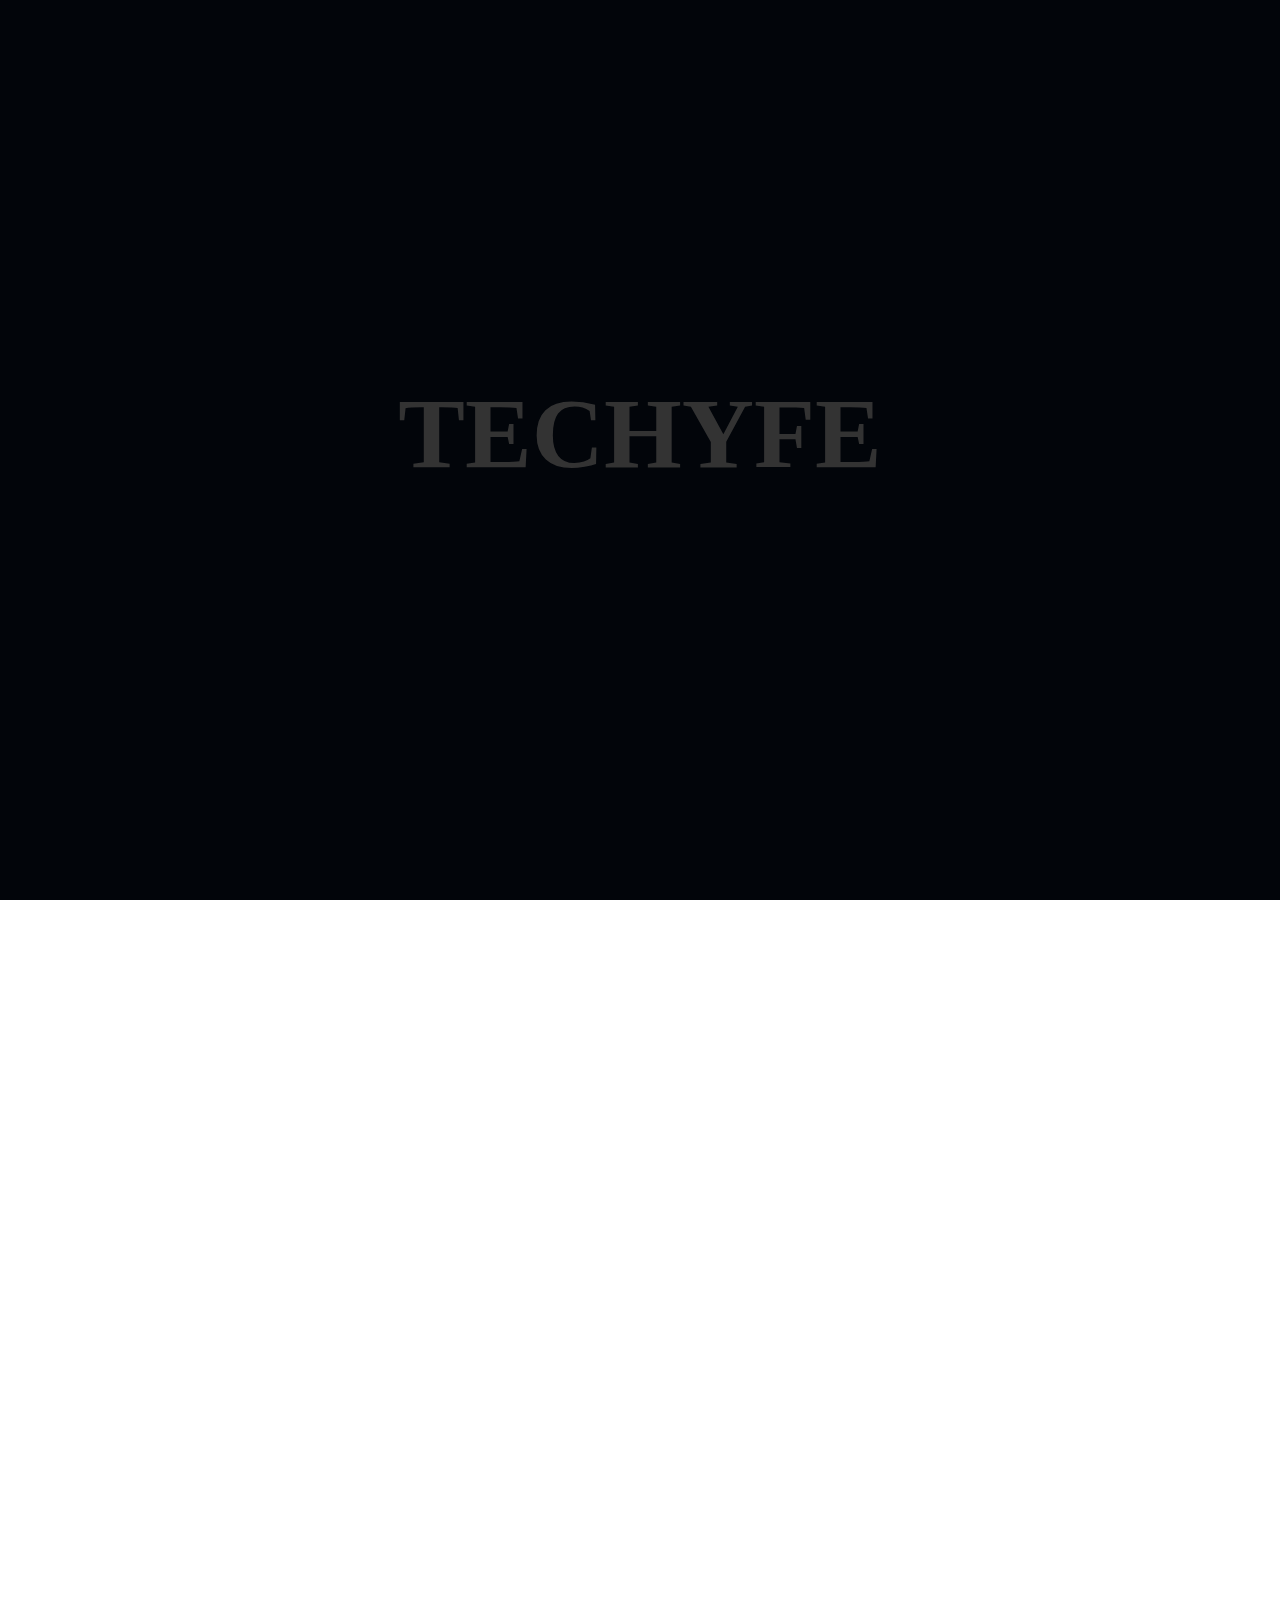
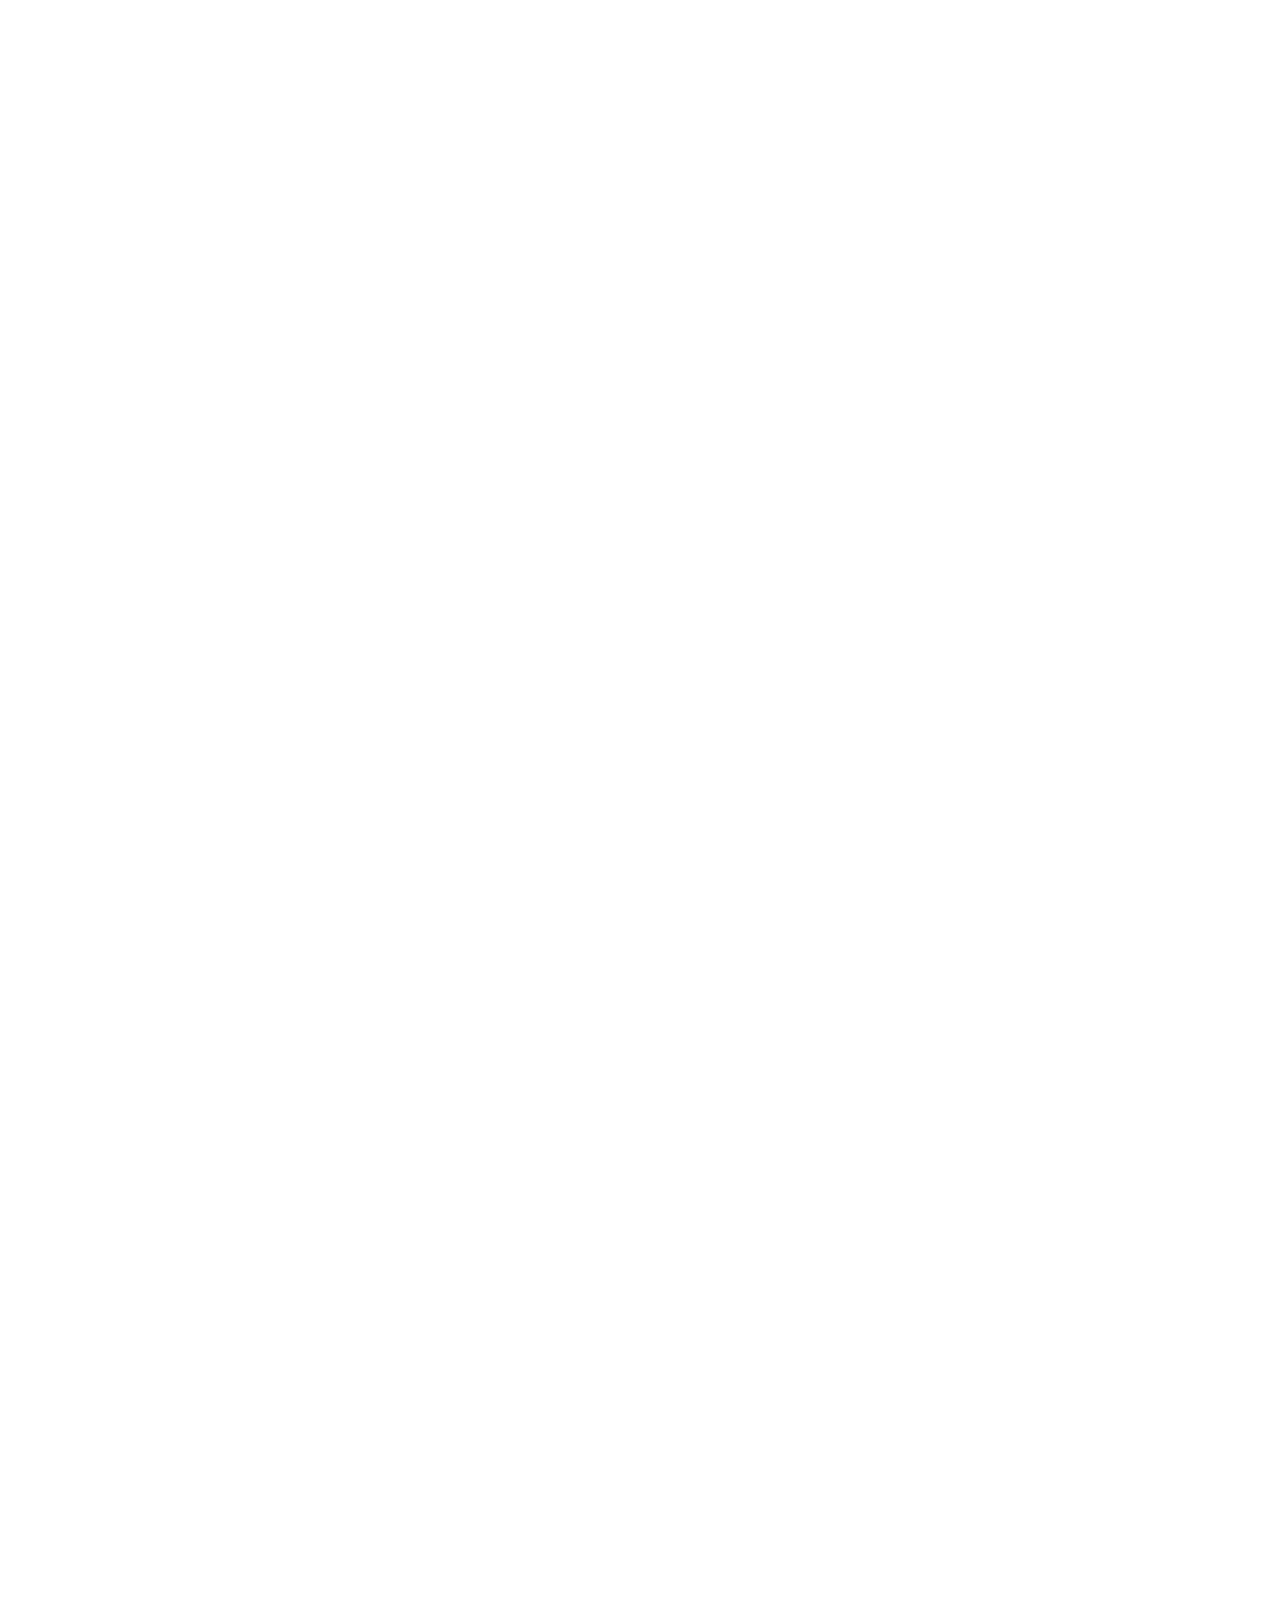
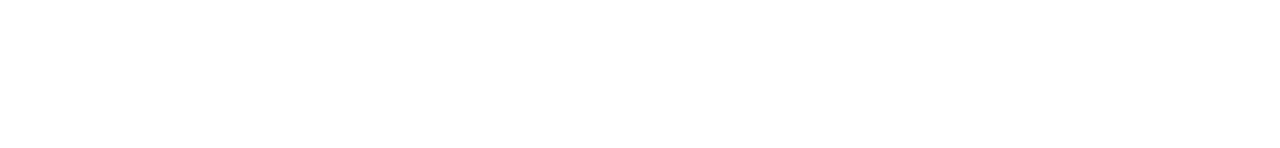
<file: portfolio.html>
<!DOCTYPE html>
<html class="no-js" lang="en">
<head>
        <meta charset="utf-8">
        <meta http-equiv="x-ua-compatible" content="ie=edge">
        <meta name="viewport" content="width=device-width, initial-scale=1">
        <meta name="description" content="">

        <!-- Site Title -->
        <title>Techyfe - Web Agency</title>

        <!-- Place favicon.ico in the root directory -->
        <link rel="shortcut icon" type="image/x-icon" href="assets/img/favicon.png">

        <!-- CSS here -->
        <link rel="stylesheet" href="assets/css/bootstrap.min.css">
        <link rel="stylesheet" href="assets/css/fontawesome.min.css">
        <link rel="stylesheet" href="assets/css/venobox.min.css">
        <link rel="stylesheet" href="assets/css/odometer.min.css">
        <link rel="stylesheet" href="assets/css/nice-select.css">
        <link rel="stylesheet" href="assets/css/carouselTicker.css">
        <link rel="stylesheet" href="assets/css/swiper.min.css">
        <link rel="stylesheet" href="assets/css/main.css">
    </head>

    <body>
        <!-- header-area-start -->
        <header class="header header-3 sticky-active">
            <div class="top-bar">
                <div class="container">
                    <div class="top-bar-inner">
                        <div class="site-logo">
                            <a href="index.html">
                                <img class="logo-dark" src="assets/img/logo/newtechyfe.png" alt="Logo">
                                <img class="logo-light" src="assets/img/logo/techyfe_logoW.png" alt="Logo">
                            </a>
                        </div>
                        <div class="top-bar-items">
                            <!-- <div class="top-bar-item">
                                <div class="icon"><i class="fa-sharp fa-solid fa-location-dot"></i></div>
                                <div class="content">
                                    <p>New Ashok Nagar Delhi<br> 110096, India</p>
                                </div>
                            </div> -->
                            <!-- <div class="top-bar-item">
                                <div class="icon"><i class="fa-sharp fa-regular fa-clock"></i></div>
                                <div class="content">
                                    <p>Mon - Sat 10:00 - 18:00 <br> Sunday (Closed)*</p>
                                </div>
                            </div> -->
                            <div class="top-bar-item">
                                <div class="icon"><i class="fa-sharp fa-solid fa-phone"></i></div>
                                <div class="content">
                                    <a href="tel:+919718820229">+91 9718820229</a>
                                    <p>Call Us Now</p>
                                </div>
                            </div>
                        </div>
                    </div>
                </div>
            </div>
            <div class="primary-header">
                <div class="container">
                    <div class="primary-header-inner">
                        <div class="header-logo">
                            <a href="index.html">
                                <img class="logo-dark" src="assets/img/logo/newtechyfe.png" alt="Logo">
                                <img class="logo-light" src="assets/img/logo/techyfe_logoW.png" alt="Logo">
                            </a>
                        </div>
                        <div class="header-right-wrap">
                            <div class="header-menu-wrap">
                                <div class="mobile-menu-items">
                                    <ul>
                                        <li><a href="./index.html">Home</a></li>
                                        <li><a href="./service.html">Services</a></li>
                                        <li><a href="./about.html">About</a></li>
                                        <li><a href="#portfolio">Portfolio</a></li>
                                        <!-- <li><a href="#team">Team</a></li> -->
                                        <!-- <li><a href="#blog">blog</a></li> -->
                                    </ul>
                                </div>
                            </div>
                            <!-- /.header-menu-wrap -->
                            <div class="header-right">
                                <a href="https://calendly.com/techyfe/phone-call-meeting" class="rr-primary-btn">Make an appointment</a>
                                <div class="header-right-item">
                                    <a href="javascript:void(0)" class="mobile-side-menu-toggle"
                                        ><i class="fa-sharp fa-solid fa-bars"></i
                                    ></a>
                                </div>
                            </div>
                            <!-- /.header-right -->
                        </div>
                    </div>
                    <!-- /.primary-header-inner -->
                </div>
            </div>
        </header>
        <!-- /.Main Header -->

        <div id="popup-search-box">
            <div class="box-inner-wrap d-flex align-items-center">
                <form id="form" action="#" method="get" role="search">
                    <input id="popup-search" type="text" name="s" placeholder="Type keywords here...">
                </form>
                <div class="search-close"><i class="fa-sharp fa-regular fa-xmark"></i></div>
            </div>
        </div>
        <!-- /#popup-search-box -->

        <div class="mobile-side-menu">
            <div class="side-menu-content">
                <div class="side-menu-head">
                    <a href="index.html"><img src="assets/img/logo/nobg.png" alt="logo"></a>
                    <button class="mobile-side-menu-close"><i class="fa-regular fa-xmark"></i></button>
                </div>
                <div class="side-menu-wrap"></div>
                <ul class="side-menu-list">
                    <li><i class="fa-light fa-location-dot"></i>Address : <span>New Ashok Nagar Delhi</span></li>
                    <li><i class="fa-light fa-phone"></i>Phone : <a href="tel:+919718820229 ">+91 97188 20229</a></li>
                    <li><i class="fa-light fa-envelope"></i>Email : <a href="mailto:info.techyfe@gmail.com">info.techyfe@gmail.com</a></li>
                </ul>
            </div>
        </div>

        <!-- <div id="sidebar-area" class="sidebar-area">
            <button class="sidebar-trigger close">
                <svg
                    class="sidebar-close"
                    xmlns="http://www.w3.org/2000/svg"
                    xmlns:xlink="http://www.w3.org/1999/xlink"
                    x="0px"
                    y="0px"
                    width="16px"
                    height="12.7px"
                    viewBox="0 0 16 12.7"
                    style="enable-background: new 0 0 16 12.7"
                    xml:space="preserve"
                >
                    <g>
                        <rect
                            x="0"
                            y="5.4"
                            transform="matrix(0.7071 -0.7071 0.7071 0.7071 -2.1569 7.5208)"
                            width="16"
                            height="2"
                        ></rect>
                        <rect
                            x="0"
                            y="5.4"
                            transform="matrix(0.7071 0.7071 -0.7071 0.7071 6.8431 -3.7929)"
                            width="16"
                            height="2"
                        ></rect>
                    </g>
                </svg>
            </button>
            <div class="side-menu-content">
                <div class="side-menu-logo">
                    <a class="dark-img" href="index.html"><img src="assets/img/logo/logo-2.png" alt="logo"></a>
                    <a class="light-img" href="index.html"><img src="assets/img/logo/logo-3.png" alt="logo"></a>
                </div>
                <div class="side-menu-wrap"></div>
                <div class="side-menu-about">
                    <div class="side-menu-header">
                        <h3>About Us</h3>
                    </div>
                    <p>Lorem ipsum dolor sit amet, consectetur adipisicing elit, sed do eiusmod tempor incididunt ut labore et dolore magna aliqua. Ut enim ad minim veniam, quis nostrud nisi ut aliquip ex ea commodo consequat.</p>
                    <a href="contact.html" class="rr-primary-btn">Contact Us</a>
                </div>
                <div class="side-menu-contact">
                    <div class="side-menu-header">
                        <h3>Contact Us</h3>
                    </div>
                    <ul class="side-menu-list">
                        <li>
                            <i class="fas fa-map-marker-alt"></i>
                            <p>New Ashok Nagar Delhi - 110096 India </p>
                        </li>
                        <li>
                            <i class="fas fa-phone"></i>
                            <a href="tel:+91971820229">+91 97188 20229</a>
                        </li>
                        <li>
                            <i class="fas fa-envelope-open-text"></i>
                            <a href="mailto:info.techyfe@gmail.com">info.techyfe@gmail.com</a>
                        </li>
                    </ul>
                </div>
                <ul class="side-menu-social">
                    <li class="facebook"><a href="#"><i class="fab fa-facebook-f"></i></a></li>
                    <li class="instagram"><a href="#"><i class="fab fa-instagram"></i></a></li>
                    <li class="twitter"><a href="#"><i class="fab fa-twitter"></i></a></li>
                    <li class="g-plus"><a href="#"><i class="fab fa-fab fa-google-plus"></i></a></li>
                </ul>
            </div>
        </div> -->
        <!--/.sidebar-area-->

        <div id="preloader">
            <div class="loading" data-loading-text="Techyfe"></div>
        </div>
        <!-- ./ preloader -->

    <div id="smooth-wrapper">
        <div id="smooth-content">

        <section class="page-header" data-background="assets/img/bg-img/page-header-bg.jpg">
            <div class="overlay"></div>
            <div class="shapes">
                <div class="shape shape-1"><img src="assets/img/shapes/page-header-shape-1.png" alt="shape"></div>
                <div class="shape shape-2"><img src="assets/img/shapes/page-header-shape-2.png" alt="shape"></div>
                <div class="shape shape-3"><img src="assets/img/shapes/page-header-shape-3.png" alt="shape"></div>
            </div>
            <div class="container">
                <div class="page-header-content text-center">
                    <h1 class="title">Portfolio</h1>
                    <h4 class="sub-title"><a class="home" href="index.html">Home </a><span></span><a class="inner-page" href="project.html"> Portfolio</a></h4>
                </div>
            </div>
        </section>
        <!-- ./ page-header -->

        <section class="case-study pt-130 pb-130 fade-wrapper">
            <div class="container">
                <div class="row gy-4">
                    <div class="col-md-6">
                        <div class="cs-item fade-top">
                            <div class="cs-thumb">
                                <img src="assets/img/images/cs-img-1.png" alt="img">
                                <a class="cs-btn" href="project-details.html"><i class="fa-light fa-arrow-right-long"></i></a>
                            </div>
                            <div class="cs-content">
                                <span class="number">01</span>
                                <h3 class="title"><a href="project-details.html">Medical Application Design</a></h3>
                            </div>
                        </div>
                    </div>
                    <div class="col-md-6">
                        <div class="cs-item fade-top">
                            <div class="cs-thumb">
                                <img src="assets/img/images/cs-img-2.png" alt="img">
                                <a class="cs-btn" href="project-details.html"><i class="fa-light fa-arrow-right-long"></i></a>
                            </div>
                            <div class="cs-content">
                                <span class="number">02</span>
                                <h3 class="title"><a href="project-details.html">Dashboard App Design</a></h3>
                            </div>
                        </div>
                    </div>
                    <div class="col-md-6">
                        <div class="cs-item fade-top">
                            <div class="cs-thumb">
                                <img src="assets/img/images/cs-img-3.png" alt="img">
                                <a class="cs-btn" href="project-details.html"><i class="fa-light fa-arrow-right-long"></i></a>
                            </div>
                            <div class="cs-content">
                                <span class="number">03</span>
                                <h3 class="title"><a href="project-details.html">Business Task Management</a></h3>
                            </div>
                        </div>
                    </div>
                    <div class="col-md-6">
                        <div class="cs-item fade-top">
                            <div class="cs-thumb">
                                <img src="assets/img/images/cs-img-4.png" alt="img">
                                <a class="cs-btn" href="project-details.html"><i class="fa-light fa-arrow-right-long"></i></a>
                            </div>
                            <div class="cs-content">
                                <span class="number">04</span>
                                <h3 class="title"><a href="project-details.html">NFT Landing Page Design</a></h3>
                            </div>
                        </div>
                    </div>
                    <div class="col-md-6">
                        <div class="cs-item fade-top">
                            <div class="cs-thumb">
                                <img src="assets/img/images/cs-img-5.png" alt="img">
                                <a class="cs-btn" href="project-details.html"><i class="fa-light fa-arrow-right-long"></i></a>
                            </div>
                            <div class="cs-content">
                                <span class="number">05</span>
                                <h3 class="title"><a href="project-details.html">Universe Landing Page Design</a></h3>
                            </div>
                        </div>
                    </div>
                    <div class="col-md-6">
                        <div class="cs-item fade-top">
                            <div class="cs-thumb">
                                <img src="assets/img/images/cs-img-6.png" alt="img">
                                <a class="cs-btn" href="project-details.html"><i class="fa-light fa-arrow-right-long"></i></a>
                            </div>
                            <div class="cs-content">
                                <span class="number">06</span>
                                <h3 class="title"><a href="project-details.html">Payment App Design</a></h3>
                            </div>
                        </div>
                    </div>
                </div>
            </div>
        </section>
        <!-- ./ case-study -->

         <footer class="footer-section footer-2 bg-dark-1">
            <div class="shape"><img src="assets/img/shapes/footer-shape.png" alt="footer"></div>
            <div class="container">
                <div class="footer-top">
                    <div class="footer-logo">
                        <a  href="index.html"><img width="250px" src="assets/img/logo/nobg.png" alt="logo"></a>
                    </div>
                    <ul class="social-list">
                        <li class="facebook">
                            <a href="#"><i class="fab fa-facebook-f"></i></a>
                        </li>
                        <li class="pinterest">
                            <a href="#"><i class="fab fa-pinterest"></i></a>
                        </li>
                        <li class="twitter">
                            <a href="#"><i class="fab fa-twitter"></i></a>
                        </li>
                        <li class="instagram">
                            <a href="#"><i class="fab fa-instagram"></i></a>
                        </li>
                    </ul>
                </div>
                <div class="row footer-wrap">
                    <div class="col-lg-3 col-md-6">
                        <div class="footer-widget">
                            <div class="widget-header">
                                <h3 class="widget-title">Company</h3>
                            </div>
                            <ul class="footer-list">
                                <li><a href="#about">About Us</a></li>
                                <li><a href="#project">Our Gallery</a></li>
                                <li><a href="#service">Our Services</a></li>
                                <li><a href="#team">Our Team</a></li>
                            </ul>
                        </div>
                    </div>
                    <div class="col-lg-3 col-md-6">
                        <div class="footer-widget">
                            <div class="widget-header">
                                <h3 class="widget-title">Working Time</h3>
                            </div>
                            <ul class="footer-list">
                                <li>Mon - Sat: 10:00 AM - 6:00 PM</li>
                                <li>Sunday Closed</li>
                            </ul>
                        </div>
                    </div>
                    <div class="col-lg-3 col-md-6">
                        <div class="footer-widget">
                            <div class="widget-header">
                                <h3 class="widget-title">Contact Us</h3>
                            </div>
                            <ul class="address-list">
                                <li><a href="mailto:info.techyfe@gmail.com">info.tachyfe@gmail.com</a></li>
                                <li><a href="tel:+919718820229">+91 97188 20229</a></li>
                                <li>New Ashok Nagar<br>Delhi 110096 India</li>
                            </ul>
                        </div>
                    </div>
                    <div class="col-lg-3 col-md-6">
                        <div class="footer-widget">
                            <div class="widget-header">
                                <h3 class="widget-title">Subscribe newsletter</h3>
                            </div>
                            <div class="footer-form mb-20">
                                <form action="#" class="mt-subscribe-form">
                                    <input class="form-control" type="email" name="email" placeholder="Email address">
                                    <input type="hidden" name="action" value="mailchimpsubscribe">
                                    <button class="submit">Sign Up</button>
                                    <div class="clearfix"></div>
                                </form>
                            </div>
                            <div class="form-check form-item">
                                <input class="form-check-input" type="checkbox" value="" id="man">
                                <label class="form-check-label" for="man">
                                    I’m okay with getting emails and having
                                    that tracked to improve my experience
                                </label>
                            </div>
                        </div>
                    </div>
                </div>
            </div>
            <div class="copyright-area">
                <div class="container">
                    <div class="row copyright-content">
                        <div class="col-lg-6 col-md-12">
                            <p class="mb-0">© 2025 Techyfe. All Rights Reserved.</p>
                        </div>
                        <div class="col-lg-6 col-md-12">
                            <ul class="copyright-list">
                                <li><a href="#contact">Security</a></li>
                                <li><a href="#contact">Privacy & Cookie Policy</a></li>
                                <li><a href="#contact">Terms of Services</a></li>
                            </ul>
                        </div>
                    </div>
                </div>
            </div>
        </footer>
        <!-- ./ footer-section -->

        </div>
    </div>

        <div id="scroll-percentage"><span id="scroll-percentage-value"></span></div>
        <!--scrollup-->

        <div id="theme-toogle" class="switcher-button">
            <div class="switcher-button-inner-left"></div>
            <div class="switcher-button-inner"></div>
        </div>

        <!-- JS here -->
        <script src="assets/js/vendor/jquary-3.6.0.min.js"></script>
        <script src="assets/js/vendor/bootstrap-bundle.js"></script>
        <script src="assets/js/vendor/imagesloaded-pkgd.js"></script>
        <script src="assets/js/vendor/waypoints.min.js"></script>
        <script src="assets/js/vendor/venobox.min.js"></script>
        <script src="assets/js/vendor/odometer.min.js"></script>
        <script src="assets/js/vendor/meanmenu.js"></script>
        <script src="assets/js/vendor/jquery.isotope.js"></script>
        <script src="assets/js/vendor/swiper.min.js"></script>
        <script src="assets/js/vendor/split-type.min.js"></script>
        <script src="assets/js/vendor/gsap.min.js"></script>
        <script src="assets/js/vendor/scroll-trigger.min.js"></script>
        <script src="assets/js/vendor/scroll-smoother.js"></script>
        <script src="assets/js/vendor/jquery.carouselTicker.js"></script>
        <script src="assets/js/vendor/nice-select.js"></script>
        <script src="assets/js/slider.js"></script>
        <script src="assets/js/contact.js"></script>
        <script src="assets/js/main.js"></script>
    </body>


</html>
</file>
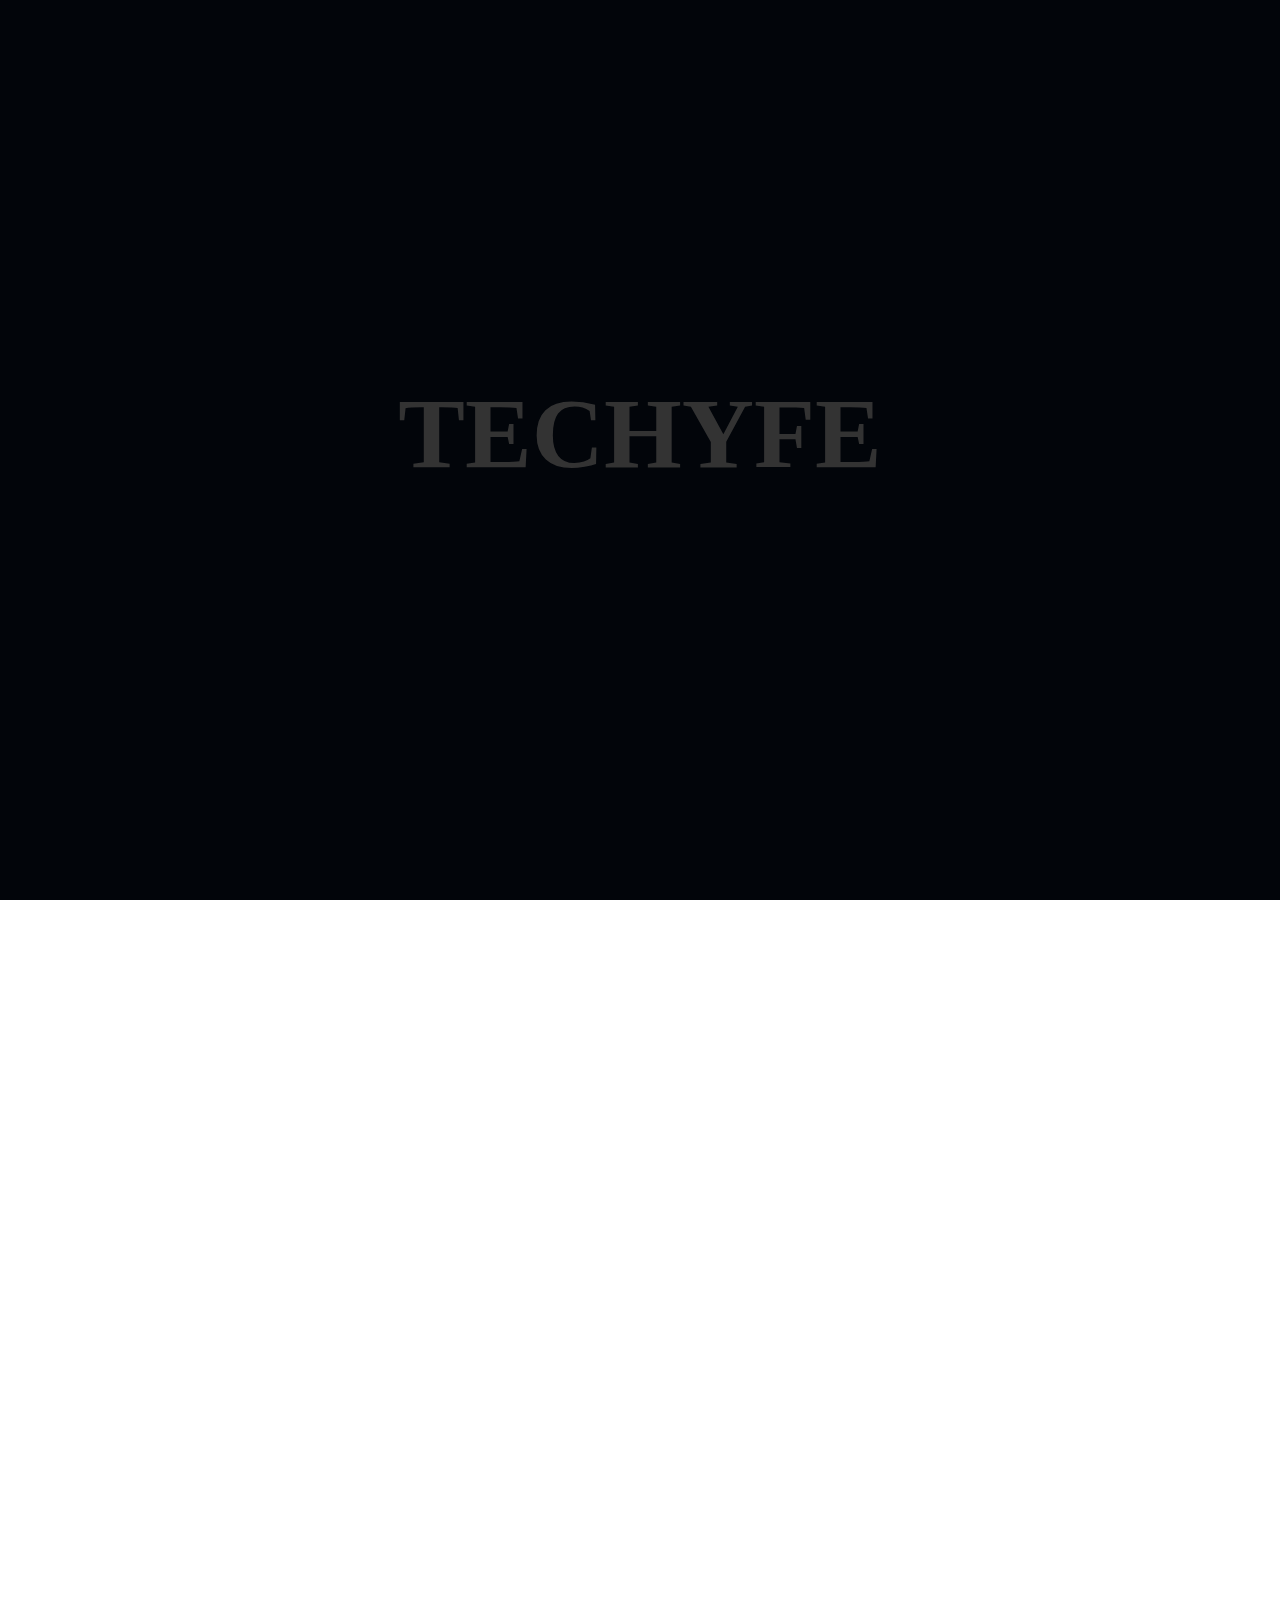
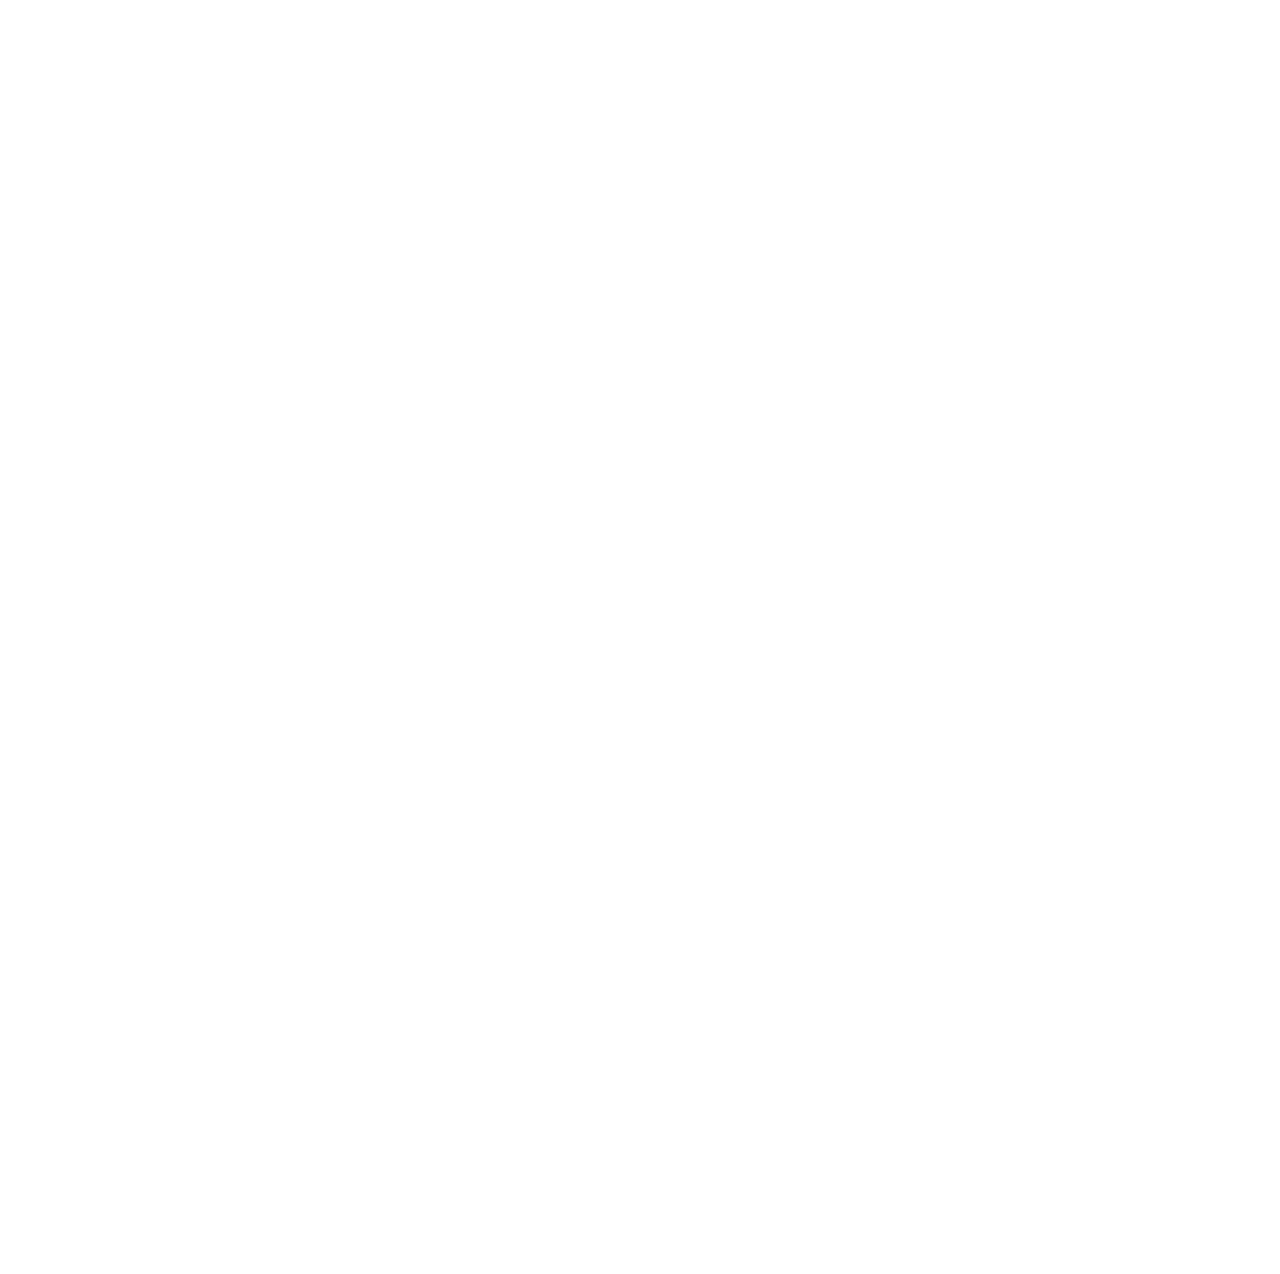
<file: service.html>
<!DOCTYPE html>
<html class="no-js" lang="en">
    
<head>
        <meta charset="utf-8">
        <meta http-equiv="x-ua-compatible" content="ie=edge">
        <meta name="viewport" content="width=device-width, initial-scale=1">
        <meta name="description" content="">

        <!-- Site Title -->
        <title>Techyfe - Web Agency</title>

        <!-- Place favicon.ico in the root directory -->
        <link rel="shortcut icon" type="image/x-icon" href="assets/img/favicon.png">

        <!-- CSS here -->
        <link rel="stylesheet" href="assets/css/bootstrap.min.css">
        <link rel="stylesheet" href="assets/css/fontawesome.min.css">
        <link rel="stylesheet" href="assets/css/venobox.min.css">
        <link rel="stylesheet" href="assets/css/odometer.min.css">
        <link rel="stylesheet" href="assets/css/nice-select.css">
        <link rel="stylesheet" href="assets/css/carouselTicker.css">
        <link rel="stylesheet" href="assets/css/swiper.min.css">
        <link rel="stylesheet" href="assets/css/main.css">
    </head>

    <body>
        <!-- header-area-start -->
        <header class="header header-3 sticky-active">
            <div class="top-bar">
                <div class="container">
                    <div class="top-bar-inner">
                        <div class="site-logo">
                            <a href="index.html">
                                <img class="logo-dark" src="assets/img/logo/nobg.png" alt="Logo">
                                <img class="logo-light" src="assets/img/logo/techyfe_logoW.png" alt="Logo">
                            </a>
                        </div>
                        <div class="top-bar-items">
                            <!-- <div class="top-bar-item">
                                <div class="icon"><i class="fa-sharp fa-solid fa-location-dot"></i></div>
                                <div class="content">
                                    <p>New Ashok Nagar Delhi<br> 110096, India</p>
                                </div>
                            </div> -->
                            <!-- <div class="top-bar-item">
                                <div class="icon"><i class="fa-sharp fa-regular fa-clock"></i></div>
                                <div class="content">
                                    <p>Mon - Sat 10:00 - 18:00 <br> Sunday (Closed)*</p>
                                </div>
                            </div> -->
                            <div class="top-bar-item">
                                <div class="icon"><i class="fa-sharp fa-solid fa-phone"></i></div>
                                <div class="content">
                                    <a href="tel:+25692562158">+91 97188 20229</a>
                                    <p>Call Us Now</p>
                                </div>
                            </div>
                        </div>
                    </div>
                </div>
            </div>
            <div class="primary-header">
                <div class="container">
                    <div class="primary-header-inner">
                        <div class="header-logo">
                            <a href="index.html">
                                <img class="logo-dark" src="assets/img/logo/newtechyfe.png" alt="Logo">
                                <img class="logo-light" src="assets/img/logo/techyfe_logoW.png" alt="Logo">
                            </a>
                        </div>
                        <div class="header-right-wrap">
                            <div class="header-menu-wrap">
                                <div class="mobile-menu-items">
                                    <ul>
                                        <li><a href="./index.html">Home</a></li>
                                        <li><a href="#service">Services</a></li>
                                        <li><a href="./about.html">About</a></li>
                                        <li><a href="./portfolio.html">Portfolio</a></li>
                                        <!-- <li><a href="#team">Team</a></li> -->
                                        <!-- <li><a href="#blog">blog</a></li> -->
                                    </ul>
                                </div>
                            </div>
                            <!-- /.header-menu-wrap -->
                            <div class="header-right">
                                <a href="https://calendly.com/techyfe/phone-call-meeting" class="rr-primary-btn">Make an appointment</a>
                                <div class="header-right-item">
                                    <a href="javascript:void(0)" class="mobile-side-menu-toggle"
                                        ><i class="fa-sharp fa-solid fa-bars"></i
                                    ></a>
                                </div>
                            </div>
                            <!-- /.header-right -->
                        </div>
                    </div>
                    <!-- /.primary-header-inner -->
                </div>
            </div>
        </header>
        <!-- /.Main Header -->

        <div id="popup-search-box">
            <div class="box-inner-wrap d-flex align-items-center">
                <form id="form" action="#" method="get" role="search">
                    <input id="popup-search" type="text" name="s" placeholder="Type keywords here...">
                </form>
                <div class="search-close"><i class="fa-sharp fa-regular fa-xmark"></i></div>
            </div>
        </div>
        <!-- /#popup-search-box -->

        <div class="mobile-side-menu">
            <div class="side-menu-content">
                <div class="side-menu-head">
                    <a href="index.html"><img src="assets/img/logo/nobg.png" alt="logo"></a>
                    <button class="mobile-side-menu-close"><i class="fa-regular fa-xmark"></i></button>
                </div>
                <div class="side-menu-wrap"></div>
                <ul class="side-menu-list">
                    <li><i class="fa-light fa-location-dot"></i>Address : <span>New Ashok Nagar Delhi</span></li>
                    <li><i class="fa-light fa-phone"></i>Phone : <a href="tel:+91 9718820229 ">+91 97188 20229</a></li>
                    <li><i class="fa-light fa-envelope"></i>Email : <a href="mailto:info.techyfe@gmail.com">info.techyfe@gmail.com</a></li>
                </ul>
            </div>
        </div>
        <!-- /.mobile-side-menu -->

        <!-- <div id="sidebar-area" class="sidebar-area">
            <button class="sidebar-trigger close">
                <svg
                    class="sidebar-close"
                    xmlns="http://www.w3.org/2000/svg"
                    xmlns:xlink="http://www.w3.org/1999/xlink"
                    x="0px"
                    y="0px"
                    width="16px"
                    height="12.7px"
                    viewBox="0 0 16 12.7"
                    style="enable-background: new 0 0 16 12.7"
                    xml:space="preserve"
                >
                    <g>
                        <rect
                            x="0"
                            y="5.4"
                            transform="matrix(0.7071 -0.7071 0.7071 0.7071 -2.1569 7.5208)"
                            width="16"
                            height="2"
                        ></rect>
                        <rect
                            x="0"
                            y="5.4"
                            transform="matrix(0.7071 0.7071 -0.7071 0.7071 6.8431 -3.7929)"
                            width="16"
                            height="2"
                        ></rect>
                    </g>
                </svg>
            </button>
            <div class="side-menu-content">
                <div class="side-menu-logo">
                    <a class="dark-img" href="index.html"><img src="assets/img/logo/logo-2.png" alt="logo"></a>
                    <a class="light-img" href="index.html"><img src="assets/img/logo/logo-3.png" alt="logo"></a>
                </div>
                <div class="side-menu-wrap"></div>
                <div class="side-menu-about">
                    <div class="side-menu-header">
                        <h3>About Us</h3>
                    </div>
                    <p>Lorem ipsum dolor sit amet, consectetur adipisicing elit, sed do eiusmod tempor incididunt ut labore et dolore magna aliqua. Ut enim ad minim veniam, quis nostrud nisi ut aliquip ex ea commodo consequat.</p>
                    <a href="contact.html" class="rr-primary-btn">Contact Us</a>
                </div>
                <div class="side-menu-contact">
                    <div class="side-menu-header">
                        <h3>Contact Us</h3>
                    </div>
                    <ul class="side-menu-list">
                        <li>
                            <i class="fas fa-map-marker-alt"></i>
                            <p>Valentin, Street Road 24, New York, </p>
                        </li>
                        <li>
                            <i class="fas fa-phone"></i>
                            <a href="tel:+000123456789">+000 123 (456) 789</a>
                        </li>
                        <li>
                            <i class="fas fa-envelope-open-text"></i>
                            <a href="mailto:runokcontact@gmail.com">runokcontact@gmail.com</a>
                        </li>
                    </ul>
                </div>
                <ul class="side-menu-social">
                    <li class="facebook"><a href="#"><i class="fab fa-facebook-f"></i></a></li>
                    <li class="instagram"><a href="#"><i class="fab fa-instagram"></i></a></li>
                    <li class="twitter"><a href="#"><i class="fab fa-twitter"></i></a></li>
                    <li class="g-plus"><a href="#"><i class="fab fa-fab fa-google-plus"></i></a></li>
                </ul>
            </div>
        </div> -->
        <!--/.sidebar-area-->

        <div id="preloader">
            <div class="loading" data-loading-text="Techyfe"></div>
        </div>
        <!-- ./ preloader -->

    <div id="smooth-wrapper">
        <div id="smooth-content">

        <section class="page-header" data-background="assets/img/bg-img/page-header-bg.jpg">
            <div class="overlay"></div>
            <div class="shapes">
                <div class="shape shape-1"><img src="assets/img/shapes/page-header-shape-1.png" alt="shape"></div>
                <div class="shape shape-2"><img src="assets/img/shapes/page-header-shape-2.png" alt="shape"></div>
                <div class="shape shape-3"><img src="assets/img/shapes/page-header-shape-3.png" alt="shape"></div>
            </div>
            <div class="container">
                <div class="page-header-content text-center">
                    <h1 class="title">Our Services</h1>
                    <h4 class="sub-title"><a class="home" href="https://html.rrdevs.net/">Home </a><span></span><a class="inner-page" href="service.html"> Our Services</a></h4>
                </div>
            </div>
        </section>
        <!-- ./ page-header -->

        <section class="service-section pt-130 pb-130">
            <div class="container">
                <div class="row gy-5">
                    <div class="col-lg-3 col-md-6">
                        <div class="service-item md-pb-30">
                            <h4 class="service-text"><a href="service-details.html">/Designing</a></h4>
                            <div class="service-thumb">
                                <div class="overlay-color"></div>
                                <div class="transparent-shape"><img src="assets/img/shapes/service-shape.png" alt="shape"></div>
                                <img src="assets/img/service/service-2.jpg" alt="service">
                                <div class="service-icon">
                                    <svg width="50" height="50" viewBox="0 0 50 50" fill="currentColor" xmlns="http://www.w3.org/2000/svg">
                                        <path d="M50.3639 36.3801L45.2404 33.8184L41.9797 25.3365C41.9413 25.2363 41.8826 25.145 41.8074 25.0684C41.7321 24.9918 41.6419 24.9315 41.5423 24.8914L21.3101 16.8039C21.1686 16.7476 21.0138 16.7339 20.8646 16.7644C20.7155 16.7949 20.5785 16.8684 20.4705 16.9758L17.7721 19.6742C17.6661 19.7822 17.5939 19.9187 17.5641 20.0671C17.5343 20.2155 17.5482 20.3693 17.6042 20.5099L25.6916 40.7421C25.7317 40.8417 25.792 40.9319 25.8686 41.0072C25.9452 41.0824 26.0365 41.1411 26.1368 41.1794L34.6186 44.4402L37.1803 49.5636C37.2343 49.6766 37.3146 49.775 37.4145 49.8504C37.5144 49.9258 37.6309 49.9761 37.7544 49.9971C37.7959 50.001 37.8378 50.001 37.8793 49.9971C38.0861 49.9962 38.2841 49.9134 38.4299 49.7667L50.5669 37.6297C50.6563 37.5435 50.7237 37.4373 50.7638 37.3198C50.8039 37.2023 50.8154 37.077 50.7973 36.9541C50.7764 36.8307 50.726 36.7142 50.6506 36.6143C50.5752 36.5144 50.4768 36.434 50.3639 36.3801ZM19.2404 20.4083L19.6739 19.9788L29.745 30.05C29.0813 30.9905 28.7947 32.1458 28.9418 33.2875C29.0889 34.4292 29.659 35.4741 30.5394 36.2156C31.4199 36.9572 32.5465 37.3414 33.6966 37.2922C34.8467 37.2431 35.9365 36.7642 36.7504 35.9502C37.5644 35.1362 38.0433 34.0465 38.0924 32.8964C38.1416 31.7463 37.7574 30.6197 37.0159 29.7392C36.2743 28.8588 35.2294 28.2886 34.0877 28.1415C32.946 27.9945 31.7907 28.2811 30.8502 28.9448L20.779 18.8736L21.2086 18.4402L40.6441 26.2152L43.7096 34.1894L34.9896 42.9094L27.0154 39.8439L19.2404 20.4083ZM33.4978 29.6634C34.1998 29.6644 34.8796 29.9088 35.4216 30.3549C35.9635 30.8009 36.3341 31.4211 36.4701 32.1098C36.6061 32.7984 36.4991 33.5129 36.1674 34.1315C35.8357 34.7501 35.2998 35.2346 34.6509 35.5024C34.0021 35.7702 33.2805 35.8047 32.609 35.6001C31.9375 35.3956 31.3578 34.9645 30.9685 34.3804C30.5792 33.7963 30.4044 33.0953 30.474 32.3969C30.5436 31.6984 30.8532 31.0456 31.35 30.5498C31.9202 29.9814 32.6927 29.6626 33.4978 29.6634ZM38.0941 47.8962L36.1416 43.9911L44.7835 35.3492L48.6886 37.3017L38.0941 47.8962Z" fill="currentColor"/>
                                        <path d="M15.7493 41.7964C15.5999 41.6553 15.4022 41.5766 15.1967 41.5766C14.9912 41.5766 14.7935 41.6553 14.6441 41.7964L13.6522 42.7883C11.0053 39.1959 9.54506 34.8671 9.47506 30.4053C9.40506 25.9436 10.7288 21.5711 13.2617 17.8974C14.0206 18.3149 14.8944 18.4753 15.7521 18.3545C16.6098 18.2337 17.4052 17.8382 18.0192 17.2273C18.6332 16.6164 19.0327 15.8229 19.1579 14.9658C19.283 14.1087 19.127 13.2342 18.7132 12.4732C22.387 9.94028 26.7594 8.61656 31.2212 8.68656C35.6829 8.75656 40.0117 10.2168 43.6042 12.8637L42.5967 13.8439C42.4514 13.9903 42.37 14.1883 42.3702 14.3945C42.3696 14.4973 42.3893 14.5992 42.4281 14.6944C42.467 14.7895 42.5243 14.8761 42.5967 14.949L46.0409 18.366C46.1873 18.5114 46.3852 18.5931 46.5916 18.5931C46.7979 18.5931 46.9958 18.5114 47.1422 18.366L50.5669 14.9412C50.6395 14.8687 50.6971 14.7826 50.7364 14.6877C50.7757 14.5929 50.796 14.4913 50.796 14.3887C50.796 14.286 50.7757 14.1844 50.7364 14.0896C50.6971 13.9948 50.6395 13.9086 50.5669 13.8361L47.1422 10.4113C46.9958 10.2659 46.7979 10.1842 46.5916 10.1842C46.3852 10.1842 46.1873 10.2659 46.0409 10.4113L44.7171 11.7274C41.4544 9.27221 37.5971 7.72971 33.5412 7.25823C29.4853 6.78676 25.377 7.40331 21.6381 9.04456L26.1407 4.55372C26.6512 4.79766 27.2316 4.85288 27.779 4.70958C28.3264 4.56628 28.8053 4.23372 29.1308 3.77091C29.4563 3.3081 29.6073 2.74495 29.5571 2.18137C29.5069 1.61778 29.2586 1.09021 28.8564 0.692234C28.4543 0.294258 27.9241 0.051612 27.36 0.00734173C26.7959 -0.0369285 26.2344 0.120039 25.7751 0.450398C25.3157 0.780757 24.9882 1.26315 24.8507 1.812C24.7132 2.36084 24.7745 2.94066 25.0238 3.44859L17.4245 11.0596C16.653 10.542 15.7256 10.3084 14.8009 10.3986C13.8762 10.4888 13.0115 10.8973 12.3545 11.5543C11.6976 12.2113 11.2891 13.076 11.1988 14.0007C11.1086 14.9254 11.3422 15.8527 11.8598 16.6243L4.2488 24.2236C3.73889 23.9751 3.1574 23.9155 2.60766 24.0553C2.05792 24.195 1.57554 24.5252 1.24623 24.987C0.91692 25.4489 0.762015 26.0125 0.809038 26.5778C0.856061 27.1431 1.10197 27.6734 1.50306 28.0745C1.90415 28.4756 2.43445 28.7215 2.99973 28.7685C3.56501 28.8155 4.12865 28.6606 4.59051 28.3313C5.05236 28.002 5.3825 27.5196 5.52228 26.9699C5.66206 26.4201 5.60241 25.8386 5.35394 25.3287L9.85649 20.8379C8.2136 24.5757 7.59511 28.6835 8.06452 32.7394C8.53393 36.7952 10.0743 40.6531 12.5276 43.9169L11.2077 45.2407C11.0622 45.3871 10.9805 45.585 10.9805 45.7913C10.9805 45.9977 11.0622 46.1956 11.2077 46.342L14.6324 49.7667C14.7782 49.9134 14.9762 49.9962 15.183 49.9971C15.2861 49.9972 15.3881 49.9769 15.4833 49.9373C15.5785 49.8978 15.6649 49.8398 15.7375 49.7667L19.1662 46.342C19.3117 46.1956 19.3933 45.9977 19.3933 45.7913C19.3933 45.585 19.3117 45.3871 19.1662 45.2407L15.7493 41.7964ZM46.5994 12.0593L48.919 14.3789L46.5994 16.6985L44.2797 14.3789L46.5994 12.0593ZM26.5858 1.82017C26.7019 1.70317 26.8501 1.62327 27.0116 1.59063C27.1732 1.55799 27.3408 1.57406 27.4931 1.63682C27.6455 1.69958 27.7758 1.80618 27.8675 1.94312C27.9592 2.08005 28.0082 2.24113 28.0082 2.40593C28.0082 2.57073 27.9592 2.73181 27.8675 2.86875C27.7758 3.00568 27.6455 3.11229 27.4931 3.17504C27.3408 3.2378 27.1732 3.25387 27.0116 3.22123C26.8501 3.18859 26.7019 3.1087 26.5858 2.99169C26.5089 2.9148 26.4478 2.82349 26.4061 2.72298C26.3644 2.62247 26.343 2.51474 26.343 2.40593C26.343 2.29713 26.3644 2.18939 26.4061 2.08888C26.4478 1.98837 26.5089 1.89706 26.5858 1.82017ZM13.4648 12.6646C13.6916 12.4367 13.9611 12.2559 14.258 12.1325C14.5549 12.0091 14.8732 11.9456 15.1947 11.9456C15.5162 11.9456 15.8346 12.0091 16.1314 12.1325C16.4283 12.2559 16.6979 12.4367 16.9247 12.6646C17.2675 13.0068 17.5011 13.4431 17.5959 13.9182C17.6907 14.3932 17.6424 14.8858 17.4572 15.3334C17.272 15.781 16.9582 16.1636 16.5554 16.4329C16.1527 16.7021 15.6792 16.8458 15.1947 16.8458C14.7103 16.8458 14.2368 16.7021 13.834 16.4329C13.4313 16.1636 13.1175 15.781 12.9323 15.3334C12.7471 14.8858 12.6988 14.3932 12.7936 13.9182C12.8884 13.4431 13.122 13.0068 13.4648 12.6646ZM3.79581 26.9572C3.63637 27.0901 3.43296 27.1587 3.22555 27.1493C3.01815 27.1399 2.82174 27.0533 2.67494 26.9065C2.52813 26.7597 2.44153 26.5633 2.43216 26.3559C2.42279 26.1485 2.49132 25.9451 2.62429 25.7856C2.78058 25.632 2.99093 25.546 3.21005 25.546C3.42918 25.546 3.63953 25.632 3.79581 25.7856C3.8728 25.8625 3.93387 25.9538 3.97554 26.0543C4.01721 26.1548 4.03866 26.2626 4.03866 26.3714C4.03866 26.4802 4.01721 26.5879 3.97554 26.6884C3.93387 26.789 3.8728 26.8803 3.79581 26.9572ZM15.1947 48.0953L12.8751 45.7757L15.1947 43.4561L17.5144 45.7757L15.1947 48.0953Z" fill="currentColor"/>
                                    </svg>
                                </div>
                                <a href="service-details.html" class="service-btn">Read Details <i class="fa-regular fa-arrow-right"></i></a>
                            </div>
                        </div>
                    </div>
                    <div class="col-lg-3 col-md-6">
                        <div class="service-item md-pb-30">
                            <h4 class="service-text"><a href="service-details.html">/Development</a></h4>
                            <div class="service-thumb">
                                <div class="overlay-color"></div>
                                <div class="transparent-shape"><img src="assets/img/shapes/service-shape.png" alt="shape"></div>
                                <img src="assets/img/service/service-1.jpg" alt="service">
                                <div class="service-icon">
                                    <svg width="51" height="50" viewBox="0 0 51 50" fill="currentColor" xmlns="http://www.w3.org/2000/svg">
                                        <path d="M9.96582 0C8.59527 0 7.46745 1.12782 7.46745 2.4984V29.1651C7.46745 30.2773 9.13574 30.2773 9.13574 29.1651V8.33663H42.4642V29.1651C42.439 30.3014 44.1564 30.3014 44.1308 29.1651V2.4984C44.1308 1.12782 43.0047 0 41.6341 0H9.96582ZM9.96582 1.66833H41.6341C42.1102 1.66833 42.4642 2.02231 42.4642 2.4984V6.66831H9.13574V2.4984C9.13574 2.02231 9.48976 1.66833 9.96582 1.66833ZM11.6341 3.33338C11.1739 3.33338 10.8008 3.70651 10.8008 4.16673C10.8008 4.62698 11.1739 4.99998 11.6341 4.99998C12.0943 4.99998 12.4674 4.62698 12.4674 4.16673C12.4674 3.70651 12.0943 3.33338 11.6341 3.33338ZM14.9674 3.33338C14.5072 3.33338 14.1341 3.70651 14.1341 4.16673C14.1341 4.62698 14.5072 4.99998 14.9674 4.99998C15.4277 4.99998 15.8008 4.62698 15.8008 4.16673C15.8008 3.70651 15.4277 3.33338 14.9674 3.33338ZM18.3008 3.33338C17.8406 3.33338 17.4674 3.70651 17.4674 4.16673C17.4674 4.62698 17.8406 4.99998 18.3008 4.99998C18.761 4.99998 19.1341 4.62698 19.1341 4.16673C19.1341 3.70651 18.761 3.33338 18.3008 3.33338ZM29.9251 3.33502C28.8 3.41155 28.8768 5.02927 29.9642 5.00171H39.9674C41.0542 4.97651 41.0542 3.35911 39.9674 3.33502H29.9251ZM3.30404 5.00171C1.93346 5.00171 0.800781 6.1279 0.800781 7.49848V37.5C0.800781 38.8706 1.93346 39.9984 3.30404 39.9984H48.3024C49.673 39.9984 50.8008 38.8706 50.8008 37.5V7.49838C50.8008 6.1278 49.673 5.00161 48.3024 5.00161H46.6357C45.4997 4.97642 45.4997 6.6935 46.6357 6.66831H48.3024C48.7785 6.66831 49.1325 7.02229 49.1325 7.49838V31.6683H2.46745V7.49838C2.46745 7.02229 2.82797 6.66831 3.30404 6.66831H4.96419C6.10022 6.6935 6.10022 4.97642 4.96419 5.00161L3.30404 5.00171ZM28.3105 11.6537C27.9442 11.6512 27.6193 11.8884 27.5098 12.2381L22.5081 27.2364C22.1555 28.2911 23.7375 28.82 24.0902 27.7653L29.0918 12.7621C29.2804 12.2225 28.8822 11.6575 28.3105 11.6537ZM31.9336 16.4714L36.1654 20.0017L31.9336 23.5271C31.0294 24.235 32.1459 25.5707 33.0029 24.8064L37.998 20.6413C38.3969 20.3082 38.3969 19.6952 37.998 19.3621L33.0029 15.1905C32.8536 15.0627 32.664 14.9917 32.4251 14.9921C31.6374 15.061 31.3518 16.0006 31.9336 16.4714ZM19.113 14.9936C18.9253 14.9999 18.7452 15.0692 18.6019 15.1904L13.6019 19.362C13.203 19.6951 13.203 20.3081 13.6019 20.6412L18.6019 24.8063C19.4618 25.6072 20.6103 24.227 19.6663 23.527L15.4346 20.0016L19.6663 16.4713C20.2821 15.9672 19.9084 14.9693 19.113 14.9936ZM2.46745 33.3366H49.1325V37.5C49.1325 37.9761 48.7785 38.3301 48.3024 38.3301H3.30404C2.82797 38.3301 2.46745 37.9761 2.46745 37.5V33.3366ZM27.513 35.0017L24.0934 35.0033C23.0312 35.1302 23.1025 36.635 24.1325 36.6635H27.4674C28.6119 36.7646 28.7072 35.0246 27.513 35.0017ZM21.1263 41.5999C20.7918 41.5936 20.4855 41.7864 20.3483 42.0915C19.947 42.9522 19.2281 43.9573 17.9867 44.9984H16.6341C15.2635 44.9984 14.1374 46.1327 14.1374 47.5033V49.1635C14.1357 49.6237 14.5072 49.9982 14.9674 50H36.6325C37.0953 50.0017 37.4708 49.6262 37.4691 49.1635V47.5033C37.4691 46.1327 36.3364 44.9984 34.9658 44.9984H33.6149C32.3736 43.9573 31.6545 42.9521 31.2532 42.0915C31.1121 41.7784 30.7937 41.584 30.4508 41.6016C29.8555 41.6331 29.4837 42.2595 29.7428 42.7963C30.0677 43.4931 30.5637 44.2404 31.2321 44.9984H20.3695C21.0378 44.2404 21.5338 43.4931 21.8587 42.7963C22.1233 42.2498 21.7334 41.6129 21.1263 41.5999ZM16.6341 46.6667H34.9658C35.4418 46.6667 35.8024 47.0272 35.8024 47.5033V48.3334H15.804V47.5033C15.804 47.0272 16.158 46.6667 16.6341 46.6667Z" fill="currentColor"/>
                                    </svg>
                                </div>
                                <a href="service-details.html" class="service-btn">Read Details <i class="fa-regular fa-arrow-right"></i></a>
                            </div>
                        </div>
                    </div>
                    <div class="col-lg-3 col-md-6">
                        <div class="service-item item-3">
                            <h4 class="service-text"><a href="service-details.html"> /User Experience</a></h4>
                            <div class="service-thumb">
                                <div class="overlay-color"></div>
                                <div class="transparent-shape"><img src="assets/img/shapes/service-shape.png" alt="shape"></div>
                                <img src="assets/img/service/service-3.jpg" alt="service">
                                <div class="service-icon">
                                    <svg width="50" height="50" viewBox="0 0 50 50" fill="currentColor" xmlns="http://www.w3.org/2000/svg">
                                        <path d="M23.0491 13.9814C22.483 12.8947 22.5755 11.6017 23.2903 10.6067C23.5142 10.2953 23.9481 10.2242 24.2596 10.4479C24.5711 10.6717 24.6422 11.1057 24.4184 11.4172C24.0113 11.984 23.9586 12.7206 24.281 13.3396C24.5998 13.9516 25.223 14.3291 25.9115 14.3291C25.9224 14.3291 25.9331 14.3287 25.9442 14.3289C26.3237 14.3289 26.6336 14.6341 26.6384 15.0147C26.6432 15.3983 26.3363 15.7131 25.9527 15.7178C25.9388 15.7179 25.9249 15.718 25.9111 15.718C24.7024 15.718 23.6086 15.0556 23.0491 13.9814ZM23.8549 24.1267C23.9952 24.1267 24.1369 24.0842 24.2595 23.9962C24.571 23.7724 24.6421 23.3384 24.4184 23.0269C24.0113 22.4601 23.9586 21.7233 24.2809 21.1043C24.5997 20.4923 25.2229 20.1148 25.9114 20.1148C25.9222 20.1148 25.9334 20.1151 25.9441 20.115C26.3235 20.115 26.6335 19.8098 26.6383 19.4292C26.6432 19.0457 26.3362 18.7308 25.9526 18.7261C24.731 18.7097 23.615 19.3761 23.0491 20.4626C22.4831 21.5492 22.5756 22.8422 23.2902 23.8373C23.426 24.0261 23.6389 24.1267 23.8549 24.1267ZM15.816 17.9867C16.1013 17.6902 16.4217 17.4343 16.7677 17.222C16.4217 17.0096 16.1012 16.7538 15.816 16.4572C14.5557 15.1466 14.1415 13.2647 14.7351 11.546C15.2591 10.029 16.5201 8.86887 18.0618 8.46199C18.1477 7.68821 18.3749 6.92801 18.7477 6.22656C19.619 4.58672 21.1396 3.44326 22.9442 3.05602C23.4347 1.96345 24.2972 1.04481 25.4164 0.506367C27.3348 -0.416341 29.6556 -0.0551947 31.2036 1.40348H34.5114C34.8431 1.40348 35.1286 1.63812 35.1928 1.96365L35.7204 4.6402L38.2529 5.69069L40.5201 4.17041C40.7954 3.98567 41.1633 4.02149 41.398 4.25613L44.9593 7.81729C45.1938 8.05183 45.2298 8.41963 45.0449 8.69525L43.5246 10.9623L44.5751 13.4948L47.2517 14.0225C47.5771 14.0867 47.8118 14.3722 47.8118 14.704V19.7402C47.8118 20.0719 47.5772 20.3574 47.2517 20.4216L44.5751 20.9492L43.5246 23.4818L45.0449 25.7489C45.2297 26.0243 45.1938 26.3921 44.9593 26.6268L41.3979 30.188C41.1634 30.4225 40.7955 30.4584 40.5201 30.2736L38.2529 28.7534L35.7204 29.8039L35.1928 32.4805C35.1286 32.8059 34.8431 33.0406 34.5114 33.0406H31.2034C30.2272 33.9605 28.9439 34.4442 27.6476 34.4443C26.8885 34.4443 26.1249 34.2786 25.4164 33.9376C24.2971 33.3992 23.4345 32.4805 22.944 31.3878C21.1398 31.0003 19.618 29.8557 18.7477 28.2175C18.3748 27.5159 18.1476 26.7554 18.0618 25.9814C16.5211 25.5746 15.2583 24.4125 14.7352 22.8981C14.1416 21.1794 14.5556 19.2974 15.816 17.9867ZM29.9713 17.222C30.8632 17.8762 31.4437 18.931 31.4437 20.1194V24.2619C31.6265 24.276 31.81 24.2834 31.9933 24.2834C35.887 24.2834 39.0548 21.1157 39.0548 17.222C39.0548 13.3282 35.887 10.1605 31.9933 10.1605C31.81 10.1605 31.6264 10.1679 31.4437 10.182V14.3245C31.4437 15.5129 30.8632 16.5677 29.9713 17.222ZM33.9404 2.7925H31.4437V8.79079C31.6267 8.77899 31.8101 8.77145 31.9933 8.77145C36.6529 8.77145 40.4438 12.5623 40.4438 17.222C40.4438 21.8816 36.6529 25.6725 31.9933 25.6725C31.81 25.6725 31.6267 25.6649 31.4437 25.6531V31.6514H33.9404L34.4296 29.1703C34.4746 28.9425 34.6304 28.7521 34.845 28.6632L38.0647 27.3277C38.2793 27.2387 38.5245 27.2629 38.7175 27.3924L40.8196 28.8019L43.5734 26.0482L42.1638 23.9462C42.0342 23.7532 42.01 23.5081 42.0991 23.2934L43.4346 20.0736C43.5235 19.8591 43.7139 19.7032 43.9417 19.6582L46.4228 19.169V15.2746L43.9417 14.7855C43.7139 14.7406 43.5235 14.5848 43.4346 14.3702L42.0991 11.1504C42.0101 10.9356 42.0343 10.6906 42.1638 10.4975L43.5734 8.39552L40.8196 5.64178L38.7175 7.05144C38.5245 7.18082 38.2793 7.20522 38.0647 7.11613L34.845 5.78058C34.6305 5.69159 34.4747 5.50129 34.4296 5.27339L33.9404 2.7925ZM16.8172 15.4945C17.3774 16.077 18.1268 16.4431 18.9305 16.5275H27.8518C29.0664 16.5275 30.0546 15.5393 30.0546 14.3246V8.68969C30.0546 7.28797 29.16 5.64565 27.5019 5.36278C27.1237 5.29829 26.8696 4.93943 26.934 4.56132C26.9985 4.18311 27.3578 3.92912 27.7355 3.99351C28.685 4.15553 29.4614 4.6142 30.0545 5.23033V2.24135C28.9287 1.32043 27.3425 1.12121 26.0185 1.75827C24.6078 2.43691 23.7531 3.94043 23.8915 5.4996C24.0299 7.05878 25.1361 8.38837 26.644 8.80796C27.0136 8.91074 27.2298 9.29372 27.127 9.6632C27.0241 10.0327 26.6413 10.249 26.2717 10.1461C24.2097 9.57232 22.697 7.75438 22.5078 5.62233C22.4781 5.28718 22.482 4.95382 22.5171 4.6265C21.4329 5.04043 20.5319 5.82821 19.974 6.87851C19.2549 8.23151 19.22 9.86471 19.8806 11.2472C20.0459 11.5932 19.8993 12.0079 19.5533 12.1733C19.4566 12.2194 19.3548 12.2412 19.2543 12.2412C18.9951 12.2412 18.7464 12.0955 18.6272 11.8459C18.334 11.2322 18.15 10.5799 18.0692 9.91729C17.1317 10.2757 16.3806 11.036 16.0477 11.9996C15.6252 13.2227 15.9203 14.5618 16.8172 15.4945ZM16.0479 22.4445C16.3803 23.4065 17.1322 24.1682 18.0694 24.5268C18.1501 23.8644 18.3342 23.2119 18.6274 22.5983C18.7928 22.2522 19.2076 22.1058 19.5535 22.271C19.8995 22.4363 20.0461 22.851 19.8808 23.197C19.2203 24.5795 19.2551 26.2127 19.9742 27.5655C20.5316 28.6147 21.4329 29.4032 22.5173 29.8175C22.4822 29.4902 22.4783 29.1569 22.508 28.8217C22.6971 26.6898 24.2097 24.8718 26.2719 24.2979C26.6416 24.1957 27.0243 24.4114 27.1272 24.7808C27.23 25.1504 27.0138 25.5333 26.6443 25.6362C25.1363 26.0557 24.03 27.3853 23.8917 28.9444C23.7532 30.5038 24.608 32.0072 26.0186 32.6858C27.3426 33.3226 28.9289 33.1237 30.0547 32.2028V29.2137C29.4616 29.8298 28.6852 30.2886 27.7356 30.4505C27.6962 30.4572 27.6568 30.4605 27.6179 30.4605C27.2857 30.4605 26.9919 30.2213 26.9342 29.8827C26.8697 29.5046 27.1239 29.1458 27.5021 29.0813C29.1601 28.7985 30.0547 27.1561 30.0547 25.7544V20.1195C30.0547 18.9049 29.0665 17.9167 27.8519 17.9167L27.848 17.9165H18.9351C18.1296 18.0001 17.3784 18.366 16.8173 18.9496C15.9204 19.8822 15.6254 21.2213 16.0479 22.4445ZM48.4403 40.6237C46.4952 43.1804 36.4885 48.886 33.3471 49.5368C31.7607 49.8654 30.1683 50 28.5778 50C24.8919 50 21.2125 49.2776 17.618 48.5717C14.522 47.9638 11.5856 47.3879 8.7203 47.2631C8.49855 48.428 7.47306 49.3117 6.24457 49.3117H1.1281C0.744536 49.3117 0.433594 49.0008 0.433594 48.6172V32.018C0.433594 31.6344 0.744536 31.3235 1.1281 31.3235H6.24457C7.44538 31.3235 8.45212 32.1678 8.70403 33.2937L15.9757 32.6213C18.2183 32.4143 20.0639 32.8542 22.1447 34.0938L25.2052 35.9172C27.6185 37.355 28.3502 37.3507 30.7762 37.3407C30.9974 37.3396 31.2315 37.3386 31.4805 37.3386C32.6339 37.2993 33.6777 37.8708 34.2702 38.8681C34.7374 39.6543 34.8367 40.5589 34.5713 41.3946C37.9089 40.2018 42.1105 38.2414 44.5395 36.8389C46.2793 35.8347 47.8245 36.2551 48.5843 37.1175C49.4066 38.0513 49.3501 39.4276 48.4403 40.6237ZM7.37632 33.8443C7.37632 33.2203 6.86863 32.7126 6.24467 32.7126H1.82262V47.9228H6.24457C6.86854 47.9228 7.37622 47.4151 7.37622 46.7912L7.37632 33.8443ZM47.5419 38.0356C47.1566 37.598 46.2934 37.4304 45.234 38.0419C42.0602 39.8743 34.333 43.4702 30.8791 43.8095L30.8789 43.807C30.4325 43.8601 29.9586 43.8854 29.4667 43.8854C26.2248 43.8854 22.2338 42.8169 20.631 41.7837C20.3086 41.5759 20.2156 41.1461 20.4235 40.8236C20.6314 40.5014 21.0609 40.4083 21.3836 40.6162C23.1192 41.735 28.5421 42.9861 31.4491 42.3021C32.2705 42.109 32.8188 41.7891 33.0789 41.3516C33.4081 40.7976 33.4071 40.1344 33.0761 39.5774C32.745 39.0205 32.1617 38.7015 31.5192 38.7269C31.5105 38.7272 31.5017 38.7274 31.4929 38.7274C31.2415 38.7274 31.0055 38.7285 30.7825 38.7295C28.2769 38.74 27.239 38.7456 24.4942 37.1104L21.4337 35.287C19.6012 34.1953 18.0571 33.8236 16.1035 34.0043L8.76525 34.683V45.8748C11.756 46.0057 14.8684 46.616 17.8856 47.2086C22.8961 48.1924 28.077 49.2097 33.0653 48.1764C35.862 47.5971 45.5953 42.0692 47.3347 39.7825C47.8412 39.1164 47.9188 38.4635 47.5419 38.0356ZM6.66137 44.9758C6.66137 46.1127 5.73638 47.0377 4.59947 47.0377C3.46255 47.0377 2.53757 46.1127 2.53757 44.9758C2.53757 43.8389 3.46255 42.9139 4.59947 42.9139C5.73638 42.9139 6.66137 43.8389 6.66137 44.9758ZM5.27235 44.9758C5.27235 44.6048 4.97044 44.3029 4.59947 44.3029C4.2285 44.3029 3.92659 44.6048 3.92659 44.9758C3.92659 45.3468 4.2285 45.6487 4.59947 45.6487C4.97044 45.6487 5.27235 45.3468 5.27235 44.9758Z" fill="currentColor"/>
                                    </svg>
                                </div>
                                <a href="service-details.html" class="service-btn">Read Details <i class="fa-regular fa-arrow-right"></i></a>
                            </div>
                        </div>
                    </div>
                    <div class="col-lg-3 col-md-6">
                        <div class="service-item">
                            <h4 class="service-text"><a href="service-details.html">  /Mobile Solution</a></h4>
                            <div class="service-thumb">
                                <div class="overlay-color"></div>
                                <div class="transparent-shape"><img src="assets/img/shapes/service-shape.png" alt="shape"></div>
                                <img src="assets/img/service/service-4.jpg" alt="service">
                                <div class="service-icon">
                                    <svg width="51" height="50" viewBox="0 0 51 50" fill="currentColor" xmlns="http://www.w3.org/2000/svg">
                                        <path d="M41.3442 15.5832L36.0374 10.2764C35.9281 10.1661 35.7901 10.0886 35.6391 10.0525C35.4881 10.0163 35.33 10.023 35.1826 10.0719C35.0353 10.1207 34.9044 10.2096 34.8048 10.3288C34.7052 10.4479 34.6408 10.5924 34.6189 10.7462C34.5312 11.3597 34.2743 11.9367 33.8771 12.4125C33.4799 12.8883 32.9581 13.2441 32.3701 13.4401C31.7821 13.636 31.1512 13.6644 30.548 13.522C29.9447 13.3795 29.3931 13.072 28.9549 12.6337C28.5166 12.1954 28.209 11.6438 28.0666 11.0406C27.9242 10.4374 27.9525 9.80643 28.1485 9.21843C28.3444 8.63042 28.7002 8.1086 29.176 7.71141C29.6518 7.31422 30.2288 7.05737 30.8424 6.96962C30.9961 6.9477 31.1407 6.88333 31.2598 6.78374C31.3789 6.68415 31.4679 6.5533 31.5167 6.4059C31.5655 6.2585 31.5722 6.10041 31.5361 5.94941C31.5 5.7984 31.4224 5.66047 31.3122 5.55113L26.0053 0.244303C25.8489 0.0878758 25.6367 0 25.4154 0C25.1942 0 24.982 0.0878758 24.8255 0.244303L20.2171 4.85107C19.9901 4.00179 19.5436 3.22724 18.9224 2.60529C18.3012 1.98335 17.5271 1.53594 16.6781 1.30806C15.8291 1.08018 14.935 1.07986 14.0859 1.30714C13.2367 1.53442 12.4623 1.98128 11.8407 2.60278C11.219 3.22429 10.7719 3.99853 10.5444 4.84764C10.3169 5.69675 10.317 6.59079 10.5446 7.43987C10.7723 8.28894 11.2195 9.0631 11.8412 9.68451C12.463 10.3059 13.2375 10.7526 14.0867 10.9798L9.48324 15.5832C9.32682 15.7397 9.23894 15.9519 9.23894 16.1731C9.23894 16.3944 9.32682 16.6066 9.48324 16.7631L14.0883 21.374C13.0774 21.6456 12.1771 22.2272 11.5138 23.037C10.8506 23.8468 10.4579 24.8442 10.391 25.8888C10.324 26.9334 10.5862 27.9727 11.1406 28.8606C11.695 29.7485 12.5137 30.4403 13.4817 30.8387L11.5334 36.4584C11.2746 37.0415 11.1529 37.6762 11.1778 38.3137C11.2027 38.9512 11.3734 39.5745 11.6769 40.1356L14.6057 47.0612C14.6165 47.0879 14.629 47.1138 14.6432 47.1388C14.8483 47.5147 14.9554 47.9363 14.9545 48.3646V49.1656C14.9545 49.3869 15.0424 49.5991 15.1988 49.7556C15.3553 49.9121 15.5676 50 15.7889 50C16.0102 50 16.2224 49.9121 16.3789 49.7556C16.5354 49.5991 16.6233 49.3869 16.6233 49.1656V48.3646C16.6224 47.6704 16.4504 46.9872 16.1226 46.3753L13.193 39.4498C13.1814 39.4211 13.168 39.3933 13.153 39.3663C12.9617 39.0173 12.8554 38.6281 12.8427 38.2303C12.8299 37.8325 12.9111 37.4373 13.0795 37.0767L15.1205 31.2025C15.2081 31.2025 15.2941 31.215 15.3825 31.215C16.4838 31.216 17.5545 30.8531 18.4283 30.1829C19.3022 29.5126 19.9301 28.5725 20.2146 27.5086L21.6297 28.9179V37.4839C21.6297 37.7052 21.7176 37.9174 21.8741 38.0739C22.0306 38.2304 22.2428 38.3183 22.4641 38.3183C22.6854 38.3183 22.8976 38.2304 23.0541 38.0739C23.2106 37.9174 23.2985 37.7052 23.2985 37.4839V25.8022C23.2985 25.1383 23.5623 24.5016 24.0317 24.0321C24.5011 23.5627 25.1378 23.299 25.8017 23.299C26.4656 23.299 27.1023 23.5627 27.5718 24.0321C28.0412 24.5016 28.305 25.1383 28.305 25.8022V35.9077C28.3064 37.0734 28.5777 38.2229 29.0977 39.2662L29.403 39.8786C29.8068 40.6901 30.0169 41.584 30.0169 42.4903C30.0169 43.3966 29.8068 44.2906 29.403 45.102L28.5686 46.7708C28.3954 47.1187 28.3052 47.502 28.305 47.8906V49.1656C28.305 49.3869 28.3929 49.5991 28.5494 49.7556C28.7058 49.9121 28.9181 50 29.1394 50C29.3607 50 29.5729 49.9121 29.7294 49.7556C29.8859 49.5991 29.9738 49.3869 29.9738 49.1656V47.8906C29.9729 47.7616 30.0015 47.634 30.0572 47.5176L30.8916 45.8488C31.4106 44.8055 31.6807 43.6561 31.6807 42.4908C31.6807 41.3255 31.4106 40.176 30.8916 39.1327L30.5862 38.5202C30.2871 37.9194 30.0932 37.2717 30.013 36.6053C30.5549 37.1492 31.1991 37.5805 31.9083 37.8745C32.6176 38.1685 33.378 38.3193 34.1458 38.3183C34.8097 38.3183 35.4464 38.0546 35.9159 37.5851C36.3853 37.1157 36.649 36.479 36.649 35.8151V31.059C37.726 30.7925 38.6838 30.1755 39.3717 29.3051C40.0596 28.4347 40.4385 27.3603 40.449 26.2509C40.4594 25.1415 40.1006 24.0602 39.4292 23.177C38.7578 22.2938 37.8117 21.659 36.74 21.3723L41.3442 16.7614C41.5002 16.605 41.5877 16.3931 41.5877 16.1723C41.5877 15.9515 41.5002 15.7396 41.3442 15.5832ZM34.1458 36.6495C33.0397 36.6482 31.9793 36.2082 31.1972 35.4261C30.4151 34.6439 29.9751 33.5835 29.9738 32.4775V28.1385L30.6113 27.501C30.8742 28.4892 31.4342 29.3727 32.2156 30.0323C32.997 30.6919 33.962 31.0957 34.9802 31.1891V35.8151C34.9802 36.0364 34.8923 36.2486 34.7358 36.4051C34.5793 36.5616 34.3671 36.6495 34.1458 36.6495ZM34.2651 21.4908C34.1399 21.6146 34.0571 21.7748 34.0284 21.9486C33.9998 22.1223 34.0269 22.3007 34.1058 22.4581C34.1847 22.6155 34.3113 22.7439 34.4677 22.825C34.624 22.906 34.8019 22.9355 34.976 22.9093C35.6693 22.8112 36.3758 22.9336 36.9957 23.2591C37.6155 23.5847 38.1173 24.0969 38.43 24.7233C38.7427 25.3497 38.8505 26.0586 38.7381 26.7497C38.6257 27.4408 38.2989 28.079 37.8038 28.5741C37.3087 29.0691 36.6705 29.396 35.9795 29.5084C35.2884 29.6207 34.5795 29.5129 33.9531 29.2002C33.3266 28.8875 32.8144 28.3858 32.4889 27.7659C32.1633 27.1461 32.041 26.4395 32.1391 25.7463C32.1653 25.5722 32.1358 25.3942 32.0547 25.2379C31.9737 25.0816 31.8452 24.9549 31.6878 24.876C31.5304 24.7971 31.3521 24.7701 31.1783 24.7987C31.0046 24.8273 30.8444 24.9102 30.7206 25.0354L29.9738 25.7838C29.9726 25.236 29.8635 24.6937 29.6527 24.188C29.4419 23.6823 29.1336 23.223 28.7453 22.8365C28.3571 22.4499 27.8965 22.1436 27.3898 21.935C26.8832 21.7265 26.3404 21.6198 25.7926 21.621C25.2447 21.6222 24.7024 21.7313 24.1967 21.9421C23.691 22.1528 23.2317 22.4612 22.8452 22.8494C22.0645 23.6336 21.6273 24.6957 21.6297 25.8022V26.5582L20.1002 25.0287C19.9764 24.9035 19.8162 24.8206 19.6425 24.792C19.4687 24.7634 19.2904 24.7905 19.133 24.8693C18.9756 24.9482 18.8471 25.0749 18.7661 25.2312C18.685 25.3875 18.6555 25.5655 18.6817 25.7396C18.7799 26.4328 18.6575 27.1394 18.3319 27.7592C18.0064 28.3791 17.4942 28.8809 16.8677 29.1936C16.2413 29.5063 15.5324 29.6141 14.8414 29.5017C14.1503 29.3893 13.5121 29.0625 13.017 28.5674C12.5219 28.0723 12.1951 27.4341 12.0827 26.743C11.9703 26.052 12.0781 25.3431 12.3908 24.7166C12.7035 24.0902 13.2053 23.578 13.8252 23.2524C14.445 22.9269 15.1515 22.8045 15.8448 22.9026C16.019 22.9291 16.197 22.8997 16.3535 22.8188C16.51 22.7378 16.6368 22.6094 16.7158 22.4519C16.7949 22.2944 16.822 22.116 16.7934 21.9421C16.7648 21.7683 16.6818 21.608 16.5565 21.4841L11.2522 16.1731L16.5624 10.8663C16.6876 10.7425 16.7704 10.5823 16.799 10.4085C16.8277 10.2348 16.8006 10.0565 16.7217 9.89905C16.6428 9.74163 16.5161 9.61321 16.3598 9.53216C16.2035 9.45111 16.0256 9.42158 15.8514 9.44781C15.1591 9.54457 14.4539 9.42151 13.8353 9.09599C13.2166 8.77047 12.7158 8.25893 12.4035 7.63354C12.0912 7.00814 11.9831 6.30047 12.0945 5.61035C12.2059 4.92024 12.5312 4.28253 13.0245 3.7872C13.6606 3.18117 14.5056 2.84312 15.3842 2.84312C16.2628 2.84312 17.1077 3.18117 17.7439 3.7872C18.109 4.1533 18.3841 4.59923 18.5474 5.08983C18.7108 5.58042 18.7579 6.10225 18.6851 6.61417C18.6589 6.78828 18.6884 6.96623 18.7694 7.12255C18.8505 7.27887 18.9789 7.40554 19.1363 7.48443C19.2937 7.56333 19.4721 7.5904 19.6458 7.56178C19.8196 7.53315 19.9798 7.4503 20.1036 7.32508L25.4179 2.01658L29.1569 5.7564C28.4342 6.10157 27.8048 6.61511 27.3216 7.25389C26.8384 7.89267 26.5156 8.63806 26.3802 9.42746C26.2447 10.2169 26.3006 11.0272 26.5433 11.7905C26.7859 12.5538 27.2081 13.2478 27.7744 13.8141C28.3408 14.3805 29.0347 14.8027 29.798 15.0453C30.5613 15.2879 31.3717 15.3438 32.1611 15.2084C32.9505 15.073 33.6959 14.7501 34.3347 14.2669C34.9734 13.7838 35.487 13.1544 35.8322 12.4317L39.572 16.1706L34.2651 21.4908Z" fill="currentColor"/>
                                        <path d="M49.9995 17.4581H44.9931C44.7718 17.4581 44.5596 17.3702 44.4031 17.2137C44.2466 17.0572 44.1587 16.845 44.1587 16.6237C44.1587 16.4024 44.2466 16.1902 44.4031 16.0337C44.5596 15.8772 44.7718 15.7893 44.9931 15.7893H49.9995C50.2208 15.7893 50.4331 15.8772 50.5896 16.0337C50.746 16.1902 50.834 16.4024 50.834 16.6237C50.834 16.845 50.746 17.0572 50.5896 17.2137C50.4331 17.3702 50.2208 17.4581 49.9995 17.4581Z" fill="currentColor"/>
                                        <path d="M44.0911 7.86244C43.9074 7.86243 43.7289 7.80182 43.5832 7.69C43.4375 7.57819 43.3327 7.42141 43.2852 7.244C43.2376 7.06658 43.25 6.87844 43.3203 6.70874C43.3905 6.53905 43.5148 6.39728 43.6739 6.30544L48.0128 3.80221C48.2044 3.69331 48.4312 3.66459 48.6439 3.72232C48.8565 3.78005 49.0377 3.91955 49.1479 4.11037C49.258 4.30119 49.2882 4.52783 49.2319 4.74085C49.1756 4.95388 49.0373 5.13597 48.8472 5.24741L44.5083 7.75063C44.3816 7.82417 44.2376 7.86275 44.0911 7.86244Z" fill="currentColor"/>
                                        <path d="M48.4259 29.557C48.2793 29.5573 48.1354 29.5188 48.0087 29.4452L43.6697 26.942C43.5741 26.8876 43.4901 26.8148 43.4227 26.7279C43.3553 26.6409 43.3057 26.5415 43.2769 26.4353C43.2481 26.3291 43.2405 26.2182 43.2547 26.1091C43.2689 26 43.3045 25.8947 43.3595 25.7994C43.4146 25.7041 43.4879 25.6206 43.5753 25.5538C43.6627 25.487 43.7625 25.4381 43.8689 25.4099C43.9753 25.3818 44.0862 25.375 44.1952 25.3899C44.3042 25.4048 44.4092 25.4411 44.5041 25.4968L48.8431 28C49.0021 28.0919 49.1264 28.2336 49.1967 28.4033C49.267 28.573 49.2793 28.7612 49.2318 28.9386C49.1843 29.116 49.0795 29.2728 48.9338 29.3846C48.7881 29.4964 48.6095 29.557 48.4259 29.557Z" fill="currentColor"/>
                                        <path d="M6.61038 17.4581H1.60394C1.38264 17.4581 1.17041 17.3702 1.01392 17.2137C0.857442 17.0572 0.769531 16.845 0.769531 16.6237C0.769531 16.4024 0.857442 16.1902 1.01392 16.0337C1.17041 15.8772 1.38264 15.7893 1.60394 15.7893H6.61038C6.83168 15.7893 7.04391 15.8772 7.2004 16.0337C7.35688 16.1902 7.44479 16.4024 7.44479 16.6237C7.44479 16.845 7.35688 17.0572 7.2004 17.2137C7.04391 17.3702 6.83168 17.4581 6.61038 17.4581Z" fill="currentColor"/>
                                        <path d="M7.51238 7.86244C7.36586 7.86275 7.22189 7.82417 7.09517 7.75063L2.75625 5.24741C2.56617 5.13597 2.42788 4.95388 2.37156 4.74085C2.31524 4.52783 2.34547 4.30119 2.45564 4.11037C2.56581 3.91955 2.74699 3.78005 2.95963 3.72232C3.17227 3.66459 3.39912 3.69331 3.59066 3.80221L7.92958 6.30544C8.08864 6.39728 8.21295 6.53905 8.28324 6.70874C8.35352 6.87844 8.36585 7.06658 8.31831 7.244C8.27077 7.42141 8.16602 7.57819 8.02031 7.69C7.87459 7.80182 7.69605 7.86243 7.51238 7.86244Z" fill="currentColor"/>
                                        <path d="M3.17763 29.557C2.99396 29.557 2.81542 29.4964 2.6697 29.3846C2.52398 29.2728 2.41923 29.116 2.37169 28.9386C2.32415 28.7612 2.33648 28.573 2.40677 28.4033C2.47705 28.2336 2.60136 28.0919 2.76043 28L7.09934 25.4968C7.19427 25.4411 7.29928 25.4048 7.4083 25.3899C7.51733 25.375 7.62823 25.3818 7.73462 25.4099C7.841 25.4381 7.94077 25.487 8.02819 25.5538C8.1156 25.6206 8.18893 25.7041 8.24395 25.7994C8.29897 25.8947 8.3346 26 8.34879 26.1091C8.36297 26.2182 8.35543 26.3291 8.3266 26.4353C8.29777 26.5415 8.24821 26.6409 8.18079 26.7279C8.11337 26.8148 8.02941 26.8876 7.93375 26.942L3.59483 29.4452C3.46811 29.5188 3.32414 29.5573 3.17763 29.557Z" fill="currentColor"/>
                                    </svg>
                                </div>
                                <a href="service-details.html" class="service-btn">Read Details <i class="fa-regular fa-arrow-right"></i></a>
                            </div>
                        </div>
                    </div>
                    <div class="col-lg-3 col-md-6">
                        <div class="service-item md-pb-30">
                            <h4 class="service-text"><a href="service-details.html">/Branding</a></h4>
                            <div class="service-thumb">
                                <div class="overlay-color"></div>
                                <div class="transparent-shape"><img src="assets/img/shapes/service-shape.png" alt="shape"></div>
                                <img src="assets/img/service/service-8.jpg" alt="service">
                                <div class="service-icon">
                                    <svg width="50" height="50" viewBox="0 0 50 50" fill="currentColor" xmlns="http://www.w3.org/2000/svg">
                                        <path d="M50.3639 36.3801L45.2404 33.8184L41.9797 25.3365C41.9413 25.2363 41.8826 25.145 41.8074 25.0684C41.7321 24.9918 41.6419 24.9315 41.5423 24.8914L21.3101 16.8039C21.1686 16.7476 21.0138 16.7339 20.8646 16.7644C20.7155 16.7949 20.5785 16.8684 20.4705 16.9758L17.7721 19.6742C17.6661 19.7822 17.5939 19.9187 17.5641 20.0671C17.5343 20.2155 17.5482 20.3693 17.6042 20.5099L25.6916 40.7421C25.7317 40.8417 25.792 40.9319 25.8686 41.0072C25.9452 41.0824 26.0365 41.1411 26.1368 41.1794L34.6186 44.4402L37.1803 49.5636C37.2343 49.6766 37.3146 49.775 37.4145 49.8504C37.5144 49.9258 37.6309 49.9761 37.7544 49.9971C37.7959 50.001 37.8378 50.001 37.8793 49.9971C38.0861 49.9962 38.2841 49.9134 38.4299 49.7667L50.5669 37.6297C50.6563 37.5435 50.7237 37.4373 50.7638 37.3198C50.8039 37.2023 50.8154 37.077 50.7973 36.9541C50.7764 36.8307 50.726 36.7142 50.6506 36.6143C50.5752 36.5144 50.4768 36.434 50.3639 36.3801ZM19.2404 20.4083L19.6739 19.9788L29.745 30.05C29.0813 30.9905 28.7947 32.1458 28.9418 33.2875C29.0889 34.4292 29.659 35.4741 30.5394 36.2156C31.4199 36.9572 32.5465 37.3414 33.6966 37.2922C34.8467 37.2431 35.9365 36.7642 36.7504 35.9502C37.5644 35.1362 38.0433 34.0465 38.0924 32.8964C38.1416 31.7463 37.7574 30.6197 37.0159 29.7392C36.2743 28.8588 35.2294 28.2886 34.0877 28.1415C32.946 27.9945 31.7907 28.2811 30.8502 28.9448L20.779 18.8736L21.2086 18.4402L40.6441 26.2152L43.7096 34.1894L34.9896 42.9094L27.0154 39.8439L19.2404 20.4083ZM33.4978 29.6634C34.1998 29.6644 34.8796 29.9088 35.4216 30.3549C35.9635 30.8009 36.3341 31.4211 36.4701 32.1098C36.6061 32.7984 36.4991 33.5129 36.1674 34.1315C35.8357 34.7501 35.2998 35.2346 34.6509 35.5024C34.0021 35.7702 33.2805 35.8047 32.609 35.6001C31.9375 35.3956 31.3578 34.9645 30.9685 34.3804C30.5792 33.7963 30.4044 33.0953 30.474 32.3969C30.5436 31.6984 30.8532 31.0456 31.35 30.5498C31.9202 29.9814 32.6927 29.6626 33.4978 29.6634ZM38.0941 47.8962L36.1416 43.9911L44.7835 35.3492L48.6886 37.3017L38.0941 47.8962Z" fill="currentColor"/>
                                        <path d="M15.7493 41.7964C15.5999 41.6553 15.4022 41.5766 15.1967 41.5766C14.9912 41.5766 14.7935 41.6553 14.6441 41.7964L13.6522 42.7883C11.0053 39.1959 9.54506 34.8671 9.47506 30.4053C9.40506 25.9436 10.7288 21.5711 13.2617 17.8974C14.0206 18.3149 14.8944 18.4753 15.7521 18.3545C16.6098 18.2337 17.4052 17.8382 18.0192 17.2273C18.6332 16.6164 19.0327 15.8229 19.1579 14.9658C19.283 14.1087 19.127 13.2342 18.7132 12.4732C22.387 9.94028 26.7594 8.61656 31.2212 8.68656C35.6829 8.75656 40.0117 10.2168 43.6042 12.8637L42.5967 13.8439C42.4514 13.9903 42.37 14.1883 42.3702 14.3945C42.3696 14.4973 42.3893 14.5992 42.4281 14.6944C42.467 14.7895 42.5243 14.8761 42.5967 14.949L46.0409 18.366C46.1873 18.5114 46.3852 18.5931 46.5916 18.5931C46.7979 18.5931 46.9958 18.5114 47.1422 18.366L50.5669 14.9412C50.6395 14.8687 50.6971 14.7826 50.7364 14.6877C50.7757 14.5929 50.796 14.4913 50.796 14.3887C50.796 14.286 50.7757 14.1844 50.7364 14.0896C50.6971 13.9948 50.6395 13.9086 50.5669 13.8361L47.1422 10.4113C46.9958 10.2659 46.7979 10.1842 46.5916 10.1842C46.3852 10.1842 46.1873 10.2659 46.0409 10.4113L44.7171 11.7274C41.4544 9.27221 37.5971 7.72971 33.5412 7.25823C29.4853 6.78676 25.377 7.40331 21.6381 9.04456L26.1407 4.55372C26.6512 4.79766 27.2316 4.85288 27.779 4.70958C28.3264 4.56628 28.8053 4.23372 29.1308 3.77091C29.4563 3.3081 29.6073 2.74495 29.5571 2.18137C29.5069 1.61778 29.2586 1.09021 28.8564 0.692234C28.4543 0.294258 27.9241 0.051612 27.36 0.00734173C26.7959 -0.0369285 26.2344 0.120039 25.7751 0.450398C25.3157 0.780757 24.9882 1.26315 24.8507 1.812C24.7132 2.36084 24.7745 2.94066 25.0238 3.44859L17.4245 11.0596C16.653 10.542 15.7256 10.3084 14.8009 10.3986C13.8762 10.4888 13.0115 10.8973 12.3545 11.5543C11.6976 12.2113 11.2891 13.076 11.1988 14.0007C11.1086 14.9254 11.3422 15.8527 11.8598 16.6243L4.2488 24.2236C3.73889 23.9751 3.1574 23.9155 2.60766 24.0553C2.05792 24.195 1.57554 24.5252 1.24623 24.987C0.91692 25.4489 0.762015 26.0125 0.809038 26.5778C0.856061 27.1431 1.10197 27.6734 1.50306 28.0745C1.90415 28.4756 2.43445 28.7215 2.99973 28.7685C3.56501 28.8155 4.12865 28.6606 4.59051 28.3313C5.05236 28.002 5.3825 27.5196 5.52228 26.9699C5.66206 26.4201 5.60241 25.8386 5.35394 25.3287L9.85649 20.8379C8.2136 24.5757 7.59511 28.6835 8.06452 32.7394C8.53393 36.7952 10.0743 40.6531 12.5276 43.9169L11.2077 45.2407C11.0622 45.3871 10.9805 45.585 10.9805 45.7913C10.9805 45.9977 11.0622 46.1956 11.2077 46.342L14.6324 49.7667C14.7782 49.9134 14.9762 49.9962 15.183 49.9971C15.2861 49.9972 15.3881 49.9769 15.4833 49.9373C15.5785 49.8978 15.6649 49.8398 15.7375 49.7667L19.1662 46.342C19.3117 46.1956 19.3933 45.9977 19.3933 45.7913C19.3933 45.585 19.3117 45.3871 19.1662 45.2407L15.7493 41.7964ZM46.5994 12.0593L48.919 14.3789L46.5994 16.6985L44.2797 14.3789L46.5994 12.0593ZM26.5858 1.82017C26.7019 1.70317 26.8501 1.62327 27.0116 1.59063C27.1732 1.55799 27.3408 1.57406 27.4931 1.63682C27.6455 1.69958 27.7758 1.80618 27.8675 1.94312C27.9592 2.08005 28.0082 2.24113 28.0082 2.40593C28.0082 2.57073 27.9592 2.73181 27.8675 2.86875C27.7758 3.00568 27.6455 3.11229 27.4931 3.17504C27.3408 3.2378 27.1732 3.25387 27.0116 3.22123C26.8501 3.18859 26.7019 3.1087 26.5858 2.99169C26.5089 2.9148 26.4478 2.82349 26.4061 2.72298C26.3644 2.62247 26.343 2.51474 26.343 2.40593C26.343 2.29713 26.3644 2.18939 26.4061 2.08888C26.4478 1.98837 26.5089 1.89706 26.5858 1.82017ZM13.4648 12.6646C13.6916 12.4367 13.9611 12.2559 14.258 12.1325C14.5549 12.0091 14.8732 11.9456 15.1947 11.9456C15.5162 11.9456 15.8346 12.0091 16.1314 12.1325C16.4283 12.2559 16.6979 12.4367 16.9247 12.6646C17.2675 13.0068 17.5011 13.4431 17.5959 13.9182C17.6907 14.3932 17.6424 14.8858 17.4572 15.3334C17.272 15.781 16.9582 16.1636 16.5554 16.4329C16.1527 16.7021 15.6792 16.8458 15.1947 16.8458C14.7103 16.8458 14.2368 16.7021 13.834 16.4329C13.4313 16.1636 13.1175 15.781 12.9323 15.3334C12.7471 14.8858 12.6988 14.3932 12.7936 13.9182C12.8884 13.4431 13.122 13.0068 13.4648 12.6646ZM3.79581 26.9572C3.63637 27.0901 3.43296 27.1587 3.22555 27.1493C3.01815 27.1399 2.82174 27.0533 2.67494 26.9065C2.52813 26.7597 2.44153 26.5633 2.43216 26.3559C2.42279 26.1485 2.49132 25.9451 2.62429 25.7856C2.78058 25.632 2.99093 25.546 3.21005 25.546C3.42918 25.546 3.63953 25.632 3.79581 25.7856C3.8728 25.8625 3.93387 25.9538 3.97554 26.0543C4.01721 26.1548 4.03866 26.2626 4.03866 26.3714C4.03866 26.4802 4.01721 26.5879 3.97554 26.6884C3.93387 26.789 3.8728 26.8803 3.79581 26.9572ZM15.1947 48.0953L12.8751 45.7757L15.1947 43.4561L17.5144 45.7757L15.1947 48.0953Z" fill="currentColor"/>
                                    </svg>
                                </div>
                                <a href="service-details.html" class="service-btn">Read Details <i class="fa-regular fa-arrow-right"></i></a>
                            </div>
                        </div>
                    </div>
                    <div class="col-lg-3 col-md-6">
                        <div class="service-item md-pb-30">
                            <h4 class="service-text"><a href="service-details.html">/Consulting</a></h4>
                            <div class="service-thumb">
                                <div class="overlay-color"></div>
                                <div class="transparent-shape"><img src="assets/img/shapes/service-shape.png" alt="shape"></div>
                                <img src="assets/img/service/service-9.jpg" alt="service">
                                <div class="service-icon">
                                    <svg width="51" height="50" viewBox="0 0 51 50" fill="currentColor" xmlns="http://www.w3.org/2000/svg">
                                        <path d="M9.96582 0C8.59527 0 7.46745 1.12782 7.46745 2.4984V29.1651C7.46745 30.2773 9.13574 30.2773 9.13574 29.1651V8.33663H42.4642V29.1651C42.439 30.3014 44.1564 30.3014 44.1308 29.1651V2.4984C44.1308 1.12782 43.0047 0 41.6341 0H9.96582ZM9.96582 1.66833H41.6341C42.1102 1.66833 42.4642 2.02231 42.4642 2.4984V6.66831H9.13574V2.4984C9.13574 2.02231 9.48976 1.66833 9.96582 1.66833ZM11.6341 3.33338C11.1739 3.33338 10.8008 3.70651 10.8008 4.16673C10.8008 4.62698 11.1739 4.99998 11.6341 4.99998C12.0943 4.99998 12.4674 4.62698 12.4674 4.16673C12.4674 3.70651 12.0943 3.33338 11.6341 3.33338ZM14.9674 3.33338C14.5072 3.33338 14.1341 3.70651 14.1341 4.16673C14.1341 4.62698 14.5072 4.99998 14.9674 4.99998C15.4277 4.99998 15.8008 4.62698 15.8008 4.16673C15.8008 3.70651 15.4277 3.33338 14.9674 3.33338ZM18.3008 3.33338C17.8406 3.33338 17.4674 3.70651 17.4674 4.16673C17.4674 4.62698 17.8406 4.99998 18.3008 4.99998C18.761 4.99998 19.1341 4.62698 19.1341 4.16673C19.1341 3.70651 18.761 3.33338 18.3008 3.33338ZM29.9251 3.33502C28.8 3.41155 28.8768 5.02927 29.9642 5.00171H39.9674C41.0542 4.97651 41.0542 3.35911 39.9674 3.33502H29.9251ZM3.30404 5.00171C1.93346 5.00171 0.800781 6.1279 0.800781 7.49848V37.5C0.800781 38.8706 1.93346 39.9984 3.30404 39.9984H48.3024C49.673 39.9984 50.8008 38.8706 50.8008 37.5V7.49838C50.8008 6.1278 49.673 5.00161 48.3024 5.00161H46.6357C45.4997 4.97642 45.4997 6.6935 46.6357 6.66831H48.3024C48.7785 6.66831 49.1325 7.02229 49.1325 7.49838V31.6683H2.46745V7.49838C2.46745 7.02229 2.82797 6.66831 3.30404 6.66831H4.96419C6.10022 6.6935 6.10022 4.97642 4.96419 5.00161L3.30404 5.00171ZM28.3105 11.6537C27.9442 11.6512 27.6193 11.8884 27.5098 12.2381L22.5081 27.2364C22.1555 28.2911 23.7375 28.82 24.0902 27.7653L29.0918 12.7621C29.2804 12.2225 28.8822 11.6575 28.3105 11.6537ZM31.9336 16.4714L36.1654 20.0017L31.9336 23.5271C31.0294 24.235 32.1459 25.5707 33.0029 24.8064L37.998 20.6413C38.3969 20.3082 38.3969 19.6952 37.998 19.3621L33.0029 15.1905C32.8536 15.0627 32.664 14.9917 32.4251 14.9921C31.6374 15.061 31.3518 16.0006 31.9336 16.4714ZM19.113 14.9936C18.9253 14.9999 18.7452 15.0692 18.6019 15.1904L13.6019 19.362C13.203 19.6951 13.203 20.3081 13.6019 20.6412L18.6019 24.8063C19.4618 25.6072 20.6103 24.227 19.6663 23.527L15.4346 20.0016L19.6663 16.4713C20.2821 15.9672 19.9084 14.9693 19.113 14.9936ZM2.46745 33.3366H49.1325V37.5C49.1325 37.9761 48.7785 38.3301 48.3024 38.3301H3.30404C2.82797 38.3301 2.46745 37.9761 2.46745 37.5V33.3366ZM27.513 35.0017L24.0934 35.0033C23.0312 35.1302 23.1025 36.635 24.1325 36.6635H27.4674C28.6119 36.7646 28.7072 35.0246 27.513 35.0017ZM21.1263 41.5999C20.7918 41.5936 20.4855 41.7864 20.3483 42.0915C19.947 42.9522 19.2281 43.9573 17.9867 44.9984H16.6341C15.2635 44.9984 14.1374 46.1327 14.1374 47.5033V49.1635C14.1357 49.6237 14.5072 49.9982 14.9674 50H36.6325C37.0953 50.0017 37.4708 49.6262 37.4691 49.1635V47.5033C37.4691 46.1327 36.3364 44.9984 34.9658 44.9984H33.6149C32.3736 43.9573 31.6545 42.9521 31.2532 42.0915C31.1121 41.7784 30.7937 41.584 30.4508 41.6016C29.8555 41.6331 29.4837 42.2595 29.7428 42.7963C30.0677 43.4931 30.5637 44.2404 31.2321 44.9984H20.3695C21.0378 44.2404 21.5338 43.4931 21.8587 42.7963C22.1233 42.2498 21.7334 41.6129 21.1263 41.5999ZM16.6341 46.6667H34.9658C35.4418 46.6667 35.8024 47.0272 35.8024 47.5033V48.3334H15.804V47.5033C15.804 47.0272 16.158 46.6667 16.6341 46.6667Z" fill="currentColor"/>
                                    </svg>
                                </div>
                                <a href="service-details.html" class="service-btn">Read Details <i class="fa-regular fa-arrow-right"></i></a>
                            </div>
                        </div>
                    </div>
                    <div class="col-lg-3 col-md-6">
                        <div class="service-item item-3">
                            <h4 class="service-text"><a href="service-details.html">/Software</a></h4>
                            <div class="service-thumb">
                                <div class="overlay-color"></div>
                                <div class="transparent-shape"><img src="assets/img/shapes/service-shape.png" alt="shape"></div>
                                <img src="assets/img/service/service-10.jpg" alt="service">
                                <div class="service-icon">
                                    <svg width="50" height="50" viewBox="0 0 50 50" fill="currentColor" xmlns="http://www.w3.org/2000/svg">
                                        <path d="M23.0491 13.9814C22.483 12.8947 22.5755 11.6017 23.2903 10.6067C23.5142 10.2953 23.9481 10.2242 24.2596 10.4479C24.5711 10.6717 24.6422 11.1057 24.4184 11.4172C24.0113 11.984 23.9586 12.7206 24.281 13.3396C24.5998 13.9516 25.223 14.3291 25.9115 14.3291C25.9224 14.3291 25.9331 14.3287 25.9442 14.3289C26.3237 14.3289 26.6336 14.6341 26.6384 15.0147C26.6432 15.3983 26.3363 15.7131 25.9527 15.7178C25.9388 15.7179 25.9249 15.718 25.9111 15.718C24.7024 15.718 23.6086 15.0556 23.0491 13.9814ZM23.8549 24.1267C23.9952 24.1267 24.1369 24.0842 24.2595 23.9962C24.571 23.7724 24.6421 23.3384 24.4184 23.0269C24.0113 22.4601 23.9586 21.7233 24.2809 21.1043C24.5997 20.4923 25.2229 20.1148 25.9114 20.1148C25.9222 20.1148 25.9334 20.1151 25.9441 20.115C26.3235 20.115 26.6335 19.8098 26.6383 19.4292C26.6432 19.0457 26.3362 18.7308 25.9526 18.7261C24.731 18.7097 23.615 19.3761 23.0491 20.4626C22.4831 21.5492 22.5756 22.8422 23.2902 23.8373C23.426 24.0261 23.6389 24.1267 23.8549 24.1267ZM15.816 17.9867C16.1013 17.6902 16.4217 17.4343 16.7677 17.222C16.4217 17.0096 16.1012 16.7538 15.816 16.4572C14.5557 15.1466 14.1415 13.2647 14.7351 11.546C15.2591 10.029 16.5201 8.86887 18.0618 8.46199C18.1477 7.68821 18.3749 6.92801 18.7477 6.22656C19.619 4.58672 21.1396 3.44326 22.9442 3.05602C23.4347 1.96345 24.2972 1.04481 25.4164 0.506367C27.3348 -0.416341 29.6556 -0.0551947 31.2036 1.40348H34.5114C34.8431 1.40348 35.1286 1.63812 35.1928 1.96365L35.7204 4.6402L38.2529 5.69069L40.5201 4.17041C40.7954 3.98567 41.1633 4.02149 41.398 4.25613L44.9593 7.81729C45.1938 8.05183 45.2298 8.41963 45.0449 8.69525L43.5246 10.9623L44.5751 13.4948L47.2517 14.0225C47.5771 14.0867 47.8118 14.3722 47.8118 14.704V19.7402C47.8118 20.0719 47.5772 20.3574 47.2517 20.4216L44.5751 20.9492L43.5246 23.4818L45.0449 25.7489C45.2297 26.0243 45.1938 26.3921 44.9593 26.6268L41.3979 30.188C41.1634 30.4225 40.7955 30.4584 40.5201 30.2736L38.2529 28.7534L35.7204 29.8039L35.1928 32.4805C35.1286 32.8059 34.8431 33.0406 34.5114 33.0406H31.2034C30.2272 33.9605 28.9439 34.4442 27.6476 34.4443C26.8885 34.4443 26.1249 34.2786 25.4164 33.9376C24.2971 33.3992 23.4345 32.4805 22.944 31.3878C21.1398 31.0003 19.618 29.8557 18.7477 28.2175C18.3748 27.5159 18.1476 26.7554 18.0618 25.9814C16.5211 25.5746 15.2583 24.4125 14.7352 22.8981C14.1416 21.1794 14.5556 19.2974 15.816 17.9867ZM29.9713 17.222C30.8632 17.8762 31.4437 18.931 31.4437 20.1194V24.2619C31.6265 24.276 31.81 24.2834 31.9933 24.2834C35.887 24.2834 39.0548 21.1157 39.0548 17.222C39.0548 13.3282 35.887 10.1605 31.9933 10.1605C31.81 10.1605 31.6264 10.1679 31.4437 10.182V14.3245C31.4437 15.5129 30.8632 16.5677 29.9713 17.222ZM33.9404 2.7925H31.4437V8.79079C31.6267 8.77899 31.8101 8.77145 31.9933 8.77145C36.6529 8.77145 40.4438 12.5623 40.4438 17.222C40.4438 21.8816 36.6529 25.6725 31.9933 25.6725C31.81 25.6725 31.6267 25.6649 31.4437 25.6531V31.6514H33.9404L34.4296 29.1703C34.4746 28.9425 34.6304 28.7521 34.845 28.6632L38.0647 27.3277C38.2793 27.2387 38.5245 27.2629 38.7175 27.3924L40.8196 28.8019L43.5734 26.0482L42.1638 23.9462C42.0342 23.7532 42.01 23.5081 42.0991 23.2934L43.4346 20.0736C43.5235 19.8591 43.7139 19.7032 43.9417 19.6582L46.4228 19.169V15.2746L43.9417 14.7855C43.7139 14.7406 43.5235 14.5848 43.4346 14.3702L42.0991 11.1504C42.0101 10.9356 42.0343 10.6906 42.1638 10.4975L43.5734 8.39552L40.8196 5.64178L38.7175 7.05144C38.5245 7.18082 38.2793 7.20522 38.0647 7.11613L34.845 5.78058C34.6305 5.69159 34.4747 5.50129 34.4296 5.27339L33.9404 2.7925ZM16.8172 15.4945C17.3774 16.077 18.1268 16.4431 18.9305 16.5275H27.8518C29.0664 16.5275 30.0546 15.5393 30.0546 14.3246V8.68969C30.0546 7.28797 29.16 5.64565 27.5019 5.36278C27.1237 5.29829 26.8696 4.93943 26.934 4.56132C26.9985 4.18311 27.3578 3.92912 27.7355 3.99351C28.685 4.15553 29.4614 4.6142 30.0545 5.23033V2.24135C28.9287 1.32043 27.3425 1.12121 26.0185 1.75827C24.6078 2.43691 23.7531 3.94043 23.8915 5.4996C24.0299 7.05878 25.1361 8.38837 26.644 8.80796C27.0136 8.91074 27.2298 9.29372 27.127 9.6632C27.0241 10.0327 26.6413 10.249 26.2717 10.1461C24.2097 9.57232 22.697 7.75438 22.5078 5.62233C22.4781 5.28718 22.482 4.95382 22.5171 4.6265C21.4329 5.04043 20.5319 5.82821 19.974 6.87851C19.2549 8.23151 19.22 9.86471 19.8806 11.2472C20.0459 11.5932 19.8993 12.0079 19.5533 12.1733C19.4566 12.2194 19.3548 12.2412 19.2543 12.2412C18.9951 12.2412 18.7464 12.0955 18.6272 11.8459C18.334 11.2322 18.15 10.5799 18.0692 9.91729C17.1317 10.2757 16.3806 11.036 16.0477 11.9996C15.6252 13.2227 15.9203 14.5618 16.8172 15.4945ZM16.0479 22.4445C16.3803 23.4065 17.1322 24.1682 18.0694 24.5268C18.1501 23.8644 18.3342 23.2119 18.6274 22.5983C18.7928 22.2522 19.2076 22.1058 19.5535 22.271C19.8995 22.4363 20.0461 22.851 19.8808 23.197C19.2203 24.5795 19.2551 26.2127 19.9742 27.5655C20.5316 28.6147 21.4329 29.4032 22.5173 29.8175C22.4822 29.4902 22.4783 29.1569 22.508 28.8217C22.6971 26.6898 24.2097 24.8718 26.2719 24.2979C26.6416 24.1957 27.0243 24.4114 27.1272 24.7808C27.23 25.1504 27.0138 25.5333 26.6443 25.6362C25.1363 26.0557 24.03 27.3853 23.8917 28.9444C23.7532 30.5038 24.608 32.0072 26.0186 32.6858C27.3426 33.3226 28.9289 33.1237 30.0547 32.2028V29.2137C29.4616 29.8298 28.6852 30.2886 27.7356 30.4505C27.6962 30.4572 27.6568 30.4605 27.6179 30.4605C27.2857 30.4605 26.9919 30.2213 26.9342 29.8827C26.8697 29.5046 27.1239 29.1458 27.5021 29.0813C29.1601 28.7985 30.0547 27.1561 30.0547 25.7544V20.1195C30.0547 18.9049 29.0665 17.9167 27.8519 17.9167L27.848 17.9165H18.9351C18.1296 18.0001 17.3784 18.366 16.8173 18.9496C15.9204 19.8822 15.6254 21.2213 16.0479 22.4445ZM48.4403 40.6237C46.4952 43.1804 36.4885 48.886 33.3471 49.5368C31.7607 49.8654 30.1683 50 28.5778 50C24.8919 50 21.2125 49.2776 17.618 48.5717C14.522 47.9638 11.5856 47.3879 8.7203 47.2631C8.49855 48.428 7.47306 49.3117 6.24457 49.3117H1.1281C0.744536 49.3117 0.433594 49.0008 0.433594 48.6172V32.018C0.433594 31.6344 0.744536 31.3235 1.1281 31.3235H6.24457C7.44538 31.3235 8.45212 32.1678 8.70403 33.2937L15.9757 32.6213C18.2183 32.4143 20.0639 32.8542 22.1447 34.0938L25.2052 35.9172C27.6185 37.355 28.3502 37.3507 30.7762 37.3407C30.9974 37.3396 31.2315 37.3386 31.4805 37.3386C32.6339 37.2993 33.6777 37.8708 34.2702 38.8681C34.7374 39.6543 34.8367 40.5589 34.5713 41.3946C37.9089 40.2018 42.1105 38.2414 44.5395 36.8389C46.2793 35.8347 47.8245 36.2551 48.5843 37.1175C49.4066 38.0513 49.3501 39.4276 48.4403 40.6237ZM7.37632 33.8443C7.37632 33.2203 6.86863 32.7126 6.24467 32.7126H1.82262V47.9228H6.24457C6.86854 47.9228 7.37622 47.4151 7.37622 46.7912L7.37632 33.8443ZM47.5419 38.0356C47.1566 37.598 46.2934 37.4304 45.234 38.0419C42.0602 39.8743 34.333 43.4702 30.8791 43.8095L30.8789 43.807C30.4325 43.8601 29.9586 43.8854 29.4667 43.8854C26.2248 43.8854 22.2338 42.8169 20.631 41.7837C20.3086 41.5759 20.2156 41.1461 20.4235 40.8236C20.6314 40.5014 21.0609 40.4083 21.3836 40.6162C23.1192 41.735 28.5421 42.9861 31.4491 42.3021C32.2705 42.109 32.8188 41.7891 33.0789 41.3516C33.4081 40.7976 33.4071 40.1344 33.0761 39.5774C32.745 39.0205 32.1617 38.7015 31.5192 38.7269C31.5105 38.7272 31.5017 38.7274 31.4929 38.7274C31.2415 38.7274 31.0055 38.7285 30.7825 38.7295C28.2769 38.74 27.239 38.7456 24.4942 37.1104L21.4337 35.287C19.6012 34.1953 18.0571 33.8236 16.1035 34.0043L8.76525 34.683V45.8748C11.756 46.0057 14.8684 46.616 17.8856 47.2086C22.8961 48.1924 28.077 49.2097 33.0653 48.1764C35.862 47.5971 45.5953 42.0692 47.3347 39.7825C47.8412 39.1164 47.9188 38.4635 47.5419 38.0356ZM6.66137 44.9758C6.66137 46.1127 5.73638 47.0377 4.59947 47.0377C3.46255 47.0377 2.53757 46.1127 2.53757 44.9758C2.53757 43.8389 3.46255 42.9139 4.59947 42.9139C5.73638 42.9139 6.66137 43.8389 6.66137 44.9758ZM5.27235 44.9758C5.27235 44.6048 4.97044 44.3029 4.59947 44.3029C4.2285 44.3029 3.92659 44.6048 3.92659 44.9758C3.92659 45.3468 4.2285 45.6487 4.59947 45.6487C4.97044 45.6487 5.27235 45.3468 5.27235 44.9758Z" fill="currentColor"/>
                                    </svg>
                                </div>
                                <a href="service-details.html" class="service-btn">Read Details <i class="fa-regular fa-arrow-right"></i></a>
                            </div>
                        </div>
                    </div>
                    <div class="col-lg-3 col-md-6">
                        <div class="service-item">
                            <h4 class="service-text"><a href="service-details.html">/Optimization</a></h4>
                            <div class="service-thumb">
                                <div class="overlay-color"></div>
                                <div class="transparent-shape"><img src="assets/img/shapes/service-shape.png" alt="shape"></div>
                                <img src="assets/img/service/service-11.jpg" alt="service">
                                <div class="service-icon">
                                    <svg width="51" height="50" viewBox="0 0 51 50" fill="currentColor" xmlns="http://www.w3.org/2000/svg">
                                        <path d="M41.3442 15.5832L36.0374 10.2764C35.9281 10.1661 35.7901 10.0886 35.6391 10.0525C35.4881 10.0163 35.33 10.023 35.1826 10.0719C35.0353 10.1207 34.9044 10.2096 34.8048 10.3288C34.7052 10.4479 34.6408 10.5924 34.6189 10.7462C34.5312 11.3597 34.2743 11.9367 33.8771 12.4125C33.4799 12.8883 32.9581 13.2441 32.3701 13.4401C31.7821 13.636 31.1512 13.6644 30.548 13.522C29.9447 13.3795 29.3931 13.072 28.9549 12.6337C28.5166 12.1954 28.209 11.6438 28.0666 11.0406C27.9242 10.4374 27.9525 9.80643 28.1485 9.21843C28.3444 8.63042 28.7002 8.1086 29.176 7.71141C29.6518 7.31422 30.2288 7.05737 30.8424 6.96962C30.9961 6.9477 31.1407 6.88333 31.2598 6.78374C31.3789 6.68415 31.4679 6.5533 31.5167 6.4059C31.5655 6.2585 31.5722 6.10041 31.5361 5.94941C31.5 5.7984 31.4224 5.66047 31.3122 5.55113L26.0053 0.244303C25.8489 0.0878758 25.6367 0 25.4154 0C25.1942 0 24.982 0.0878758 24.8255 0.244303L20.2171 4.85107C19.9901 4.00179 19.5436 3.22724 18.9224 2.60529C18.3012 1.98335 17.5271 1.53594 16.6781 1.30806C15.8291 1.08018 14.935 1.07986 14.0859 1.30714C13.2367 1.53442 12.4623 1.98128 11.8407 2.60278C11.219 3.22429 10.7719 3.99853 10.5444 4.84764C10.3169 5.69675 10.317 6.59079 10.5446 7.43987C10.7723 8.28894 11.2195 9.0631 11.8412 9.68451C12.463 10.3059 13.2375 10.7526 14.0867 10.9798L9.48324 15.5832C9.32682 15.7397 9.23894 15.9519 9.23894 16.1731C9.23894 16.3944 9.32682 16.6066 9.48324 16.7631L14.0883 21.374C13.0774 21.6456 12.1771 22.2272 11.5138 23.037C10.8506 23.8468 10.4579 24.8442 10.391 25.8888C10.324 26.9334 10.5862 27.9727 11.1406 28.8606C11.695 29.7485 12.5137 30.4403 13.4817 30.8387L11.5334 36.4584C11.2746 37.0415 11.1529 37.6762 11.1778 38.3137C11.2027 38.9512 11.3734 39.5745 11.6769 40.1356L14.6057 47.0612C14.6165 47.0879 14.629 47.1138 14.6432 47.1388C14.8483 47.5147 14.9554 47.9363 14.9545 48.3646V49.1656C14.9545 49.3869 15.0424 49.5991 15.1988 49.7556C15.3553 49.9121 15.5676 50 15.7889 50C16.0102 50 16.2224 49.9121 16.3789 49.7556C16.5354 49.5991 16.6233 49.3869 16.6233 49.1656V48.3646C16.6224 47.6704 16.4504 46.9872 16.1226 46.3753L13.193 39.4498C13.1814 39.4211 13.168 39.3933 13.153 39.3663C12.9617 39.0173 12.8554 38.6281 12.8427 38.2303C12.8299 37.8325 12.9111 37.4373 13.0795 37.0767L15.1205 31.2025C15.2081 31.2025 15.2941 31.215 15.3825 31.215C16.4838 31.216 17.5545 30.8531 18.4283 30.1829C19.3022 29.5126 19.9301 28.5725 20.2146 27.5086L21.6297 28.9179V37.4839C21.6297 37.7052 21.7176 37.9174 21.8741 38.0739C22.0306 38.2304 22.2428 38.3183 22.4641 38.3183C22.6854 38.3183 22.8976 38.2304 23.0541 38.0739C23.2106 37.9174 23.2985 37.7052 23.2985 37.4839V25.8022C23.2985 25.1383 23.5623 24.5016 24.0317 24.0321C24.5011 23.5627 25.1378 23.299 25.8017 23.299C26.4656 23.299 27.1023 23.5627 27.5718 24.0321C28.0412 24.5016 28.305 25.1383 28.305 25.8022V35.9077C28.3064 37.0734 28.5777 38.2229 29.0977 39.2662L29.403 39.8786C29.8068 40.6901 30.0169 41.584 30.0169 42.4903C30.0169 43.3966 29.8068 44.2906 29.403 45.102L28.5686 46.7708C28.3954 47.1187 28.3052 47.502 28.305 47.8906V49.1656C28.305 49.3869 28.3929 49.5991 28.5494 49.7556C28.7058 49.9121 28.9181 50 29.1394 50C29.3607 50 29.5729 49.9121 29.7294 49.7556C29.8859 49.5991 29.9738 49.3869 29.9738 49.1656V47.8906C29.9729 47.7616 30.0015 47.634 30.0572 47.5176L30.8916 45.8488C31.4106 44.8055 31.6807 43.6561 31.6807 42.4908C31.6807 41.3255 31.4106 40.176 30.8916 39.1327L30.5862 38.5202C30.2871 37.9194 30.0932 37.2717 30.013 36.6053C30.5549 37.1492 31.1991 37.5805 31.9083 37.8745C32.6176 38.1685 33.378 38.3193 34.1458 38.3183C34.8097 38.3183 35.4464 38.0546 35.9159 37.5851C36.3853 37.1157 36.649 36.479 36.649 35.8151V31.059C37.726 30.7925 38.6838 30.1755 39.3717 29.3051C40.0596 28.4347 40.4385 27.3603 40.449 26.2509C40.4594 25.1415 40.1006 24.0602 39.4292 23.177C38.7578 22.2938 37.8117 21.659 36.74 21.3723L41.3442 16.7614C41.5002 16.605 41.5877 16.3931 41.5877 16.1723C41.5877 15.9515 41.5002 15.7396 41.3442 15.5832ZM34.1458 36.6495C33.0397 36.6482 31.9793 36.2082 31.1972 35.4261C30.4151 34.6439 29.9751 33.5835 29.9738 32.4775V28.1385L30.6113 27.501C30.8742 28.4892 31.4342 29.3727 32.2156 30.0323C32.997 30.6919 33.962 31.0957 34.9802 31.1891V35.8151C34.9802 36.0364 34.8923 36.2486 34.7358 36.4051C34.5793 36.5616 34.3671 36.6495 34.1458 36.6495ZM34.2651 21.4908C34.1399 21.6146 34.0571 21.7748 34.0284 21.9486C33.9998 22.1223 34.0269 22.3007 34.1058 22.4581C34.1847 22.6155 34.3113 22.7439 34.4677 22.825C34.624 22.906 34.8019 22.9355 34.976 22.9093C35.6693 22.8112 36.3758 22.9336 36.9957 23.2591C37.6155 23.5847 38.1173 24.0969 38.43 24.7233C38.7427 25.3497 38.8505 26.0586 38.7381 26.7497C38.6257 27.4408 38.2989 28.079 37.8038 28.5741C37.3087 29.0691 36.6705 29.396 35.9795 29.5084C35.2884 29.6207 34.5795 29.5129 33.9531 29.2002C33.3266 28.8875 32.8144 28.3858 32.4889 27.7659C32.1633 27.1461 32.041 26.4395 32.1391 25.7463C32.1653 25.5722 32.1358 25.3942 32.0547 25.2379C31.9737 25.0816 31.8452 24.9549 31.6878 24.876C31.5304 24.7971 31.3521 24.7701 31.1783 24.7987C31.0046 24.8273 30.8444 24.9102 30.7206 25.0354L29.9738 25.7838C29.9726 25.236 29.8635 24.6937 29.6527 24.188C29.4419 23.6823 29.1336 23.223 28.7453 22.8365C28.3571 22.4499 27.8965 22.1436 27.3898 21.935C26.8832 21.7265 26.3404 21.6198 25.7926 21.621C25.2447 21.6222 24.7024 21.7313 24.1967 21.9421C23.691 22.1528 23.2317 22.4612 22.8452 22.8494C22.0645 23.6336 21.6273 24.6957 21.6297 25.8022V26.5582L20.1002 25.0287C19.9764 24.9035 19.8162 24.8206 19.6425 24.792C19.4687 24.7634 19.2904 24.7905 19.133 24.8693C18.9756 24.9482 18.8471 25.0749 18.7661 25.2312C18.685 25.3875 18.6555 25.5655 18.6817 25.7396C18.7799 26.4328 18.6575 27.1394 18.3319 27.7592C18.0064 28.3791 17.4942 28.8809 16.8677 29.1936C16.2413 29.5063 15.5324 29.6141 14.8414 29.5017C14.1503 29.3893 13.5121 29.0625 13.017 28.5674C12.5219 28.0723 12.1951 27.4341 12.0827 26.743C11.9703 26.052 12.0781 25.3431 12.3908 24.7166C12.7035 24.0902 13.2053 23.578 13.8252 23.2524C14.445 22.9269 15.1515 22.8045 15.8448 22.9026C16.019 22.9291 16.197 22.8997 16.3535 22.8188C16.51 22.7378 16.6368 22.6094 16.7158 22.4519C16.7949 22.2944 16.822 22.116 16.7934 21.9421C16.7648 21.7683 16.6818 21.608 16.5565 21.4841L11.2522 16.1731L16.5624 10.8663C16.6876 10.7425 16.7704 10.5823 16.799 10.4085C16.8277 10.2348 16.8006 10.0565 16.7217 9.89905C16.6428 9.74163 16.5161 9.61321 16.3598 9.53216C16.2035 9.45111 16.0256 9.42158 15.8514 9.44781C15.1591 9.54457 14.4539 9.42151 13.8353 9.09599C13.2166 8.77047 12.7158 8.25893 12.4035 7.63354C12.0912 7.00814 11.9831 6.30047 12.0945 5.61035C12.2059 4.92024 12.5312 4.28253 13.0245 3.7872C13.6606 3.18117 14.5056 2.84312 15.3842 2.84312C16.2628 2.84312 17.1077 3.18117 17.7439 3.7872C18.109 4.1533 18.3841 4.59923 18.5474 5.08983C18.7108 5.58042 18.7579 6.10225 18.6851 6.61417C18.6589 6.78828 18.6884 6.96623 18.7694 7.12255C18.8505 7.27887 18.9789 7.40554 19.1363 7.48443C19.2937 7.56333 19.4721 7.5904 19.6458 7.56178C19.8196 7.53315 19.9798 7.4503 20.1036 7.32508L25.4179 2.01658L29.1569 5.7564C28.4342 6.10157 27.8048 6.61511 27.3216 7.25389C26.8384 7.89267 26.5156 8.63806 26.3802 9.42746C26.2447 10.2169 26.3006 11.0272 26.5433 11.7905C26.7859 12.5538 27.2081 13.2478 27.7744 13.8141C28.3408 14.3805 29.0347 14.8027 29.798 15.0453C30.5613 15.2879 31.3717 15.3438 32.1611 15.2084C32.9505 15.073 33.6959 14.7501 34.3347 14.2669C34.9734 13.7838 35.487 13.1544 35.8322 12.4317L39.572 16.1706L34.2651 21.4908Z" fill="currentColor"/>
                                        <path d="M49.9995 17.4581H44.9931C44.7718 17.4581 44.5596 17.3702 44.4031 17.2137C44.2466 17.0572 44.1587 16.845 44.1587 16.6237C44.1587 16.4024 44.2466 16.1902 44.4031 16.0337C44.5596 15.8772 44.7718 15.7893 44.9931 15.7893H49.9995C50.2208 15.7893 50.4331 15.8772 50.5896 16.0337C50.746 16.1902 50.834 16.4024 50.834 16.6237C50.834 16.845 50.746 17.0572 50.5896 17.2137C50.4331 17.3702 50.2208 17.4581 49.9995 17.4581Z" fill="currentColor"/>
                                        <path d="M44.0911 7.86244C43.9074 7.86243 43.7289 7.80182 43.5832 7.69C43.4375 7.57819 43.3327 7.42141 43.2852 7.244C43.2376 7.06658 43.25 6.87844 43.3203 6.70874C43.3905 6.53905 43.5148 6.39728 43.6739 6.30544L48.0128 3.80221C48.2044 3.69331 48.4312 3.66459 48.6439 3.72232C48.8565 3.78005 49.0377 3.91955 49.1479 4.11037C49.258 4.30119 49.2882 4.52783 49.2319 4.74085C49.1756 4.95388 49.0373 5.13597 48.8472 5.24741L44.5083 7.75063C44.3816 7.82417 44.2376 7.86275 44.0911 7.86244Z" fill="currentColor"/>
                                        <path d="M48.4259 29.557C48.2793 29.5573 48.1354 29.5188 48.0087 29.4452L43.6697 26.942C43.5741 26.8876 43.4901 26.8148 43.4227 26.7279C43.3553 26.6409 43.3057 26.5415 43.2769 26.4353C43.2481 26.3291 43.2405 26.2182 43.2547 26.1091C43.2689 26 43.3045 25.8947 43.3595 25.7994C43.4146 25.7041 43.4879 25.6206 43.5753 25.5538C43.6627 25.487 43.7625 25.4381 43.8689 25.4099C43.9753 25.3818 44.0862 25.375 44.1952 25.3899C44.3042 25.4048 44.4092 25.4411 44.5041 25.4968L48.8431 28C49.0021 28.0919 49.1264 28.2336 49.1967 28.4033C49.267 28.573 49.2793 28.7612 49.2318 28.9386C49.1843 29.116 49.0795 29.2728 48.9338 29.3846C48.7881 29.4964 48.6095 29.557 48.4259 29.557Z" fill="currentColor"/>
                                        <path d="M6.61038 17.4581H1.60394C1.38264 17.4581 1.17041 17.3702 1.01392 17.2137C0.857442 17.0572 0.769531 16.845 0.769531 16.6237C0.769531 16.4024 0.857442 16.1902 1.01392 16.0337C1.17041 15.8772 1.38264 15.7893 1.60394 15.7893H6.61038C6.83168 15.7893 7.04391 15.8772 7.2004 16.0337C7.35688 16.1902 7.44479 16.4024 7.44479 16.6237C7.44479 16.845 7.35688 17.0572 7.2004 17.2137C7.04391 17.3702 6.83168 17.4581 6.61038 17.4581Z" fill="currentColor"/>
                                        <path d="M7.51238 7.86244C7.36586 7.86275 7.22189 7.82417 7.09517 7.75063L2.75625 5.24741C2.56617 5.13597 2.42788 4.95388 2.37156 4.74085C2.31524 4.52783 2.34547 4.30119 2.45564 4.11037C2.56581 3.91955 2.74699 3.78005 2.95963 3.72232C3.17227 3.66459 3.39912 3.69331 3.59066 3.80221L7.92958 6.30544C8.08864 6.39728 8.21295 6.53905 8.28324 6.70874C8.35352 6.87844 8.36585 7.06658 8.31831 7.244C8.27077 7.42141 8.16602 7.57819 8.02031 7.69C7.87459 7.80182 7.69605 7.86243 7.51238 7.86244Z" fill="currentColor"/>
                                        <path d="M3.17763 29.557C2.99396 29.557 2.81542 29.4964 2.6697 29.3846C2.52398 29.2728 2.41923 29.116 2.37169 28.9386C2.32415 28.7612 2.33648 28.573 2.40677 28.4033C2.47705 28.2336 2.60136 28.0919 2.76043 28L7.09934 25.4968C7.19427 25.4411 7.29928 25.4048 7.4083 25.3899C7.51733 25.375 7.62823 25.3818 7.73462 25.4099C7.841 25.4381 7.94077 25.487 8.02819 25.5538C8.1156 25.6206 8.18893 25.7041 8.24395 25.7994C8.29897 25.8947 8.3346 26 8.34879 26.1091C8.36297 26.2182 8.35543 26.3291 8.3266 26.4353C8.29777 26.5415 8.24821 26.6409 8.18079 26.7279C8.11337 26.8148 8.02941 26.8876 7.93375 26.942L3.59483 29.4452C3.46811 29.5188 3.32414 29.5573 3.17763 29.557Z" fill="currentColor"/>
                                    </svg>
                                </div>
                                <a href="service-details.html" class="service-btn">Read Details <i class="fa-regular fa-arrow-right"></i></a>
                            </div>
                        </div>
                    </div>
                </div>
            </div>
        </section>
        <!-- ./ service-section -->

        <section class="service-cta">
            <div class="bg-img" data-background="assets/img/bg-img/service-cta.jpg"></div>
            <div class="overlay"></div>
            <div class="container">
                <div class="service-cta-wrap">
                    <div class="section-heading mb-0">
                        <h4 class="sub-heading after-none" data-text-animation="fade-in" data-duration="1.5">Make an Appointment</h4>
                        <h2 class="section-title" data-text-animation data-split="word" data-duration="1">Have Any Projects On Minds! <br>Contact Us</h2>
                    </div>
                    <a href="https://calendly.com/techyfe/phone-call-meeting" class="rr-primary-btn cta-btn">Make Appointment <i class="fa-regular fa-arrow-right"></i></a>
                </div>
            </div>
        </section>
        <!-- ./ service-cta -->

        <!-- <section class="pricing-section pt-130 pb-130">
            <div class="container">
                <div class="section-heading heading-3 text-center">
                    <h4 class="sub-heading" data-text-animation="fade-in" data-duration="1.5">Our Pricing Plans</h4>
                    <h2 class="section-title" data-text-animation data-split="word" data-duration="1">Our Flexible Pricing</h2>
                </div>
                <div class="pricing-tab wow fade-in-bottom" data-wow-delay="500ms">
                    <nav class="nav-wrap">
                        <div class="nav nav-tabs mb-50" id="nav-tab" role="tablist">
                            <button class="nav-link active" id="nav-home-tab" data-bs-toggle="tab" data-bs-target="#nav-home" type="button" role="tab" aria-controls="nav-home" aria-selected="true">Billed Yearly <span>30%</span></button>
                            <button class="nav-link" id="nav-profile-tab" data-bs-toggle="tab" data-bs-target="#nav-profile" type="button" role="tab" aria-controls="nav-profile" aria-selected="false">Billed Monthly</button>
                        </div>
                    </nav>
                    <div class="tab-content" id="nav-tabContent">
                        <div class="tab-pane fade show active" id="nav-home" role="tabpanel" aria-labelledby="nav-home-tab">
                            <div class="row gy-lg-0 gy-4 justify-content-center">
                                <div class="col-lg-4 col-md-6">
                                    <div class="pricing-item">
                                        <h4 class="plan">Basic Plan</h4>
                                        <h2 class="price">$39</h2>
                                        <span>Basic features for up to 10 Users</span>
                                        <div class="pricing-btn-wrap">
                                            <a href="contact.html" class="rr-primary-btn pricing-btn">Get in Touch <i class="fa-sharp fa-regular fa-arrow-right"></i></a>
                                            <a href="pricing.html" class="rr-primary-btn pricing-btn">View Details <i class="fa-sharp fa-regular fa-arrow-right"></i></a>
                                        </div>
                                        <h3 class="feature">Features:</h3>
                                        <p>Everything in our free plan it’s included with all premium packages.</p>
                                    </div>
                                </div>
                                <div class="col-lg-4 col-md-6">
                                    <div class="pricing-item">
                                        <h4 class="plan">Strandard Plan</h4>
                                        <h2 class="price">$49</h2>
                                        <span>Basic features for up to 10 Users</span>
                                        <div class="pricing-btn-wrap">
                                            <a href="contact.html" class="rr-primary-btn pricing-btn">Get in Touch <i class="fa-sharp fa-regular fa-arrow-right"></i></a>
                                            <a href="pricing.html" class="rr-primary-btn pricing-btn">View Details <i class="fa-sharp fa-regular fa-arrow-right"></i></a>
                                        </div>
                                        <h3 class="feature">Features:</h3>
                                        <p>Everything in our free plan it’s included with all premium packages.</p>
                                    </div>
                                </div>
                                <div class="col-lg-4 col-md-6">
                                    <div class="pricing-item">
                                        <h4 class="plan">Premium Plan</h4>
                                        <h2 class="price">$59</h2>
                                        <span>Basic features for up to 10 Users</span>
                                        <div class="pricing-btn-wrap">
                                            <a href="contact.html" class="rr-primary-btn pricing-btn">Get in Touch <i class="fa-sharp fa-regular fa-arrow-right"></i></a>
                                            <a href="pricing.html" class="rr-primary-btn pricing-btn">View Details <i class="fa-sharp fa-regular fa-arrow-right"></i></a>
                                        </div>
                                        <h3 class="feature">Features:</h3>
                                        <p>Everything in our free plan it’s included with all premium packages.</p>
                                    </div>
                                </div>
                            </div>
                        </div>
                        <div class="tab-pane fade" id="nav-profile" role="tabpanel" aria-labelledby="nav-profile-tab">
                            <div class="row gy-lg-0 gy-4 justify-content-center">
                                <div class="col-lg-4 col-md-6">
                                    <div class="pricing-item">
                                        <h4 class="plan">Basic Plan</h4>
                                        <h2 class="price">$69</h2>
                                        <span>Basic features for up to 10 Users</span>
                                        <div class="pricing-btn-wrap">
                                            <a href="contact.html" class="rr-primary-btn pricing-btn">Get in Touch <i class="fa-sharp fa-regular fa-arrow-right"></i></a>
                                            <a href="pricing.html" class="rr-primary-btn pricing-btn">View Details <i class="fa-sharp fa-regular fa-arrow-right"></i></a>
                                        </div>
                                        <h3 class="feature">Features:</h3>
                                        <p>Everything in our free plan it’s included with all premium packages.</p>
                                    </div>
                                </div>
                                <div class="col-lg-4 col-md-6">
                                    <div class="pricing-item">
                                        <h4 class="plan">Strandard Plan</h4>
                                        <h2 class="price">$79</h2>
                                        <span>Basic features for up to 10 Users</span>
                                        <div class="pricing-btn-wrap">
                                            <a href="contact.html" class="rr-primary-btn pricing-btn">Get in Touch <i class="fa-sharp fa-regular fa-arrow-right"></i></a>
                                            <a href="pricing.html" class="rr-primary-btn pricing-btn">View Details <i class="fa-sharp fa-regular fa-arrow-right"></i></a>
                                        </div>
                                        <h3 class="feature">Features:</h3>
                                        <p>Everything in our free plan it’s included with all premium packages.</p>
                                    </div>
                                </div>
                                <div class="col-lg-4 col-md-6">
                                    <div class="pricing-item">
                                        <h4 class="plan">Premium Plan</h4>
                                        <h2 class="price">$99</h2>
                                        <span>Basic features for up to 10 Users</span>
                                        <div class="pricing-btn-wrap">
                                            <a href="contact.html" class="rr-primary-btn pricing-btn">Get in Touch <i class="fa-sharp fa-regular fa-arrow-right"></i></a>
                                            <a href="pricing.html" class="rr-primary-btn pricing-btn">View Details <i class="fa-sharp fa-regular fa-arrow-right"></i></a>
                                        </div>
                                        <h3 class="feature">Features:</h3>
                                        <p>Everything in our free plan it’s included with all premium packages.</p>
                                    </div>
                                </div>
                            </div>
                        </div>
                    </div>
                </div>
            </div>
        </section> -->
        <!-- ./ pricing-section -->

        <footer class="footer-section footer-2 bg-dark-1">
            <div class="shape"><img src="assets/img/shapes/footer-shape.png" alt="footer"></div>
            <div class="container">
                <div class="footer-top">
                    <div class="footer-logo">
                        <a  href="index.html"><img width="250px" src="assets/img/logo/nobg.png" alt="logo"></a>
                    </div>
                    <ul class="social-list">
                        <li class="facebook">
                            <a href="#"><i class="fab fa-facebook-f"></i></a>
                        </li>
                        <li class="pinterest">
                            <a href="#"><i class="fab fa-pinterest"></i></a>
                        </li>
                        <li class="twitter">
                            <a href="#"><i class="fab fa-twitter"></i></a>
                        </li>
                        <li class="instagram">
                            <a href="#"><i class="fab fa-instagram"></i></a>
                        </li>
                    </ul>
                </div>
                <div class="row footer-wrap">
                    <div class="col-lg-3 col-md-6">
                        <div class="footer-widget">
                            <div class="widget-header">
                                <h3 class="widget-title">Company</h3>
                            </div>
                            <ul class="footer-list">
                                <li><a href="#about">About Us</a></li>
                                <li><a href="#project">Our Gallery</a></li>
                                <li><a href="#service">Our Services</a></li>
                                <li><a href="#team">Our Team</a></li>
                            </ul>
                        </div>
                    </div>
                    <div class="col-lg-3 col-md-6">
                        <div class="footer-widget">
                            <div class="widget-header">
                                <h3 class="widget-title">Working Time</h3>
                            </div>
                            <ul class="footer-list">
                                <li>Mon - Sat: 10:00 AM - 6:00 PM</li>
                                <li>Sunday Closed</li>
                            </ul>
                        </div>
                    </div>
                    <div class="col-lg-3 col-md-6">
                        <div class="footer-widget">
                            <div class="widget-header">
                                <h3 class="widget-title">Contact Us</h3>
                            </div>
                            <ul class="address-list">
                                <li><a href="mailto:info.techyfe@gmail.com">info.tachyfe@gmail.com</a></li>
                                <li><a href="tel:+919718820229">+91 97188 20229</a></li>
                                <li>New Ashok Nagar<br>Delhi 110096 India</li>
                            </ul>
                        </div>
                    </div>
                    <div class="col-lg-3 col-md-6">
                        <div class="footer-widget">
                            <div class="widget-header">
                                <h3 class="widget-title">Subscribe newsletter</h3>
                            </div>
                            <div class="footer-form mb-20">
                                <form action="#" class="mt-subscribe-form">
                                    <input class="form-control" type="email" name="email" placeholder="Email address">
                                    <input type="hidden" name="action" value="mailchimpsubscribe">
                                    <button class="submit">Sign Up</button>
                                    <div class="clearfix"></div>
                                </form>
                            </div>
                            <div class="form-check form-item">
                                <input class="form-check-input" type="checkbox" value="" id="man">
                                <label class="form-check-label" for="man">
                                    I’m okay with getting emails and having
                                    that tracked to improve my experience
                                </label>
                            </div>
                        </div>
                    </div>
                </div>
            </div>
            <div class="copyright-area">
                <div class="container">
                    <div class="row copyright-content">
                        <div class="col-lg-6 col-md-12">
                            <p class="mb-0">© 2025 Techyfe. All Rights Reserved.</p>
                        </div>
                        <div class="col-lg-6 col-md-12">
                            <ul class="copyright-list">
                                <li><a href="#contact">Security</a></li>
                                <li><a href="#contact">Privacy & Cookie Policy</a></li>
                                <li><a href="#contact">Terms of Services</a></li>
                            </ul>
                        </div>
                    </div>
                </div>
            </div>
        </footer>
        <!-- ./ footer-section -->

        </div>
    </div>

        <div id="scroll-percentage"><span id="scroll-percentage-value"></span></div>
        <!--scrollup-->

        <div id="theme-toogle" class="switcher-button">
            <div class="switcher-button-inner-left"></div>
            <div class="switcher-button-inner"></div>
        </div>

        <!-- JS here -->
        <script src="assets/js/vendor/jquary-3.6.0.min.js"></script>
        <script src="assets/js/vendor/bootstrap-bundle.js"></script>
        <script src="assets/js/vendor/imagesloaded-pkgd.js"></script>
        <script src="assets/js/vendor/waypoints.min.js"></script>
        <script src="assets/js/vendor/venobox.min.js"></script>
        <script src="assets/js/vendor/odometer.min.js"></script>
        <script src="assets/js/vendor/meanmenu.js"></script>
        <script src="assets/js/vendor/jquery.isotope.js"></script>
        <script src="assets/js/vendor/swiper.min.js"></script>
        <script src="assets/js/vendor/split-type.min.js"></script>
        <script src="assets/js/vendor/gsap.min.js"></script>
        <script src="assets/js/vendor/scroll-trigger.min.js"></script>
        <script src="assets/js/vendor/scroll-smoother.js"></script>
        <script src="assets/js/vendor/jquery.carouselTicker.js"></script>
        <script src="assets/js/vendor/nice-select.js"></script>
        <script src="assets/js/slider.js"></script>
        <script src="assets/js/contact.js"></script>
        <script src="assets/js/main.js"></script>
    </body>

</html>
</file>
<file: assets/css/nice-select.css>
.nice-select {
	-webkit-tap-highlight-color: transparent;
	background-color: #fff;
	border-radius: 5px;
	border: solid 1px #e8e8e8;
	box-sizing: border-box;
	clear: both;
	cursor: pointer;
	display: block;
	float: left;
	font-family: inherit;
	font-size: 14px;
	font-weight: normal;
	height: 42px;
	line-height: 40px;
	outline: none;
	padding-left: 18px;
	padding-right: 30px;
	position: relative;
	text-align: left !important;
	-webkit-transition: all 0.2s ease-in-out;
	transition: all 0.2s ease-in-out;
	-webkit-user-select: none;
	-moz-user-select: none;
	-ms-user-select: none;
	user-select: none;
	white-space: nowrap;
	width: auto;
}

.nice-select:hover {
	border-color: #dbdbdb;
}

.nice-select:active,
.nice-select.open,
.nice-select:focus {
	border-color: #999;
}

.nice-select:after {
	border-bottom: 2px solid #999;
	border-right: 2px solid #999;
	content: '';
	display: block;
	height: 5px;
	margin-top: -4px;
	pointer-events: none;
	position: absolute;
	right: 12px;
	top: 50%;
	-webkit-transform-origin: 66% 66%;
	-ms-transform-origin: 66% 66%;
	transform-origin: 66% 66%;
	-webkit-transform: rotate(45deg);
	-ms-transform: rotate(45deg);
	transform: rotate(45deg);
	-webkit-transition: all 0.15s ease-in-out;
	transition: all 0.15s ease-in-out;
	width: 5px;
}

.nice-select.open:after {
	-webkit-transform: rotate(-135deg);
	-ms-transform: rotate(-135deg);
	transform: rotate(-135deg);
}

.nice-select.open .list {
	opacity: 1;
	pointer-events: auto;
	-webkit-transform: scale(1) translateY(0);
	-ms-transform: scale(1) translateY(0);
	transform: scale(1) translateY(0);
}

.nice-select.disabled {
	border-color: #ededed;
	color: #999;
	pointer-events: none;
}

.nice-select.disabled:after {
	border-color: #cccccc;
}

.nice-select.wide {
	width: 100%;
}

.nice-select.wide .list {
	left: 0 !important;
	right: 0 !important;
}

.nice-select.right {
	float: right;
}

.nice-select.right .list {
	left: auto;
	right: 0;
}

.nice-select.small {
	font-size: 12px;
	height: 36px;
	line-height: 34px;
}

.nice-select.small:after {
	height: 4px;
	width: 4px;
}

.nice-select.small .option {
	line-height: 34px;
	min-height: 34px;
}

.nice-select .list {
	background-color: #fff;
	border-radius: 5px;
	box-shadow: 0 0 0 1px rgba(68, 68, 68, 0.11);
	box-sizing: border-box;
	margin-top: 4px;
	opacity: 0;
	overflow: hidden;
	padding: 0;
	pointer-events: none;
	position: absolute;
	top: 100%;
	left: 0;
	-webkit-transform-origin: 50% 0;
	-ms-transform-origin: 50% 0;
	transform-origin: 50% 0;
	-webkit-transform: scale(0.75) translateY(-21px);
	-ms-transform: scale(0.75) translateY(-21px);
	transform: scale(0.75) translateY(-21px);
	-webkit-transition: all 0.2s cubic-bezier(0.5, 0, 0, 1.25), opacity 0.15s ease-out;
	transition: all 0.2s cubic-bezier(0.5, 0, 0, 1.25), opacity 0.15s ease-out;
	z-index: 9;
}


.nice-select .option {
	cursor: pointer;
	font-weight: 400;
	line-height: 40px;
	list-style: none;
	min-height: 40px;
	outline: none;
	padding-left: 18px;
	padding-right: 29px;
	text-align: left;
	-webkit-transition: all 0.2s;
	transition: all 0.2s;
}



.nice-select .option.selected {
	font-weight: bold;
}

.nice-select .option.disabled {
	background-color: transparent;
	color: #999;
	cursor: default;
}

.no-csspointerevents .nice-select .list {
	display: none;
}

.no-csspointerevents .nice-select.open .list {
	display: block;
}
</file>
<file: assets/css/carouselTicker.css>
/**
 * CSS style for carouselTicker
 **/

.carouselTicker__list {
  margin: 10px 0;
  padding: 0;
  list-style-type: none;
  overflow: hidden;
}

.carouselTicker__item {
  margin: 0 0 0 5px;
  float: left;
  border: 4px solid red;
  width: 100px;
  height: 60px;
  line-height: 60px;
  text-align: center;
}

.carouselTicker__loader {
  position: absolute;
  left: 0;
  right: 0;
  top: 0;
  bottom: 0;
  background: #fff url("../images/loader.html") center center no-repeat;
}

/**
 * CSS style for vertical direction
 **/

.carouselTicker_vertical .carouselTicker__list {
  margin: 0;
}

.carouselTicker_vertical .carouselTicker__item {
  margin: 0 0 5px 0;
  border: 4px solid red;
  width: 100px;
  height: 60px;
  line-height: 60px;
  text-align: center;
}

#carouselTicker .carouselTicker__item,
#carouselTicker-destructor-example .carouselTicker__item,
#carouselTicker-buttons-controls-example .carouselTicker__item {
  width: auto;
  height: auto;
  line-height: normal;
}

.carouselTicker__item img {
  vertical-align: top;
}
</file>
